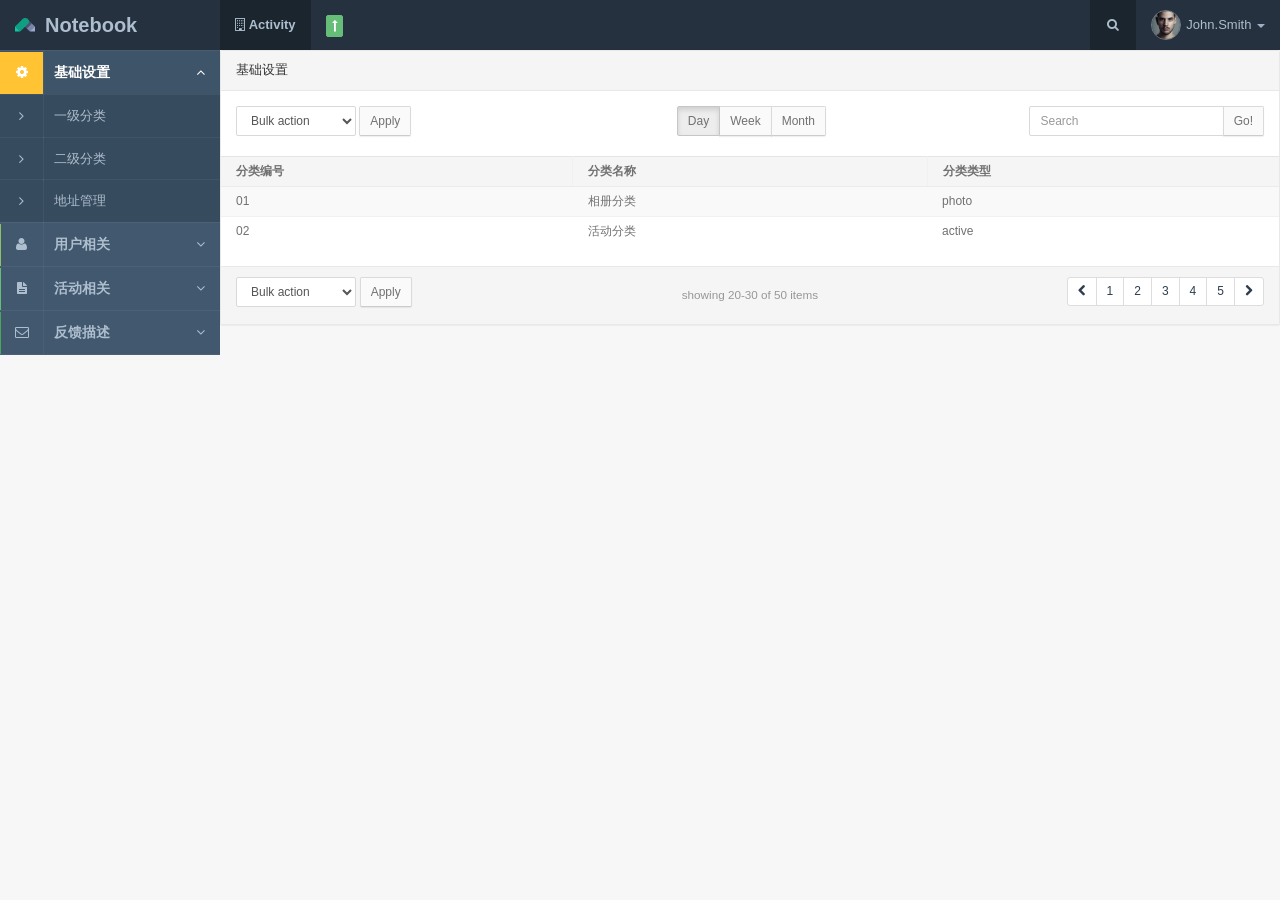
<file: WebContent/active-file/jgy-2017-1-3/index.html>
<!DOCTYPE html>
<html lang="en">
<head>
	<meta charset="UTF-8">
	<title>后台管理系统</title>
	<meta name="viewport" content="width=device-width, initial-scale=1, maximum-scale=1" />
      <link rel="stylesheet" href="css/app.v2.css" type="text/css" />
</head>
<body>
<section class="vbox">
	<header class="bg-dark dk header navbar navbar-fixed-top-xs">
    <div class="navbar-header aside-md"> <a class="btn btn-link visible-xs" data-toggle="class:nav-off-screen" data-target="#nav"> <i class="fa fa-bars"></i> </a> <a href="#" class="navbar-brand" data-toggle="fullscreen"><img src="images/logo.png" class="m-r-sm">Notebook</a> <a class="btn btn-link visible-xs" data-toggle="dropdown" data-target=".nav-user"> <i class="fa fa-cog"></i> </a> </div>
    <ul class="nav navbar-nav hidden-xs">
      <li class="dropdown"> <a href="#" class="dropdown-toggle dker" data-toggle="dropdown"> <i class="fa fa-building-o"></i> <span class="font-bold">Activity</span> </a>
        <section class="dropdown-menu aside-xl on animated fadeInLeft no-borders lt">
          <div class="wrapper lter m-t-n-xs"> <a href="#" class="thumb pull-left m-r"> <img src="images/avatar.jpg" class="img-circle"> </a>
            <div class="clear"> <a href="#"><span class="text-white font-bold">@Mike Mcalidek</a></span> <small class="block">Art Director</small> <a href="#" class="btn btn-xs btn-success m-t-xs">Upgrade</a> </div>
          </div>
          <div class="row m-l-none m-r-none m-b-n-xs text-center">
            <div class="col-xs-4">
              <div class="padder-v"> <span class="m-b-xs h4 block text-white">245</span> <small class="text-muted">Followers</small> </div>
            </div>
            <div class="col-xs-4 dk">
              <div class="padder-v"> <span class="m-b-xs h4 block text-white">55</span> <small class="text-muted">Likes</small> </div>
            </div>
            <div class="col-xs-4">
              <div class="padder-v"> <span class="m-b-xs h4 block text-white">2,035</span> <small class="text-muted">Photos</small> </div>
            </div>
          </div>
        </section>
      </li>
      <li>
        <div class="m-t m-l"> <a href="price.html" class="dropdown-toggle btn btn-xs btn-primary" title="Upgrade"><i class="fa fa-long-arrow-up"></i></a> </div>
      </li>
    </ul>
    <ul class="nav navbar-nav navbar-right hidden-xs nav-user">
      <li class="dropdown hidden-xs"> <a href="#" class="dropdown-toggle dker" data-toggle="dropdown"><i class="fa fa-fw fa-search"></i></a>
        <section class="dropdown-menu aside-xl animated fadeInUp">
          <section class="panel bg-white">
            <form role="search">
              <div class="form-group wrapper m-b-none">
                <div class="input-group">
                  <input type="text" class="form-control" placeholder="Search">
                  <span class="input-group-btn">
                  <button type="submit" class="btn btn-info btn-icon"><i class="fa fa-search"></i></button>
                  </span> </div>
              </div>
            </form>
          </section>
        </section>
      </li>
      <li class="dropdown"> <a href="#" class="dropdown-toggle" data-toggle="dropdown"> <span class="thumb-sm avatar pull-left"> <img src="images/avatar.jpg"> </span> John.Smith <b class="caret"></b> </a>
        <ul class="dropdown-menu animated fadeInRight">
          <span class="arrow top"></span>
          <li> <a href="#" data-toggle="ajaxModal" >Logout</a> </li>
        </ul>
      </li>
    </ul>
  </header>
  <section>
    <section class="hbox stretch"> 
      <aside class="bg-dark lter aside-md hidden-print" id="nav">
        <section class="vbox">
          <section class="w-f scrollable">
            <div class="slim-scroll" data-height="auto" data-disable-fade-out="true" data-distance="0" data-size="5px" data-color="#333333">
              <nav class="nav-primary hidden-xs">
                <ul class="nav">
                  <li class="active"><a href="index.html" class="active"><i class="fa fa-cog icon"><b class="bg-warning"></b></i><span class="pull-right"><i class="fa fa-angle-down text"></i><i class="fa fa-angle-up text-active"></i></span><span>基础设置</span></a>
                    <ul class="nav lt">
                      <li><a href="index.html"><i class="fa fa-angle-right"></i><span>一级分类</span></a></li>
                      <li><a href="basic_active.html"><i class="fa fa-angle-right"></i><span>二级分类</span></a></li>
                      <li><a href="basic_address.html"><i class="fa fa-angle-right"></i><span>地址管理</span></a></li>
                    </ul>
                  </li>
                  <li><a href="#"><i class="fa fa-user icon"><b class="bg-success"></b></i><span class="pull-right"><i class="fa fa-angle-down text"></i><i class="fa fa-angle-up text-active"></i></span><span>用户相关</span></a>
                    <ul class="nav lt">
                      <li><a href="user_information.html"><i class="fa fa-angle-right"></i><span>用户信息</span></a></li>
                    </ul>
                  </li>
                  <li><a href="#pages"><i class="fa fa-file-text icon"><b class="bg-primary"></b></i><span class="pull-right"><i class="fa fa-angle-down text"></i> <i class="fa fa-angle-up text-active"></i> </span><span>活动相关</span> </a>
                    <ul class="nav lt">
                      <li><a href="activities_index.html"><i class="fa fa-angle-right"></i><span>活动相关</span></a></li>
                    </ul>
                  </li>
                  <li><a href=""><i class="fa fa-envelope-o icon"><b class="bg-primary dker"></b> </i><span class="pull-right"><i class="fa fa-angle-down text"></i> <i class="fa fa-angle-up text-active"></i> </span> <span>反馈描述</span></a> 
                    <ul class="nav lt">
                      <li><a href="feedback.html"><i class="fa fa-angle-right"></i><span>反馈相关</span></a></li>
                    </ul>
                  </li>
                </ul>
              </nav>
              <!-- / nav --> </div>              
          </section>
        </section>
      </aside>
      <section id="content">
        <section class="panel panel-default">
           <header class="panel-heading">基础设置</header>
              <div class="row text-sm wrapper">
                <div class="col-sm-5 m-b-xs">
                  <select class="input-sm form-control input-s-sm inline">
                    <option value="0">Bulk action</option>
                    <option value="1">Delete selected</option>
                    <option value="2">Bulk edit</option>
                    <option value="3">Export</option>
                  </select>
                  <button class="btn btn-sm btn-default">Apply</button>
                </div>
                <div class="col-sm-4 m-b-xs">
                  <div class="btn-group" data-toggle="buttons">
                    <label class="btn btn-sm btn-default active">
                      <input type="radio" name="options" id="option1">
                      Day </label>
                    <label class="btn btn-sm btn-default">
                      <input type="radio" name="options" id="option2">
                      Week </label>
                    <label class="btn btn-sm btn-default">
                      <input type="radio" name="options" id="option2">
                      Month </label>
                  </div>
                </div>
                <div class="col-sm-3">
                  <div class="input-group">
                    <input type="text" class="input-sm form-control" placeholder="Search">
                    <span class="input-group-btn">
                    <button class="btn btn-sm btn-default" type="button">Go!</button>
                    </span> </div>
                </div>
              </div>
          <div class="table-responsive">
            <table class="table table-striped b-t b-light text-sm">
              <thead>
                <tr>
                  <th>分类编号</th>
                  <th>分类名称</th>
                  <th>分类类型</th>
                </tr>
              </thead>
              <tbody>
                <tr>
                  <td>01</td>
                  <td>相册分类</td>
                  <td>photo</td>
                </tr>
                <tr>
                  <td>02</td>
                  <td>活动分类</td>
                  <td>active</td>
                </tr>
              </tbody>
            </table>
          </div>
          <footer class="panel-footer">
                <div class="row">
                  <div class="col-sm-4 hidden-xs">
                    <select class="input-sm form-control input-s-sm inline">
                      <option value="0">Bulk action</option>
                      <option value="1">Delete selected</option>
                      <option value="2">Bulk edit</option>
                      <option value="3">Export</option>
                    </select>
                    <button class="btn btn-sm btn-default">Apply</button>
                  </div>
                  <div class="col-sm-4 text-center"> <small class="text-muted inline m-t-sm m-b-sm">showing 20-30 of 50 items</small> </div>
                  <div class="col-sm-4 text-right text-center-xs">
                    <ul class="pagination pagination-sm m-t-none m-b-none">
                      <li><a href="#"><i class="fa fa-chevron-left"></i></a></li>
                      <li><a href="#">1</a></li>
                      <li><a href="#">2</a></li>
                      <li><a href="#">3</a></li>
                      <li><a href="#">4</a></li>
                      <li><a href="#">5</a></li>
                      <li><a href="#"><i class="fa fa-chevron-right"></i></a></li>
                    </ul>
                  </div>
                </div>
              </footer>
        </section>
      </section>
    </section>
  </section>
</section>
	<script src="js/app.v2.js" type="text/javascript"></script>
</body>
</html>
</file>
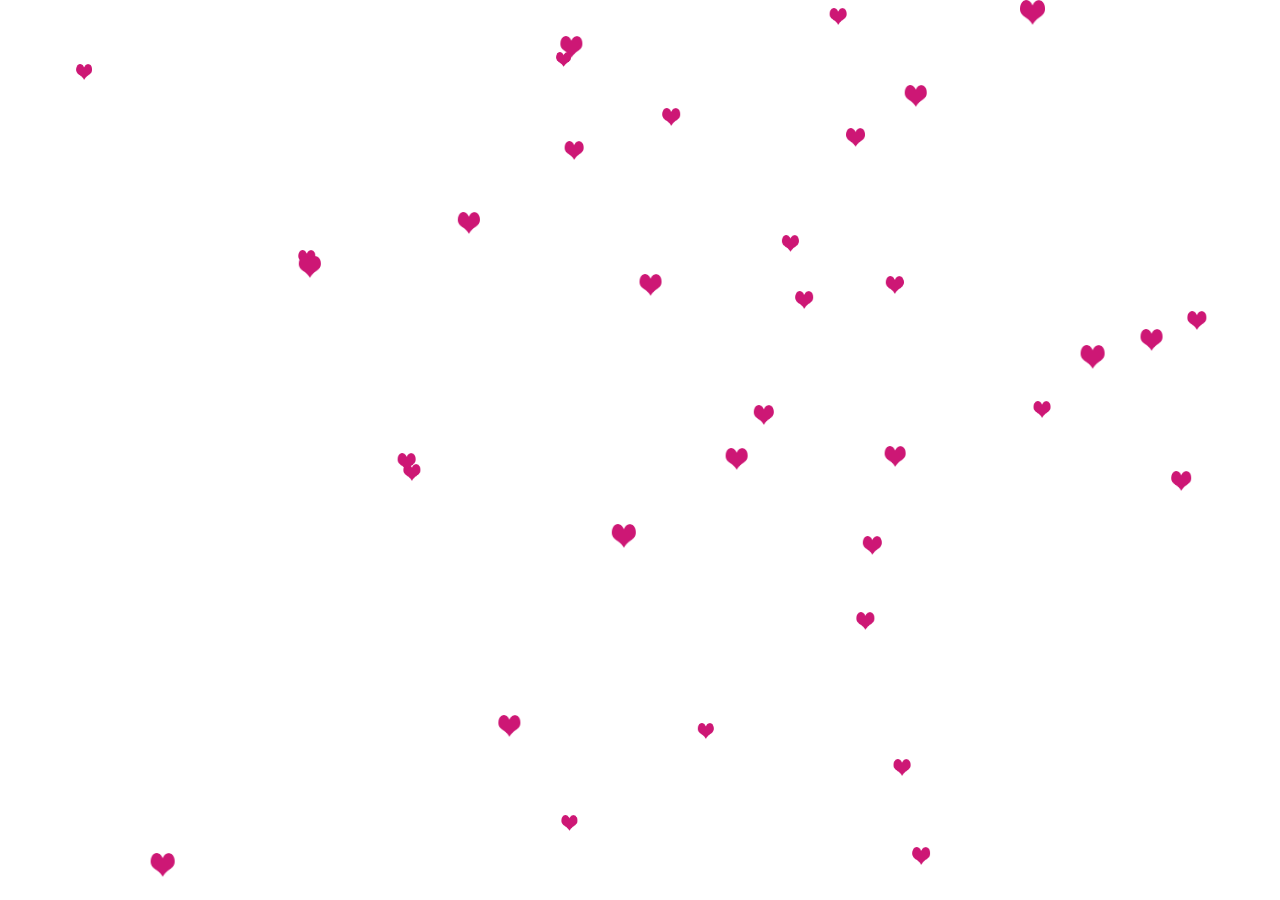
<file: WebContent/WEB-INF/page/blindDate/index.html>
<html>
<head>
<meta charset="utf-8">
    <meta content="yes" name="apple-mobile-web-app-capable">
    <meta content="yes" name="apple-touch-fullscreen">
    <meta content="telephone=no,email=no" name="format-detection">
    <meta name="viewport" content="maximum-scale=1.0,minimum-scale=1.0,user-scalable=0,width=device-width,initial-scale=1.0"/>
</head>
<body>
    <script src='js/snowfall.min.js'></script>
    <script type='text/javascript'>  
            snowFall.snow(document.body, {image : "img/love.png", minSize: 15, maxSize:25});   
            setTimeout(function(){
                   snowFall.snow(document.body, "clear");
            }, 4000);

  </script>
    </body>
</html>
</file>
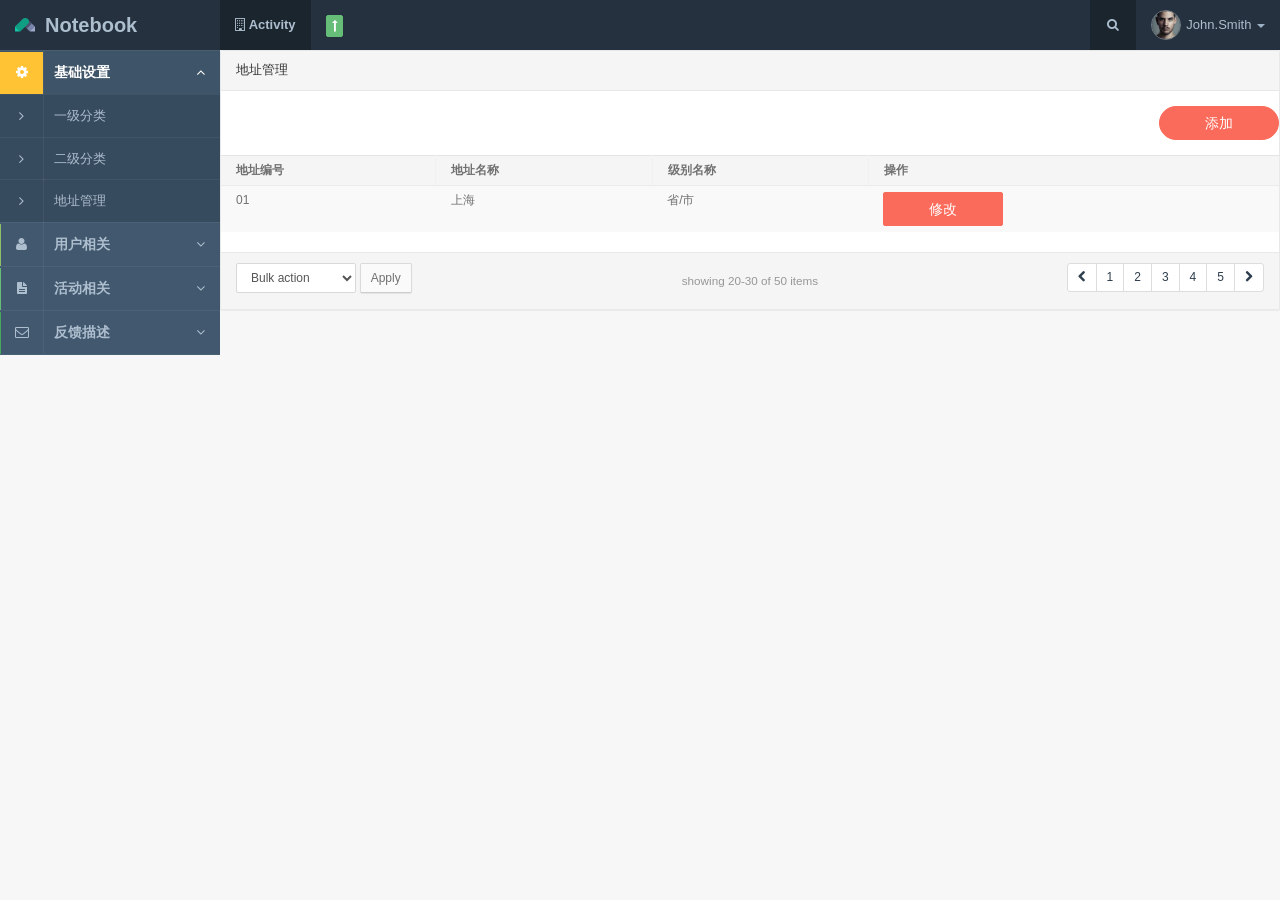
<file: WebContent/active-file/jgy-2017-1-3/basic_address.html>
<!DOCTYPE html>
<html lang="en">
<head>
	<meta charset="UTF-8">
	<title>后台管理系统</title>
	<meta name="viewport" content="width=device-width, initial-scale=1, maximum-scale=1" />
      <link rel="stylesheet" href="css/app.v2.css" type="text/css" />
      <link rel="stylesheet" type="text/css" href="css/fileinput.css">
</head>
<body>
<section class="vbox">
	<header class="bg-dark dk header navbar navbar-fixed-top-xs">
    <div class="navbar-header aside-md"> <a class="btn btn-link visible-xs" data-toggle="class:nav-off-screen" data-target="#nav"> <i class="fa fa-bars"></i> </a> <a href="#" class="navbar-brand" data-toggle="fullscreen"><img src="images/logo.png" class="m-r-sm">Notebook</a> <a class="btn btn-link visible-xs" data-toggle="dropdown" data-target=".nav-user"> <i class="fa fa-cog"></i> </a> </div>
    <ul class="nav navbar-nav hidden-xs">
      <li class="dropdown"> <a href="#" class="dropdown-toggle dker" data-toggle="dropdown"> <i class="fa fa-building-o"></i> <span class="font-bold">Activity</span> </a>
        <section class="dropdown-menu aside-xl on animated fadeInLeft no-borders lt">
          <div class="wrapper lter m-t-n-xs"> <a href="#" class="thumb pull-left m-r"> <img src="images/avatar.jpg" class="img-circle"> </a>
            <div class="clear"> <a href="#"><span class="text-white font-bold">@Mike Mcalidek</a></span> <small class="block">Art Director</small> <a href="#" class="btn btn-xs btn-success m-t-xs">Upgrade</a> </div>
          </div>
          <div class="row m-l-none m-r-none m-b-n-xs text-center">
            <div class="col-xs-4">
              <div class="padder-v"> <span class="m-b-xs h4 block text-white">245</span> <small class="text-muted">Followers</small> </div>
            </div>
            <div class="col-xs-4 dk">
              <div class="padder-v"> <span class="m-b-xs h4 block text-white">55</span> <small class="text-muted">Likes</small> </div>
            </div>
            <div class="col-xs-4">
              <div class="padder-v"> <span class="m-b-xs h4 block text-white">2,035</span> <small class="text-muted">Photos</small> </div>
            </div>
          </div>
        </section>
      </li>
      <li>
        <div class="m-t m-l"> <a href="price.html" class="dropdown-toggle btn btn-xs btn-primary" title="Upgrade"><i class="fa fa-long-arrow-up"></i></a> </div>
      </li>
    </ul>
    <ul class="nav navbar-nav navbar-right hidden-xs nav-user">
      <li class="dropdown hidden-xs"> <a href="#" class="dropdown-toggle dker" data-toggle="dropdown"><i class="fa fa-fw fa-search"></i></a>
        <section class="dropdown-menu aside-xl animated fadeInUp">
          <section class="panel bg-white">
            <form role="search">
              <div class="form-group wrapper m-b-none">
                <div class="input-group">
                  <input type="text" class="form-control" placeholder="Search">
                  <span class="input-group-btn">
                  <button type="submit" class="btn btn-info btn-icon"><i class="fa fa-search"></i></button>
                  </span> </div>
              </div>
            </form>
          </section>
        </section>
      </li>
      <li class="dropdown"> <a href="#" class="dropdown-toggle" data-toggle="dropdown"> <span class="thumb-sm avatar pull-left"> <img src="images/avatar.jpg"> </span> John.Smith <b class="caret"></b> </a>
        <ul class="dropdown-menu animated fadeInRight">
          <span class="arrow top"></span>
          <li> <a href="#" data-toggle="ajaxModal" >Logout</a> </li>
        </ul>
      </li>
    </ul>
  </header>
  <section>
    <section class="hbox stretch"> 
      <aside class="bg-dark lter aside-md hidden-print" id="nav">
        <section class="vbox">
          <section class="w-f scrollable">
            <div class="slim-scroll" data-height="auto" data-disable-fade-out="true" data-distance="0" data-size="5px" data-color="#333333">
              <nav class="nav-primary hidden-xs">
                <ul class="nav">
                  <li class="active"><a href="index.html" class="active"><i class="fa fa-cog icon"><b class="bg-warning"></b></i><span class="pull-right"><i class="fa fa-angle-down text"></i><i class="fa fa-angle-up text-active"></i></span><span>基础设置</span></a>
                    <ul class="nav lt">
                      <li><a href="index.html"><i class="fa fa-angle-right"></i><span>一级分类</span></a></li>
                      <li><a href="basic_active.html"><i class="fa fa-angle-right"></i><span>二级分类</span></a></li>
                      <li><a href="basic_address.html"><i class="fa fa-angle-right"></i><span>地址管理</span></a></li>
                    </ul>
                  </li>
                  <li><a href="#"><i class="fa fa-user icon"><b class="bg-success"></b></i><span class="pull-right"><i class="fa fa-angle-down text"></i><i class="fa fa-angle-up text-active"></i></span><span>用户相关</span></a>
                    <ul class="nav lt">
                      <li><a href="user_information.html"><i class="fa fa-angle-right"></i><span>用户信息</span></a></li>
                    </ul>
                  </li>
                  <li><a href="#pages"><i class="fa fa-file-text icon"><b class="bg-primary"></b></i><span class="pull-right"><i class="fa fa-angle-down text"></i> <i class="fa fa-angle-up text-active"></i> </span><span>活动相关</span> </a>
                    <ul class="nav lt">
                      <li><a href="activities_index.html"><i class="fa fa-angle-right"></i><span>活动相关</span></a></li>
                    </ul>
                  </li>
                  <li><a href=""><i class="fa fa-envelope-o icon"><b class="bg-primary dker"></b> </i> <span class="pull-right"><i class="fa fa-angle-down text"></i> <i class="fa fa-angle-up text-active"></i> </span><span>反馈描述</span></a> 
                    <ul class="nav lt">
                      <li><a href="feedback.html"><i class="fa fa-angle-right"></i><span>反馈相关</span></a></li>
                    </ul>
                  </li>
                </ul>
              </nav>
            </div>              
          </section>
        </section>
      </aside>
      <section id="content">
        <section class="panel panel-default">
           <header class="panel-heading">地址管理</header>
           <div class="row text-sm wrapper">
              <div>
                <a href="#modal-add" data-toggle="modal" class="btn btn-s-md btn-danger btn-rounded" style="float: right;">添加</a>
              </div>
          </div>
          <div class="table-responsive">
            <table class="table table-striped b-t b-light text-sm">
              <thead>
                <tr>
                  <th>地址编号</th>
                  <th>地址名称</th>
                  <th>级别名称</th>
                  <th>操作</th>
                </tr>
              </thead>
              <tbody>
                <tr>
                  <td>01</td>
                  <td>上海</td>
                  <td>省/市</td>
                  <td><a href="#modal-modify" data-toggle="modal" class="btn btn-s-md btn-danger">修改</a></td>
                </tr>
              </tbody>
            </table>
          </div>
          <footer class="panel-footer">
                <div class="row">
                  <div class="col-sm-4 hidden-xs">
                    <select class="input-sm form-control input-s-sm inline">
                      <option value="0">Bulk action</option>
                      <option value="1">Delete selected</option>
                      <option value="2">Bulk edit</option>
                      <option value="3">Export</option>
                    </select>
                    <button class="btn btn-sm btn-default">Apply</button>
                  </div>
                  <div class="col-sm-4 text-center"> <small class="text-muted inline m-t-sm m-b-sm">showing 20-30 of 50 items</small> </div>
                  <div class="col-sm-4 text-right text-center-xs">
                    <ul class="pagination pagination-sm m-t-none m-b-none">
                      <li><a href="#"><i class="fa fa-chevron-left"></i></a></li>
                      <li><a href="#">1</a></li>
                      <li><a href="#">2</a></li>
                      <li><a href="#">3</a></li>
                      <li><a href="#">4</a></li>
                      <li><a href="#">5</a></li>
                      <li><a href="#"><i class="fa fa-chevron-right"></i></a></li>
                    </ul>
                  </div>
                </div>
          </footer>
        </section>
      </section>
    </section>
  </section>
</section>
<script src="js/app.v2.js"></script>
<div class="modal fade" id="modal-modify">
  <div class="modal-dialog">
    <div class="modal-content">
      <div class="modal-header">
        <button type="button" class="close" data-dismiss="modal" aria-hidden="true">&times;</button>
        <h4 class="modal-title">修改</h4>
      </div>
      <div class="modal-body">
        <section class="panel panel-default m-l-n-md m-r-n-md m-b-none">
          <div class="panel-body">
            <form role="form">
              <div class="form-group">
                <label>地址名称</label>
                <input type="text" class="form-control" placeholder="地址名称" value="上海">
              </div>
              <div class="form-group">
                <label>级别名称</label>
                <input type="text" class="form-control" placeholder="级别名称" value="省/市">
              </div>
              <button type="submit" class="btn btn-s-md btn-success" style="display: block;margin: 20px auto 0px;">修改</button>
            </form>
          </div>
        </section>
      </div>
      <div class="modal-footer">
        <button type="button" class="btn btn-s-md btn-success" data-dismiss="modal">Close</button>
      </div>
    </div>
  </div>
</div>
<div class="modal fade" id="modal-add">
  <div class="modal-dialog">
    <div class="modal-content">
      <div class="modal-header">
        <button type="button" class="close" data-dismiss="modal" aria-hidden="true">&times;</button>
        <h4 class="modal-title">添加</h4>
      </div>
      <div class="modal-body">
        <section class="panel panel-default m-l-n-md m-r-n-md m-b-none">
          <div class="panel-body">
            <form role="form">
              <div class="form-group">
                  <label>地址名称</label>
                  <input type="text" class="form-control" placeholder="地址名称">
              </div>
              <div class="form-group">
                  <label>级别名称</label>
                  <input type="text" class="form-control" placeholder="级别名称">
              </div>
              <button type="submit" class="btn btn-s-md btn-success" style="display:block;margin: 20px auto 0">添加</button>
            </form>
          </div>
        </section>
      </div>
      <div class="modal-footer">
        <button type="button" class="btn btn-default btn-success" data-dismiss="modal">Close</button>
      </div>
    </div>
  </div>
</div>
</body>
</html>
</file>
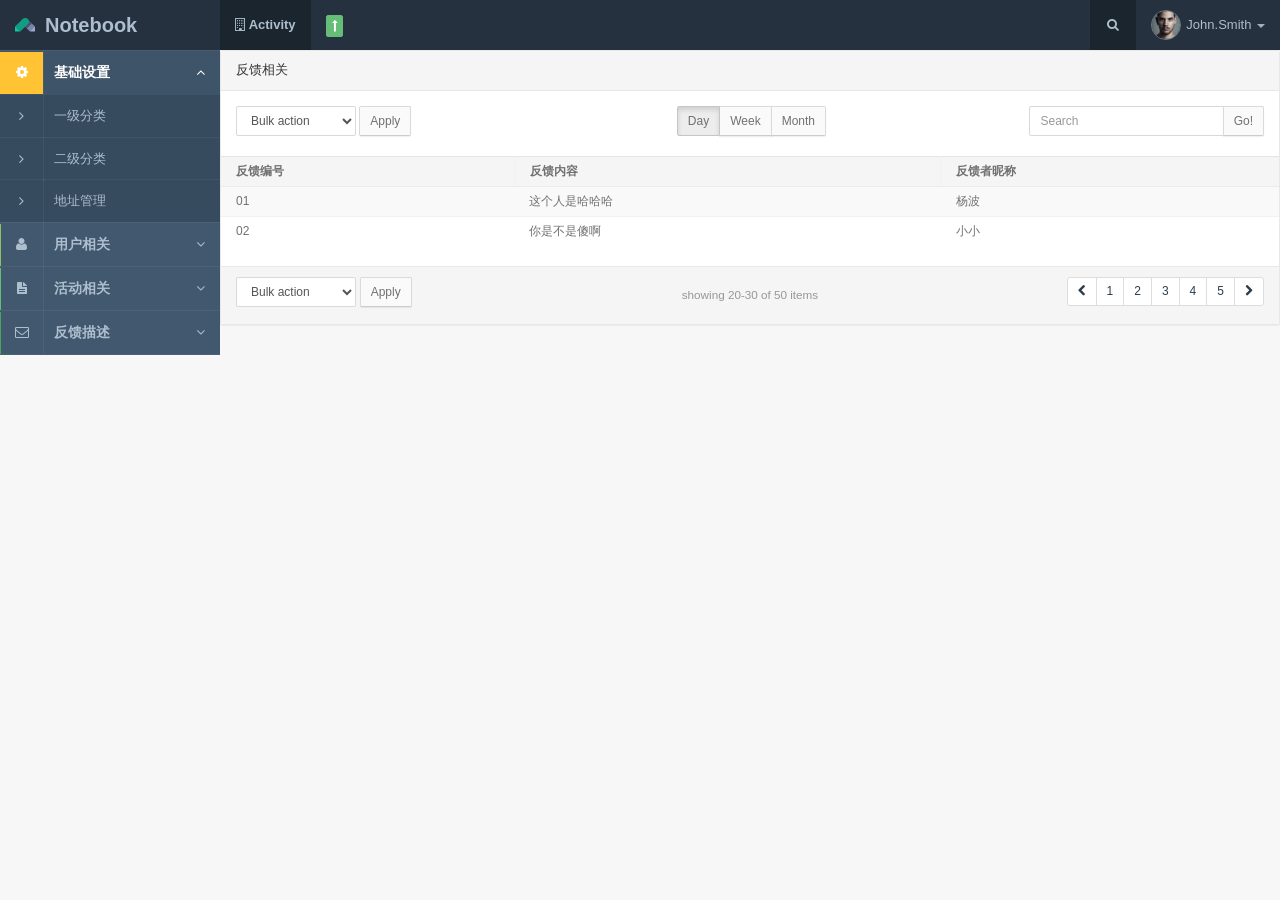
<file: WebContent/active-file/jgy-2017-1-3/feedback.html>
<!DOCTYPE html>
<html lang="en">
<head>
	<meta charset="UTF-8">
	<title>后台管理系统</title>
	<meta name="viewport" content="width=device-width, initial-scale=1, maximum-scale=1" />
      <link rel="stylesheet" href="css/app.v2.css" type="text/css" />
</head>
<body>
<section class="vbox">
	<header class="bg-dark dk header navbar navbar-fixed-top-xs">
    <div class="navbar-header aside-md"> <a class="btn btn-link visible-xs" data-toggle="class:nav-off-screen" data-target="#nav"> <i class="fa fa-bars"></i> </a> <a href="#" class="navbar-brand" data-toggle="fullscreen"><img src="images/logo.png" class="m-r-sm">Notebook</a> <a class="btn btn-link visible-xs" data-toggle="dropdown" data-target=".nav-user"> <i class="fa fa-cog"></i> </a> </div>
    <ul class="nav navbar-nav hidden-xs">
      <li class="dropdown"> <a href="#" class="dropdown-toggle dker" data-toggle="dropdown"> <i class="fa fa-building-o"></i> <span class="font-bold">Activity</span> </a>
        <section class="dropdown-menu aside-xl on animated fadeInLeft no-borders lt">
          <div class="wrapper lter m-t-n-xs"> <a href="#" class="thumb pull-left m-r"> <img src="images/avatar.jpg" class="img-circle"> </a>
            <div class="clear"> <a href="#"><span class="text-white font-bold">@Mike Mcalidek</a></span> <small class="block">Art Director</small> <a href="#" class="btn btn-xs btn-success m-t-xs">Upgrade</a> </div>
          </div>
          <div class="row m-l-none m-r-none m-b-n-xs text-center">
            <div class="col-xs-4">
              <div class="padder-v"> <span class="m-b-xs h4 block text-white">245</span> <small class="text-muted">Followers</small> </div>
            </div>
            <div class="col-xs-4 dk">
              <div class="padder-v"> <span class="m-b-xs h4 block text-white">55</span> <small class="text-muted">Likes</small> </div>
            </div>
            <div class="col-xs-4">
              <div class="padder-v"> <span class="m-b-xs h4 block text-white">2,035</span> <small class="text-muted">Photos</small> </div>
            </div>
          </div>
        </section>
      </li>
      <li>
        <div class="m-t m-l"> <a href="price.html" class="dropdown-toggle btn btn-xs btn-primary" title="Upgrade"><i class="fa fa-long-arrow-up"></i></a> </div>
      </li>
    </ul>
    <ul class="nav navbar-nav navbar-right hidden-xs nav-user">
      <li class="dropdown hidden-xs"> <a href="#" class="dropdown-toggle dker" data-toggle="dropdown"><i class="fa fa-fw fa-search"></i></a>
        <section class="dropdown-menu aside-xl animated fadeInUp">
          <section class="panel bg-white">
            <form role="search">
              <div class="form-group wrapper m-b-none">
                <div class="input-group">
                  <input type="text" class="form-control" placeholder="Search">
                  <span class="input-group-btn">
                  <button type="submit" class="btn btn-info btn-icon"><i class="fa fa-search"></i></button>
                  </span> </div>
              </div>
            </form>
          </section>
        </section>
      </li>
      <li class="dropdown"> <a href="#" class="dropdown-toggle" data-toggle="dropdown"> <span class="thumb-sm avatar pull-left"> <img src="images/avatar.jpg"> </span> John.Smith <b class="caret"></b> </a>
        <ul class="dropdown-menu animated fadeInRight">
          <span class="arrow top"></span>
          <li> <a href="#" data-toggle="ajaxModal" >Logout</a> </li>
        </ul>
      </li>
    </ul>
  </header>
  <section>
    <section class="hbox stretch"> 
      <aside class="bg-dark lter aside-md hidden-print" id="nav">
        <section class="vbox">
          <section class="w-f scrollable">
            <div class="slim-scroll" data-height="auto" data-disable-fade-out="true" data-distance="0" data-size="5px" data-color="#333333">
              <nav class="nav-primary hidden-xs">
                <ul class="nav">
                  <li class="active"><a href="index.html" class="active"><i class="fa fa-cog icon"><b class="bg-warning"></b></i><span class="pull-right"><i class="fa fa-angle-down text"></i><i class="fa fa-angle-up text-active"></i></span><span>基础设置</span></a>
                    <ul class="nav lt">
                      <li><a href="index.html"><i class="fa fa-angle-right"></i><span>一级分类</span></a></li>
                      <li><a href="basic_active.html"><i class="fa fa-angle-right"></i><span>二级分类</span></a></li>
                      <li><a href="basic_address.html"><i class="fa fa-angle-right"></i><span>地址管理</span></a></li>
                    </ul>
                  </li>
                  <li><a href="#"><i class="fa fa-user icon"><b class="bg-success"></b></i><span class="pull-right"><i class="fa fa-angle-down text"></i><i class="fa fa-angle-up text-active"></i></span><span>用户相关</span></a>
                    <ul class="nav lt">
                      <li><a href="user_information.html"><i class="fa fa-angle-right"></i><span>用户信息</span></a></li>
                    </ul>
                  </li>
                  <li><a href="#pages"><i class="fa fa-file-text icon"><b class="bg-primary"></b></i><span class="pull-right"><i class="fa fa-angle-down text"></i> <i class="fa fa-angle-up text-active"></i> </span><span>活动相关</span> </a>
                    <ul class="nav lt">
                      <li><a href="activities_index.html"><i class="fa fa-angle-right"></i><span>活动相关</span></a></li>
                    </ul>
                  </li>
                  <li><a href=""><i class="fa fa-envelope-o icon"><b class="bg-primary dker"></b> </i><span class="pull-right"><i class="fa fa-angle-down text"></i> <i class="fa fa-angle-up text-active"></i> </span> <span>反馈描述</span></a> 
                    <ul class="nav lt">
                      <li><a href="feedback.html"><i class="fa fa-angle-right"></i><span>反馈相关</span></a></li>
                    </ul>
                  </li>
                </ul>
              </nav>
              <!-- / nav --> </div>              
          </section>
        </section>
      </aside>
      <section id="content">
        <section class="panel panel-default">
           <header class="panel-heading">反馈相关</header>
              <div class="row text-sm wrapper">
                <div class="col-sm-5 m-b-xs">
                  <select class="input-sm form-control input-s-sm inline">
                    <option value="0">Bulk action</option>
                    <option value="1">Delete selected</option>
                    <option value="2">Bulk edit</option>
                    <option value="3">Export</option>
                  </select>
                  <button class="btn btn-sm btn-default">Apply</button>
                </div>
                <div class="col-sm-4 m-b-xs">
                  <div class="btn-group" data-toggle="buttons">
                    <label class="btn btn-sm btn-default active">
                      <input type="radio" name="options" id="option1">
                      Day </label>
                    <label class="btn btn-sm btn-default">
                      <input type="radio" name="options" id="option2">
                      Week </label>
                    <label class="btn btn-sm btn-default">
                      <input type="radio" name="options" id="option2">
                      Month </label>
                  </div>
                </div>
                <div class="col-sm-3">
                  <div class="input-group">
                    <input type="text" class="input-sm form-control" placeholder="Search">
                    <span class="input-group-btn">
                    <button class="btn btn-sm btn-default" type="button">Go!</button>
                    </span> </div>
                </div>
              </div>
          <div class="table-responsive">
            <table class="table table-striped b-t b-light text-sm">
              <thead>
                <tr>
                  <th>反馈编号</th>
                  <th>反馈内容</th>
                  <th>反馈者昵称</th>
                </tr>
              </thead>
              <tbody>
                <tr>
                  <td>01</td>
                  <td>这个人是哈哈哈</td>
                  <td>杨波</td>
                </tr>
                <tr>
                  <td>02</td>
                  <td>你是不是傻啊</td>
                  <td>小小</td>
                </tr>
              </tbody>
            </table>
          </div>
          <footer class="panel-footer">
                <div class="row">
                  <div class="col-sm-4 hidden-xs">
                    <select class="input-sm form-control input-s-sm inline">
                      <option value="0">Bulk action</option>
                      <option value="1">Delete selected</option>
                      <option value="2">Bulk edit</option>
                      <option value="3">Export</option>
                    </select>
                    <button class="btn btn-sm btn-default">Apply</button>
                  </div>
                  <div class="col-sm-4 text-center"> <small class="text-muted inline m-t-sm m-b-sm">showing 20-30 of 50 items</small> </div>
                  <div class="col-sm-4 text-right text-center-xs">
                    <ul class="pagination pagination-sm m-t-none m-b-none">
                      <li><a href="#"><i class="fa fa-chevron-left"></i></a></li>
                      <li><a href="#">1</a></li>
                      <li><a href="#">2</a></li>
                      <li><a href="#">3</a></li>
                      <li><a href="#">4</a></li>
                      <li><a href="#">5</a></li>
                      <li><a href="#"><i class="fa fa-chevron-right"></i></a></li>
                    </ul>
                  </div>
                </div>
              </footer>
        </section>
      </section>
    </section>
  </section>
</section>
	<script src="js/app.v2.js" type="text/javascript"></script>
</body>
</html>
</file>
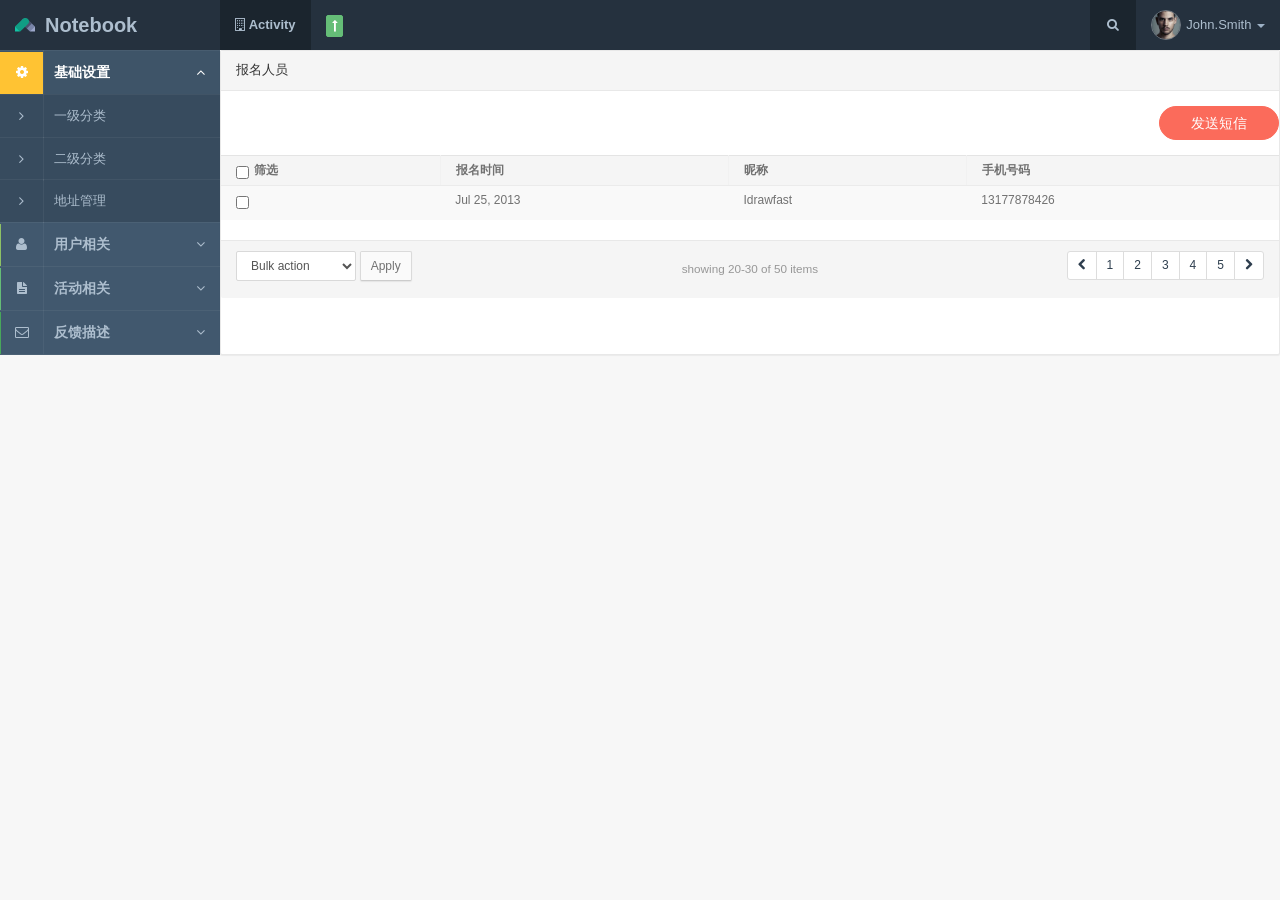
<file: WebContent/active-file/jgy-2017-1-3/registration_officer.html>
<!DOCTYPE html>
<html lang="en">
<head>
	<meta charset="UTF-8">
	<title>后台管理系统</title>
	<meta name="viewport" content="width=device-width, initial-scale=1, maximum-scale=1" />
      <link rel="stylesheet" href="css/app.v2.css" type="text/css" />
</head>
<body>
<section class="vbox">
	<header class="bg-dark dk header navbar navbar-fixed-top-xs">
    <div class="navbar-header aside-md"> <a class="btn btn-link visible-xs" data-toggle="class:nav-off-screen" data-target="#nav"> <i class="fa fa-bars"></i> </a> <a href="#" class="navbar-brand" data-toggle="fullscreen"><img src="images/logo.png" class="m-r-sm">Notebook</a> <a class="btn btn-link visible-xs" data-toggle="dropdown" data-target=".nav-user"> <i class="fa fa-cog"></i> </a> </div>
    <ul class="nav navbar-nav hidden-xs">
      <li class="dropdown"> <a href="#" class="dropdown-toggle dker" data-toggle="dropdown"> <i class="fa fa-building-o"></i> <span class="font-bold">Activity</span> </a>
        <section class="dropdown-menu aside-xl on animated fadeInLeft no-borders lt">
          <div class="wrapper lter m-t-n-xs"> <a href="#" class="thumb pull-left m-r"> <img src="images/avatar.jpg" class="img-circle"> </a>
            <div class="clear"> <a href="#"><span class="text-white font-bold">@Mike Mcalidek</a></span> <small class="block">Art Director</small> <a href="#" class="btn btn-xs btn-success m-t-xs">Upgrade</a> </div>
          </div>
          <div class="row m-l-none m-r-none m-b-n-xs text-center">
            <div class="col-xs-4">
              <div class="padder-v"> <span class="m-b-xs h4 block text-white">245</span> <small class="text-muted">Followers</small> </div>
            </div>
            <div class="col-xs-4 dk">
              <div class="padder-v"> <span class="m-b-xs h4 block text-white">55</span> <small class="text-muted">Likes</small> </div>
            </div>
            <div class="col-xs-4">
              <div class="padder-v"> <span class="m-b-xs h4 block text-white">2,035</span> <small class="text-muted">Photos</small> </div>
            </div>
          </div>
        </section>
      </li>
      <li>
        <div class="m-t m-l"> <a href="price.html" class="dropdown-toggle btn btn-xs btn-primary" title="Upgrade"><i class="fa fa-long-arrow-up"></i></a> </div>
      </li>
    </ul>
    <ul class="nav navbar-nav navbar-right hidden-xs nav-user">
      <li class="dropdown hidden-xs"> <a href="#" class="dropdown-toggle dker" data-toggle="dropdown"><i class="fa fa-fw fa-search"></i></a>
        <section class="dropdown-menu aside-xl animated fadeInUp">
          <section class="panel bg-white">
            <form role="search">
              <div class="form-group wrapper m-b-none">
                <div class="input-group">
                  <input type="text" class="form-control" placeholder="Search">
                  <span class="input-group-btn">
                  <button type="submit" class="btn btn-info btn-icon"><i class="fa fa-search"></i></button>
                  </span> </div>
              </div>
            </form>
          </section>
        </section>
      </li>
      <li class="dropdown"> <a href="#" class="dropdown-toggle" data-toggle="dropdown"> <span class="thumb-sm avatar pull-left"> <img src="images/avatar.jpg"> </span> John.Smith <b class="caret"></b> </a>
        <ul class="dropdown-menu animated fadeInRight">
          <span class="arrow top"></span>
          <li> <a href="#" data-toggle="ajaxModal" >Logout</a> </li>
        </ul>
      </li>
    </ul>
  </header>
  <section>
    <section class="hbox stretch"> 
      <aside class="bg-dark lter aside-md hidden-print" id="nav">
        <section class="vbox">
          <section class="w-f scrollable">
            <div class="slim-scroll" data-height="auto" data-disable-fade-out="true" data-distance="0" data-size="5px" data-color="#333333">
              <nav class="nav-primary hidden-xs">
                <ul class="nav">
                  <li class="active"><a href="index.html" class="active"><i class="fa fa-cog icon"><b class="bg-warning"></b></i><span class="pull-right"><i class="fa fa-angle-down text"></i><i class="fa fa-angle-up text-active"></i></span><span>基础设置</span></a>
                    <ul class="nav lt">
                      <li><a href="index.html"><i class="fa fa-angle-right"></i><span>一级分类</span></a></li>
                      <li><a href="basic_active.html"><i class="fa fa-angle-right"></i><span>二级分类</span></a></li>
                      <li><a href="basic_address.html"><i class="fa fa-angle-right"></i><span>地址管理</span></a></li>
                    </ul>
                  </li>
                  <li><a href="#"><i class="fa fa-user icon"><b class="bg-success"></b></i><span class="pull-right"><i class="fa fa-angle-down text"></i><i class="fa fa-angle-up text-active"></i></span><span>用户相关</span></a>
                    <ul class="nav lt">
                      <li><a href="user_information.html"><i class="fa fa-angle-right"></i><span>用户信息</span></a></li>
                    </ul>
                  </li>
                  <li><a href="#pages"><i class="fa fa-file-text icon"><b class="bg-primary"></b></i><span class="pull-right"><i class="fa fa-angle-down text"></i> <i class="fa fa-angle-up text-active"></i> </span><span>活动相关</span> </a>
                    <ul class="nav lt">
                      <li><a href="activities_index.html"><i class="fa fa-angle-right"></i><span>活动相关</span></a></li>
                    </ul>
                  </li>
                  <li><a href=""><i class="fa fa-envelope-o icon"><b class="bg-primary dker"></b> </i><span class="pull-right"><i class="fa fa-angle-down text"></i> <i class="fa fa-angle-up text-active"></i> </span> <span>反馈描述</span></a> 
                    <ul class="nav lt">
                      <li><a href="feedback.html"><i class="fa fa-angle-right"></i><span>反馈相关</span></a></li>
                    </ul>
                  </li>
                </ul>
              </nav>
              <!-- / nav --> </div>              
          </section>
        </section>
      </aside>
      <section class="panel panel-default">
              <header class="panel-heading"> 报名人员 </header>
              <div class="row text-sm wrapper">
                <a href="#modal-sendMsg" data-toggle="modal" class="btn btn-s-md btn-danger btn-rounded" style="float: right;">发送短信</a>
              </div>
              <div class="table-responsive">
                <table class="table table-striped b-t b-light text-sm">
                  <thead>
                    <tr>
                      <th><input type="checkbox" style="vertical-align: middle;margin-right: 5px;">筛选 </th>
                      <th>报名时间</th>
                      <th>昵称</th>
                      <th>手机号码</th>
                    </tr>
                  </thead>
                  <tbody>
                    <tr>
                      <td><input type="checkbox" name="post[]" value="2"></td>
                      <td>Jul 25, 2013</td>
                      <td>Idrawfast</td>
                      <td>13177878426</td>
                    </tr>
                  </tbody>
                </table>
              </div>
              <footer class="panel-footer">
                <div class="row">
                  <div class="col-sm-4 hidden-xs">
                    <select class="input-sm form-control input-s-sm inline">
                      <option value="0">Bulk action</option>
                      <option value="1">Delete selected</option>
                      <option value="2">Bulk edit</option>
                      <option value="3">Export</option>
                    </select>
                    <button class="btn btn-sm btn-default">Apply</button>
                  </div>
                  <div class="col-sm-4 text-center"> <small class="text-muted inline m-t-sm m-b-sm">showing 20-30 of 50 items</small> </div>
                  <div class="col-sm-4 text-right text-center-xs">
                    <ul class="pagination pagination-sm m-t-none m-b-none">
                      <li><a href="#"><i class="fa fa-chevron-left"></i></a></li>
                      <li><a href="#">1</a></li>
                      <li><a href="#">2</a></li>
                      <li><a href="#">3</a></li>
                      <li><a href="#">4</a></li>
                      <li><a href="#">5</a></li>
                      <li><a href="#"><i class="fa fa-chevron-right"></i></a></li>
                    </ul>
                  </div>
                </div>
              </footer>
            </section>
    </section>
  </section>
</section>
<script src="js/app.v2.js" type="text/javascript"></script>
<div class="modal fade" id="modal-sendMsg">
  <div class="modal-dialog">
    <div class="modal-content">
      <div class="modal-header">
        <button type="button" class="close" data-dismiss="modal" aria-hidden="true">&times;</button>
        <h4 class="modal-title">发送短信内容</h4>
      </div>
      <div class="modal-body">
        <section class="panel panel-default m-l-n-md m-r-n-md m-b-none">
          <div class="panel-body">
            <form role="form">
              <div class="form-group">
                <label>短信内容</label>
                <textarea placeholder="请输入发送的短信内容" class="form-control"></textarea>
              </div>
              <button type="submit" class="btn btn-s-md btn-success" style="display: block;margin: 20px auto 0px;">发送</button>
            </form>
          </div>
        </section>
      </div>
      <div class="modal-footer">
        <button type="button" class="btn btn-s-md btn-success" data-dismiss="modal">Close</button>
      </div>
    </div>
  </div>
</div>
</body>
</html>
</file>
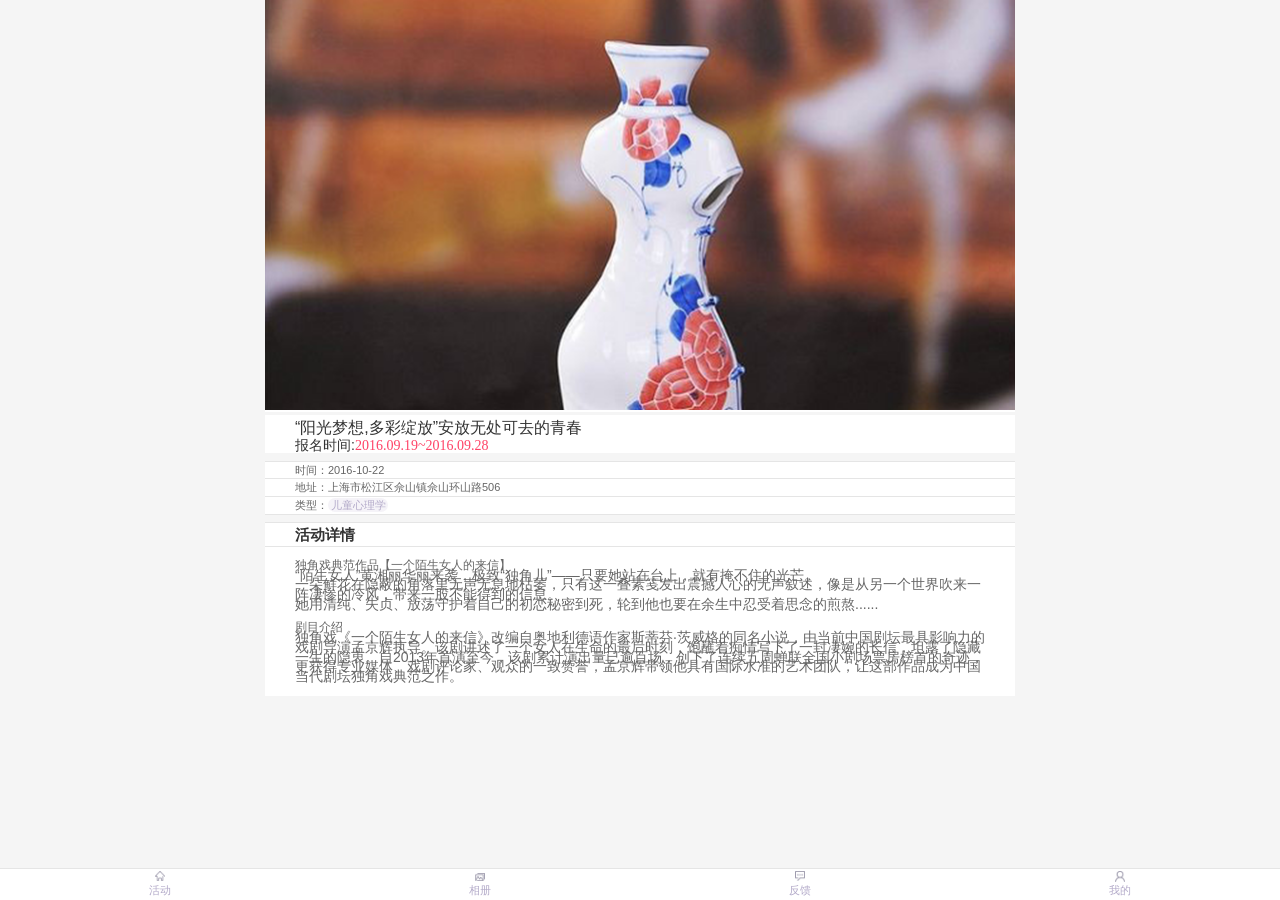
<file: WebContent/active-file/jgy_front/activity_detail.html>
<!DOCTYPE html>
<html lang="en">
<head>
	<meta charset="UTF-8">
	<title>巾帼园</title>
	<meta content="yes" name="apple-mobile-web-app-capable">
    <meta content="yes" name="apple-touch-fullscreen">
    <meta content="telephone=no,email=no" name="format-detection">
    <meta name="viewport" content="maximum-scale=1.0,minimum-scale=1.0,user-scalable=0,width=device-width,initial-scale=1.0"/>
    <script src="http://g.tbcdn.cn/mtb/lib-flexible/0.3.4/??flexible_css.js,flexible.js"></script>
    <link rel="stylesheet" type="text/css" href="css/reset.css">
    <link rel="stylesheet" type="text/css" href="css/jgy.css">
</head>
<body>
	<div class="activity-banner"><img src="img/activity_banner.png" /></div>
	<div class="activity-title">
		<h1>“阳光梦想,多彩绽放”安放无处可去的青春</h1>
		<p><b>报名时间:</b><span>2016.09.19</span><span>~</span><span>2016.09.28</span></p>
	</div>
	<ul class="inform activity-inform">
		<li><p>时间：2016-10-22</p></li>
		<li><p>地址：上海市松江区佘山镇佘山环山路506</p></li>
		<li><p>类型：<span>儿童心理学</span></p></li>
	</ul>
	<h1 class="title activity-detail-title">活动详情</h1>
	<div class="activity-detail-content">
		<h3>独角戏典范作品【一个陌生女人的来信】</h3>
		<p>“陌生女人”黄湘丽华丽来袭，极致“独角儿”——只要她站在台上，就有掩不住的光芒。</p>
		<p>一朵鲜花在隐蔽的角落里无声无息地枯萎，只有这一叠素笺发出震撼人心的无声叙述，像是从另一个世界吹来一阵凄惨的冷风，带来一股不能得到的信息。</p>
		<p>她用清纯、失贞、放荡守护着自己的初恋秘密到死，轮到他也要在余生中忍受着思念的煎熬......</p>
		<h3>剧目介绍</h3>
		<p>独角戏《一个陌生女人的来信》改编自奥地利德语作家斯蒂芬·茨威格的同名小说，由当前中国剧坛最具影响力的戏剧导演孟京辉执导。该剧讲述了一个女人在生命的最后时刻，饱蘸着痴情写下了一封凄婉的长信，坦露了隐藏一生的隐衷。自2013年首演至今，该剧累计演出量已逾百场，创下了连续五周蝉联全国小剧场票房榜首的奇迹，更获得专业媒体、戏剧评论家、观众的一致赞誉，孟京辉带领他具有国际水准的艺术团队，让这部作品成为中国当代剧坛独角戏典范之作。 </p>
	</div>
	<div class="blank"></div>
	<footer>
		<dl>
			<dt><img src="img/home.png" /></dt>
			<dd>活动</dd>
		</dl>
		<dl>
			<dt><img src="img/ablum.png" /></dt>
			<dd>相册</dd>
		</dl>
		<dl>
			<dt><img src="img/comments.png" /></dt>
			<dd>反馈</dd>
		</dl>
		<dl>
			<dt><img src="img/data.png" /></dt>
			<dd>我的</dd>
		</dl>
	</footer>
</body>
</html>
</file>
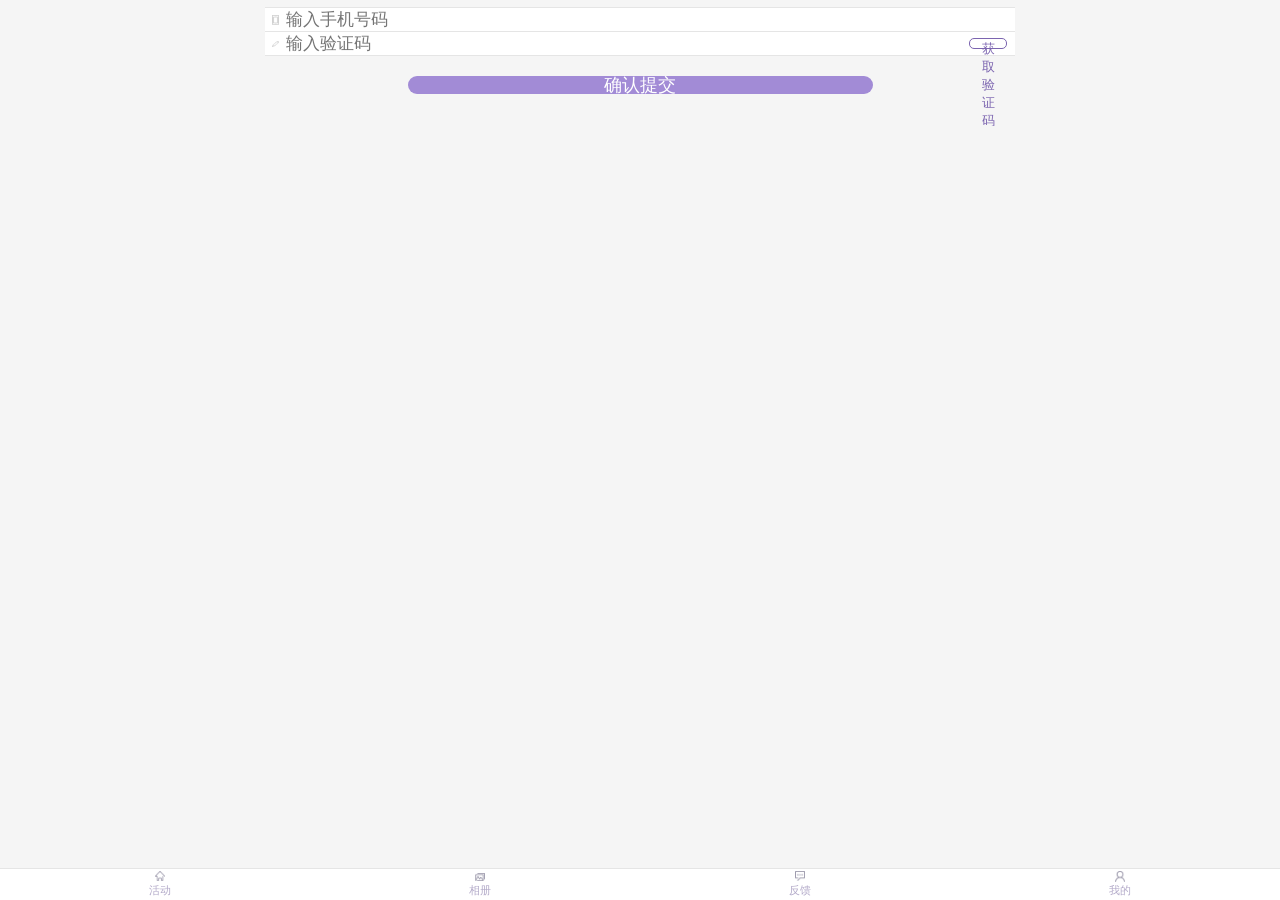
<file: WebContent/active-file/jgy_front/binding_phone.html>
<!DOCTYPE html>
<html lang="en">
<head>
	<meta charset="UTF-8">
	<title>巾帼园</title>
	<meta content="yes" name="apple-mobile-web-app-capable">
    <meta content="yes" name="apple-touch-fullscreen">
    <meta content="telephone=no,email=no" name="format-detection">
    <meta name="viewport" content="maximum-scale=1.0,minimum-scale=1.0,user-scalable=0,width=device-width,initial-scale=1.0"/>
    <script src="http://g.tbcdn.cn/mtb/lib-flexible/0.3.4/??flexible_css.js,flexible.js"></script>
    <link rel="stylesheet" type="text/css" href="css/reset.css">
    <link rel="stylesheet" type="text/css" href="css/jgy.css">
</head>
<body>
	<form class="bind-form">
		<div class="form-control">
			<label><img src="img/phone.png" /></label>
			<input placeholder="输入手机号码" type="tel" />
		</div>
		<div class="form-control">
			<label><img src="img/Pencil.png" /></label>
			<input placeholder="输入验证码" type="text" />
			<button class="yzm">获取验证码</button>
		</div>
		<a class="btn">确认提交</a>
	</form>
	<div class="blank"></div>
	<footer>
		<dl>
			<dt><img src="img/home.png" /></dt>
			<dd>活动</dd>
		</dl>
		<dl>
			<dt><img src="img/ablum.png" /></dt>
			<dd>相册</dd>
		</dl>
		<dl>
			<dt><img src="img/comments.png" /></dt>
			<dd>反馈</dd>
		</dl>
		<dl>
			<dt><img src="img/data.png" /></dt>
			<dd>我的</dd>
		</dl>
	</footer>
	
</body>
</html>
</file>
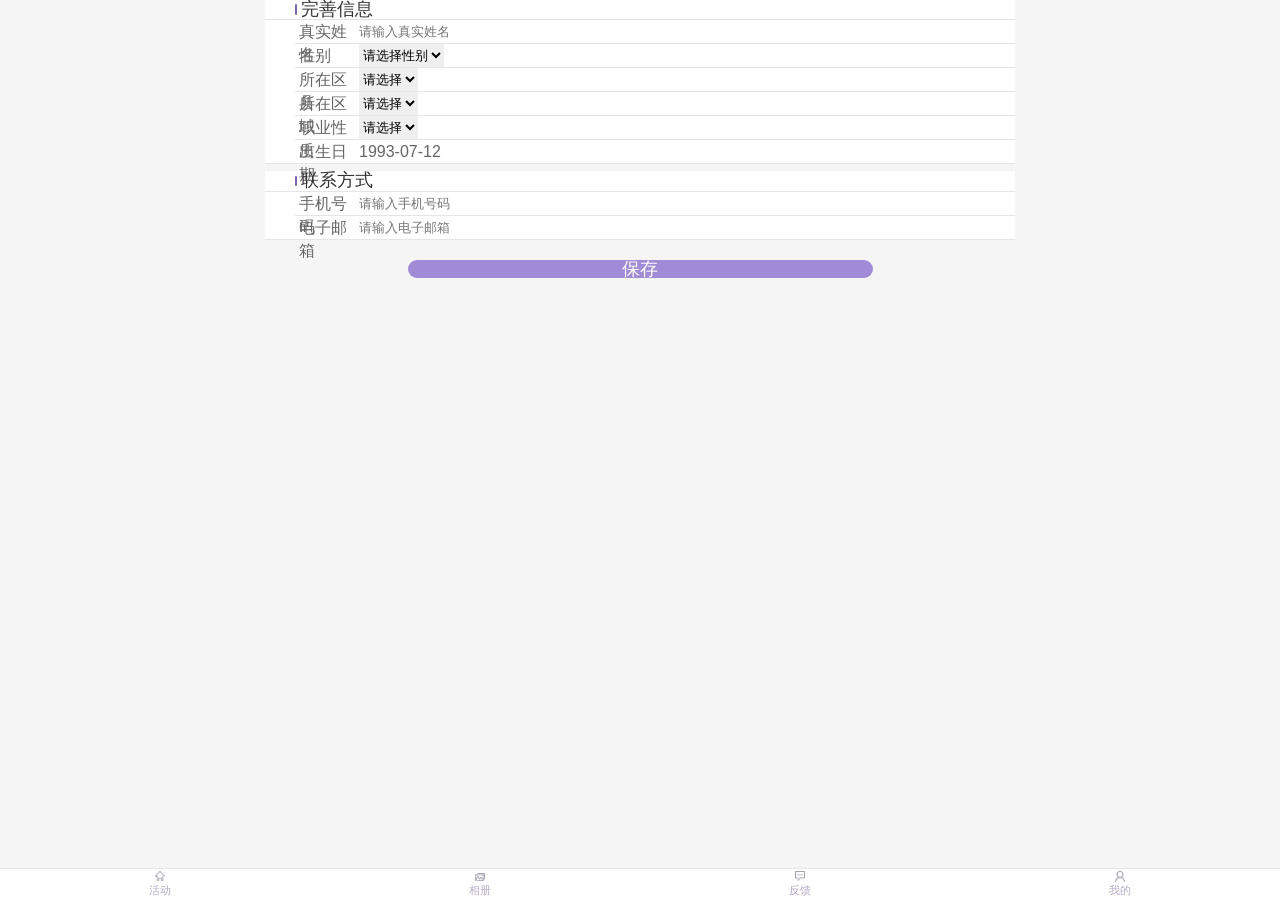
<file: WebContent/active-file/jgy_front/complete_information.html>
<!DOCTYPE html>
<html lang="en">
<head>
	<meta charset="UTF-8">
	<title>巾帼园</title>
	<meta content="yes" name="apple-mobile-web-app-capable">
    <meta content="yes" name="apple-touch-fullscreen">
    <meta content="telephone=no,email=no" name="format-detection">
    <meta name="viewport" content="maximum-scale=1.0,minimum-scale=1.0,user-scalable=0,width=device-width,initial-scale=1.0"/>
    <script src="http://g.tbcdn.cn/mtb/lib-flexible/0.3.4/??flexible_css.js,flexible.js"></script>
    <link rel="stylesheet" type="text/css" href="css/reset.css">
    <link rel="stylesheet" type="text/css" href="css/jgy.css">
</head>
<body>
	<h1 class="title"><span></span>完善信息</h1>
	<ul class="inform">
		<li><label>真实姓名</label><input type="text" placeholder="请输入真实姓名" /></li>
		<li><label>性别</label><select><option>请选择性别</option><option>男</option><option>女</option></select></li>
		<li><label>所在区县</label><select><option>请选择</option></select></li>
		<li><label>所在区域</label><select><option>请选择</option></select></li>
		<li><label>职业性质</label><select><option>请选择</option></select></li>
		<li><label>出生日期</label><p>1993-07-12</p></li>
	</ul>
	<h1 class="title"><span></span>联系方式</h1>
	<ul class="inform">
		<li><label>手机号码</label><input type="text" placeholder="请输入手机号码" /></li>
		<li><label>电子邮箱</label><input type="text" placeholder="请输入电子邮箱" /></li>
	</ul>
	<a class="btn">保存</a>
	<div class="blank"></div>
	<footer>
		<dl>
			<dt><img src="img/home.png" /></dt>
			<dd>活动</dd>
		</dl>
		<dl>
			<dt><img src="img/ablum.png" /></dt>
			<dd>相册</dd>
		</dl>
		<dl>
			<dt><img src="img/comments.png" /></dt>
			<dd>反馈</dd>
		</dl>
		<dl>
			<dt><img src="img/data.png" /></dt>
			<dd>我的</dd>
		</dl>
	</footer>
</body>
</html>
</file>
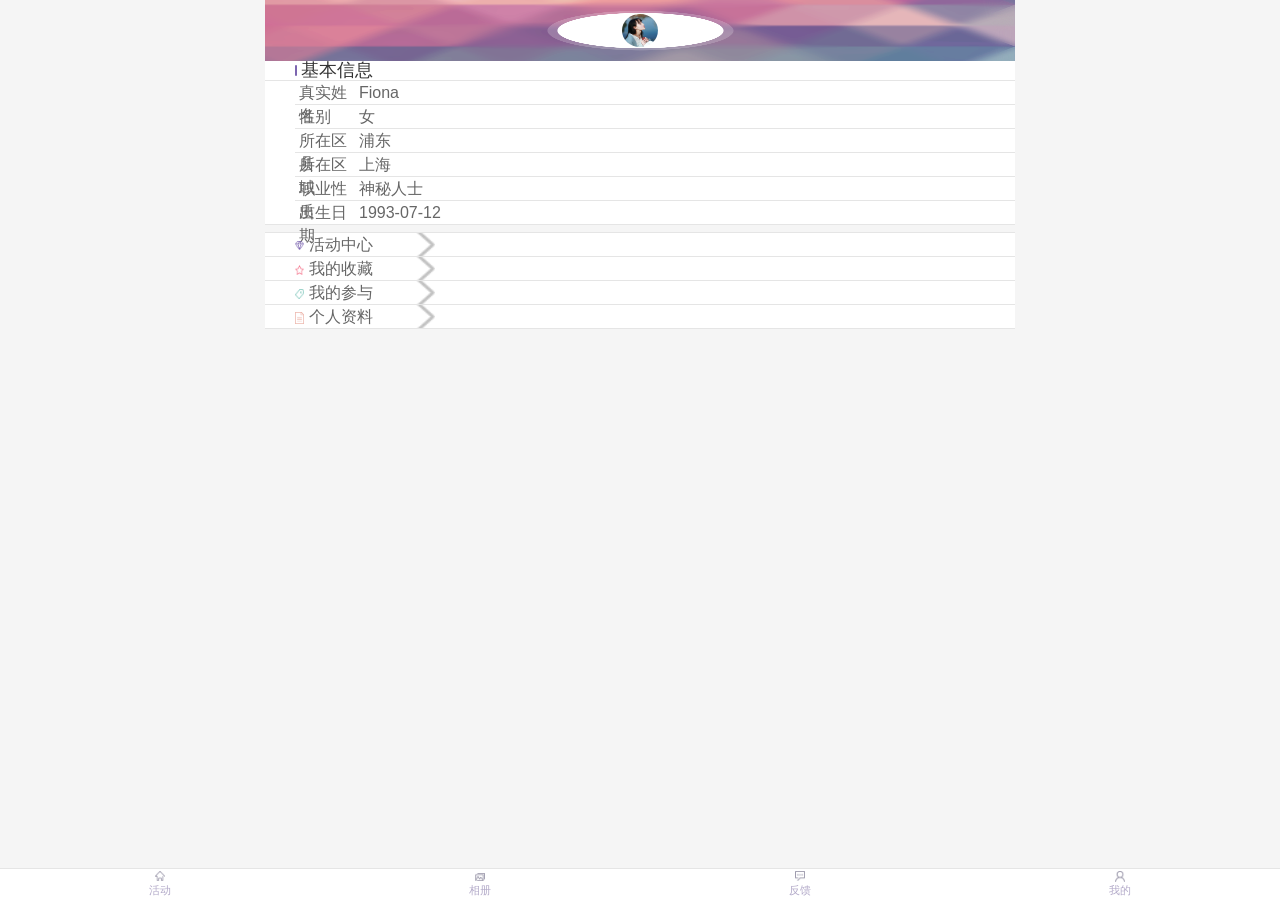
<file: WebContent/active-file/jgy_front/information.html>
<!DOCTYPE html>
<html lang="en">
<head>
	<meta charset="UTF-8">
	<title>巾帼园</title>
	<meta content="yes" name="apple-mobile-web-app-capable">
    <meta content="yes" name="apple-touch-fullscreen">
    <meta content="telephone=no,email=no" name="format-detection">
    <meta name="viewport" content="maximum-scale=1.0,minimum-scale=1.0,user-scalable=0,width=device-width,initial-scale=1.0"/>
    <script src="http://g.tbcdn.cn/mtb/lib-flexible/0.3.4/??flexible_css.js,flexible.js"></script>
    <link rel="stylesheet" type="text/css" href="css/reset.css">
    <link rel="stylesheet" type="text/css" href="css/jgy.css">
</head>
<body>
	<header class="inform-banner">
		<div><img src="img/head_icon.png" /></div>
	</header>
	<h1 class="title"><span></span>基本信息</h1>
	<ul class="inform">
		<li><label>真实姓名</label><p>Fiona</p></li>
		<li><label>性别</label><p>女</p></li>
		<li><label>所在区县</label><p>浦东</p></li>
		<li><label>所在区域</label><p>上海</p></li>
		<li><label>职业性质</label><p>神秘人士</p></li>
		<li><label>出生日期</label><p>1993-07-12</p></li>
	</ul>
	<ul class="inform inform-click">
		<li><b><img src="img/Shape.png" /></b><p>活动中心</p></li>
		<li><b><img src="img/star.png" /></b><p>我的收藏</p></li>
		<li><b><img src="img/label.png" /></b><p>我的参与</p></li>
		<li><b><img src="img/paper.png" /></b><p>个人资料</p></li>
	</ul>
	<footer>
		<dl>
			<dt><img src="img/home.png" /></dt>
			<dd>活动</dd>
		</dl>
		<dl>
			<dt><img src="img/ablum.png" /></dt>
			<dd>相册</dd>
		</dl>
		<dl>
			<dt><img src="img/comments.png" /></dt>
			<dd>反馈</dd>
		</dl>
		<dl>
			<dt><img src="img/data.png" /></dt>
			<dd>我的</dd>
		</dl>
	</footer>
</body>
</html>
</file>
<file: WebContent/active-file/jgy-2017-1-3/css/app.v2.css>
article, aside, details, figcaption, figure, footer, header, hgroup, main, nav, section, summary {
	display:block;
}
audio, canvas, video {
	display:inline-block;
}
audio:not([controls]) {
display:none;
height:0;
}
[hidden], template {
display:none;
}
html {
	font-family:sans-serif;
	-webkit-text-size-adjust:100%;
	-ms-text-size-adjust:100%;
}
body {
	margin:0;
}
a {
	background:transparent;
}
a:focus {
	outline:thin dotted;
}
a:active, a:hover {
	outline:0;
}
h1 {
	margin:0.67em 0;
	font-size:2em;
}
abbr[title] {
	border-bottom:1px dotted;
}
b, strong {
	font-weight:bold;
}
dfn {
	font-style:italic;
}
hr {
	height:0;
	-moz-box-sizing:content-box;
	box-sizing:content-box;
}
mark {
	color:#000;
	background:#ff0;
}
code, kbd, pre, samp {
	font-family:monospace, serif;
	font-size:1em;
}
pre {
	white-space:pre-wrap;
}
q {
	quotes:"\201C" "\201D" "\2018" "\2019";
}
small {
	font-size:80%;
}
sub, sup {
	position:relative;
	font-size:75%;
	line-height:0;
	vertical-align:baseline;
}
sup {
	top:-0.5em;
}
sub {
	bottom:-0.25em;
}
img {
	border:0;
}
svg:not(:root) {
overflow:hidden;
}
figure {
	margin:0;
}
fieldset {
	padding:0.35em 0.625em 0.75em;
	margin:0 2px;
	border:1px solid #c0c0c0;
}
legend {
	padding:0;
	border:0;
}
button, input, select, textarea {
	margin:0;
	font-family:inherit;
	font-size:100%;
}
button, input {
	line-height:normal;
}
button, select {
	text-transform:none;
}
button, html input[type="button"], input[type="reset"], input[type="submit"] {
	cursor:pointer;
	-webkit-appearance:button;
}
button[disabled], html input[disabled] {
	cursor:default;
}
input[type="checkbox"], input[type="radio"] {
	padding:0;
	box-sizing:border-box;
}
input[type="search"] {
	-webkit-box-sizing:content-box;
	-moz-box-sizing:content-box;
	box-sizing:content-box;
	-webkit-appearance:textfield;
}
input[type="search"]::-webkit-search-cancel-button, input[type="search"]::-webkit-search-decoration {
-webkit-appearance:none;
}
button::-moz-focus-inner, input::-moz-focus-inner {
padding:0;
border:0;
}
textarea {
	overflow:auto;
	vertical-align:top;
}
table {
	border-collapse:collapse;
	border-spacing:0;
}
@media print {
* {
	color:#000 !important;
	text-shadow:none !important;
	background:transparent !important;
	box-shadow:none !important;
}
a, a:visited {
	text-decoration:underline;
}
a[href]:after {
	content:" (" attr(href) ")";
}
abbr[title]:after {
	content:" (" attr(title) ")";
}
a[href^="javascript:"]:after, a[href^="#"]:after {
content:"";
}
pre, blockquote {
	border:1px solid #999;
	page-break-inside:avoid;
}
thead {
	display:table-header-group;
}
tr, img {
	page-break-inside:avoid;
}
img {
	max-width:100% !important;
}
@page {
margin:2cm .5cm;
}
p, h2, h3 {
	orphans:3;
	widows:3;
}
h2, h3 {
	page-break-after:avoid;
}
select {
	background:#fff !important;
}
.navbar {
	display:none;
}
.table td, .table th {
	background-color:#fff !important;
}
.btn>.caret, .dropup>.btn>.caret {
	border-top-color:#000 !important;
}
.label {
	border:1px solid #000;
}
.table {
	border-collapse:collapse !important;
}
.table-bordered th, .table-bordered td {
	border:1px solid #ddd !important;
}
}
*, *:before, *:after {
	-webkit-box-sizing:border-box;
	-moz-box-sizing:border-box;
	box-sizing:border-box;
}
html {
	font-size:62.5%;
	-webkit-tap-highlight-color:rgba(0, 0, 0, 0);
}
body {
	font-family:"Helvetica Neue", Helvetica, Arial, sans-serif;
	font-size:14px;
	line-height:1.428571429;
	color:#333333;
	background-color:#ffffff;
}
input, button, select, textarea {
	font-family:inherit;
	font-size:inherit;
	line-height:inherit;
}
a {
	color:#428bca;
	text-decoration:none;
}
a:hover, a:focus {
	color:#2a6496;
	text-decoration:underline;
}
a:focus {
	outline:thin dotted #333;
	outline:5px auto -webkit-focus-ring-color;
	outline-offset:-2px;
}
img {
	vertical-align:middle;
}
.img-responsive {
	display:block;
	height:auto;
	max-width:100%;
}
.img-rounded {
	border-radius:6px;
}
.img-thumbnail {
	display:inline-block;
	height:auto;
	max-width:100%;
	padding:4px;
	line-height:1.428571429;
	background-color:#ffffff;
	border:1px solid #dddddd;
	border-radius:4px;
	-webkit-transition:all 0.2s ease-in-out;
	transition:all 0.2s ease-in-out;
}
.img-circle {
	border-radius:50%;
}
hr {
	margin-top:20px;
	margin-bottom:20px;
	border:0;
	border-top:1px solid #eeeeee;
}
.sr-only {
	position:absolute;
	width:1px;
	height:1px;
	padding:0;
	margin:-1px;
	overflow:hidden;
	clip:rect(0,0,0,0);
	border:0;
}
p {
	margin:0 0 10px;
}
.lead {
	margin-bottom:20px;
	font-size:16px;
	font-weight:200;
	line-height:1.4;
}
@media (min-width: 768px) {
.lead {
font-size:21px;
}
}
small, .small {
	font-size:85%;
}
cite {
	font-style:normal;
}
.text-muted {
	color:#999999;
}
.text-primary {
	color:#428bca;
}
.text-primary:hover {
	color:#3071a9;
}
.text-warning {
	color:#c09853;
}
.text-warning:hover {
	color:#a47e3c;
}
.text-danger {
	color:#b94a48;
}
.text-danger:hover {
	color:#953b39;
}
.text-success {
	color:#468847;
}
.text-success:hover {
	color:#356635;
}
.text-info {
	color:#3a87ad;
}
.text-info:hover {
	color:#2d6987;
}
.text-left {
	text-align:left;
}
.text-right {
	text-align:right;
}
.text-center {
	text-align:center;
}
h1, h2, h3, h4, h5, h6, .h1, .h2, .h3, .h4, .h5, .h6 {
	font-family:"Helvetica Neue", Helvetica, Arial, sans-serif;
	font-weight:500;
	line-height:1.1;
	color:inherit;
}
h1 small, h2 small, h3 small, h4 small, h5 small, h6 small, .h1 small, .h2 small, .h3 small, .h4 small, .h5 small, .h6 small, h1 .small, h2 .small, h3 .small, h4 .small, h5 .small, h6 .small, .h1 .small, .h2 .small, .h3 .small, .h4 .small, .h5 .small, .h6 .small {
	font-weight:normal;
	line-height:1;
	color:#999999;
}
h1, h2, h3 {
	margin-top:20px;
	margin-bottom:10px;
}
h1 small, h2 small, h3 small, h1 .small, h2 .small, h3 .small {
	font-size:65%;
}
h4, h5, h6 {
	margin-top:10px;
	margin-bottom:10px;
}
h4 small, h5 small, h6 small, h4 .small, h5 .small, h6 .small {
	font-size:75%;
}
h1, .h1 {
	font-size:36px;
}
h2, .h2 {
	font-size:30px;
}
h3, .h3 {
	font-size:24px;
}
h4, .h4 {
	font-size:18px;
}
h5, .h5 {
	font-size:14px;
}
h6, .h6 {
	font-size:12px;
}
.page-header {
	padding-bottom:9px;
	margin:40px 0 20px;
	border-bottom:1px solid #eeeeee;
}
ul, ol {
	margin-top:0;
	margin-bottom:10px;
}
ul ul, ol ul, ul ol, ol ol {
	margin-bottom:0;
}
.list-unstyled {
	padding-left:0;
	list-style:none;
}
.list-inline {
	padding-left:0;
	list-style:none;
}
.list-inline>li {
	display:inline-block;
	padding-right:5px;
	padding-left:5px;
}
.list-inline>li:first-child {
	padding-left:0;
}
dl {
	margin-bottom:20px;
}
dt, dd {
	line-height:1.428571429;
}
dt {
	font-weight:bold;
}
dd {
	margin-left:0;
}
@media (min-width: 768px) {
.dl-horizontal dt {
float:left;
width:160px;
overflow:hidden;
clear:left;
text-align:right;
text-overflow:ellipsis;
white-space:nowrap;
}
.dl-horizontal dd {
margin-left:180px;
}
.dl-horizontal dd:before, .dl-horizontal dd:after {
display:table;
content:" ";
}
.dl-horizontal dd:after {
clear:both;
}
.dl-horizontal dd:before, .dl-horizontal dd:after {
display:table;
content:" ";
}
.dl-horizontal dd:after {
clear:both;
}
}
abbr[title], abbr[data-original-title] {
	cursor:help;
	border-bottom:1px dotted #999999;
}
abbr.initialism {
	font-size:90%;
	text-transform:uppercase;
}
blockquote {
	padding:10px 20px;
	margin:0 0 20px;
	border-left:5px solid #eeeeee;
}
blockquote p {
	font-size:17.5px;
	font-weight:300;
	line-height:1.25;
}
blockquote p:last-child {
	margin-bottom:0;
}
blockquote small {
	display:block;
	line-height:1.428571429;
	color:#999999;
}
blockquote small:before {
	content:'\2014 \00A0';
}
blockquote.pull-right {
	padding-right:15px;
	padding-left:0;
	border-right:5px solid #eeeeee;
	border-left:0;
}
blockquote.pull-right p, blockquote.pull-right small, blockquote.pull-right .small {
	text-align:right;
}
blockquote.pull-right small:before, blockquote.pull-right .small:before {
	content:'';
}
blockquote.pull-right small:after, blockquote.pull-right .small:after {
	content:'\00A0 \2014';
}
blockquote:before, blockquote:after {
	content:"";
}
address {
	margin-bottom:20px;
	font-style:normal;
	line-height:1.428571429;
}
code, kbd, pre, samp {
	font-family:Monaco, Menlo, Consolas, "Courier New", monospace;
}
code {
	padding:2px 4px;
	font-size:90%;
	color:#c7254e;
	white-space:nowrap;
	background-color:#f9f2f4;
	border-radius:4px;
}
pre {
	display:block;
	padding:9.5px;
	margin:0 0 10px;
	font-size:13px;
	line-height:1.428571429;
	color:#333333;
	word-break:break-all;
	word-wrap:break-word;
	background-color:#f5f5f5;
	border:1px solid #cccccc;
	border-radius:4px;
}
pre code {
	padding:0;
	font-size:inherit;
	color:inherit;
	white-space:pre-wrap;
	background-color:transparent;
	border-radius:0;
}
.pre-scrollable {
	max-height:340px;
	overflow-y:scroll;
}
.container {
	padding-right:15px;
	padding-left:15px;
	margin-right:auto;
	margin-left:auto;
}
.container:before, .container:after {
	display:table;
	content:" ";
}
.container:after {
	clear:both;
}
.container:before, .container:after {
	display:table;
	content:" ";
}
.container:after {
	clear:both;
}
.row {
	margin-right:-15px;
	margin-left:-15px;
}
.row:before, .row:after {
	display:table;
	content:" ";
}
.row:after {
	clear:both;
}
.row:before, .row:after {
	display:table;
	content:" ";
}
.row:after {
	clear:both;
}
.col-xs-1, .col-sm-1, .col-md-1, .col-lg-1, .col-xs-2, .col-sm-2, .col-md-2, .col-lg-2, .col-xs-3, .col-sm-3, .col-md-3, .col-lg-3, .col-xs-4, .col-sm-4, .col-md-4, .col-lg-4, .col-xs-5, .col-sm-5, .col-md-5, .col-lg-5, .col-xs-6, .col-sm-6, .col-md-6, .col-lg-6, .col-xs-7, .col-sm-7, .col-md-7, .col-lg-7, .col-xs-8, .col-sm-8, .col-md-8, .col-lg-8, .col-xs-9, .col-sm-9, .col-md-9, .col-lg-9, .col-xs-10, .col-sm-10, .col-md-10, .col-lg-10, .col-xs-11, .col-sm-11, .col-md-11, .col-lg-11, .col-xs-12, .col-sm-12, .col-md-12, .col-lg-12 {
	position:relative;
	min-height:1px;
	padding-right:15px;
	padding-left:15px;
}
.col-xs-1, .col-xs-2, .col-xs-3, .col-xs-4, .col-xs-5, .col-xs-6, .col-xs-7, .col-xs-8, .col-xs-9, .col-xs-10, .col-xs-11 {
	float:left;
}
.col-xs-12 {
	width:100%;
}
.col-xs-11 {
	width:91.66666666666666%;
}
.col-xs-10 {
	width:83.33333333333334%;
}
.col-xs-9 {
	width:75%;
}
.col-xs-8 {
	width:66.66666666666666%;
}
.col-xs-7 {
	width:58.333333333333336%;
}
.col-xs-6 {
	width:50%;
}
.col-xs-5 {
	width:41.66666666666667%;
}
.col-xs-4 {
	width:33.33333333333333%;
}
.col-xs-3 {
	width:25%;
}
.col-xs-2 {
	width:16.666666666666664%;
}
.col-xs-1 {
	width:8.333333333333332%;
}
.col-xs-pull-12 {
	right:100%;
}
.col-xs-pull-11 {
	right:91.66666666666666%;
}
.col-xs-pull-10 {
	right:83.33333333333334%;
}
.col-xs-pull-9 {
	right:75%;
}
.col-xs-pull-8 {
	right:66.66666666666666%;
}
.col-xs-pull-7 {
	right:58.333333333333336%;
}
.col-xs-pull-6 {
	right:50%;
}
.col-xs-pull-5 {
	right:41.66666666666667%;
}
.col-xs-pull-4 {
	right:33.33333333333333%;
}
.col-xs-pull-3 {
	right:25%;
}
.col-xs-pull-2 {
	right:16.666666666666664%;
}
.col-xs-pull-1 {
	right:8.333333333333332%;
}
.col-xs-pull-0 {
	right:0;
}
.col-xs-push-12 {
	left:100%;
}
.col-xs-push-11 {
	left:91.66666666666666%;
}
.col-xs-push-10 {
	left:83.33333333333334%;
}
.col-xs-push-9 {
	left:75%;
}
.col-xs-push-8 {
	left:66.66666666666666%;
}
.col-xs-push-7 {
	left:58.333333333333336%;
}
.col-xs-push-6 {
	left:50%;
}
.col-xs-push-5 {
	left:41.66666666666667%;
}
.col-xs-push-4 {
	left:33.33333333333333%;
}
.col-xs-push-3 {
	left:25%;
}
.col-xs-push-2 {
	left:16.666666666666664%;
}
.col-xs-push-1 {
	left:8.333333333333332%;
}
.col-xs-push-0 {
	left:0;
}
.col-xs-offset-12 {
	margin-left:100%;
}
.col-xs-offset-11 {
	margin-left:91.66666666666666%;
}
.col-xs-offset-10 {
	margin-left:83.33333333333334%;
}
.col-xs-offset-9 {
	margin-left:75%;
}
.col-xs-offset-8 {
	margin-left:66.66666666666666%;
}
.col-xs-offset-7 {
	margin-left:58.333333333333336%;
}
.col-xs-offset-6 {
	margin-left:50%;
}
.col-xs-offset-5 {
	margin-left:41.66666666666667%;
}
.col-xs-offset-4 {
	margin-left:33.33333333333333%;
}
.col-xs-offset-3 {
	margin-left:25%;
}
.col-xs-offset-2 {
	margin-left:16.666666666666664%;
}
.col-xs-offset-1 {
	margin-left:8.333333333333332%;
}
.col-xs-offset-0 {
	margin-left:0;
}
@media (min-width: 768px) {
.container {
width:750px;
}
.col-sm-1, .col-sm-2, .col-sm-3, .col-sm-4, .col-sm-5, .col-sm-6, .col-sm-7, .col-sm-8, .col-sm-9, .col-sm-10, .col-sm-11 {
float:left;
}
.col-sm-12 {
width:100%;
}
.col-sm-11 {
width:91.66666666666666%;
}
.col-sm-10 {
width:83.33333333333334%;
}
.col-sm-9 {
width:75%;
}
.col-sm-8 {
width:66.66666666666666%;
}
.col-sm-7 {
width:58.333333333333336%;
}
.col-sm-6 {
width:50%;
}
.col-sm-5 {
width:41.66666666666667%;
}
.col-sm-4 {
width:33.33333333333333%;
}
.col-sm-3 {
width:25%;
}
.col-sm-2 {
width:16.666666666666664%;
}
.col-sm-1 {
width:8.333333333333332%;
}
.col-sm-pull-12 {
right:100%;
}
.col-sm-pull-11 {
right:91.66666666666666%;
}
.col-sm-pull-10 {
right:83.33333333333334%;
}
.col-sm-pull-9 {
right:75%;
}
.col-sm-pull-8 {
right:66.66666666666666%;
}
.col-sm-pull-7 {
right:58.333333333333336%;
}
.col-sm-pull-6 {
right:50%;
}
.col-sm-pull-5 {
right:41.66666666666667%;
}
.col-sm-pull-4 {
right:33.33333333333333%;
}
.col-sm-pull-3 {
right:25%;
}
.col-sm-pull-2 {
right:16.666666666666664%;
}
.col-sm-pull-1 {
right:8.333333333333332%;
}
.col-sm-pull-0 {
right:0;
}
.col-sm-push-12 {
left:100%;
}
.col-sm-push-11 {
left:91.66666666666666%;
}
.col-sm-push-10 {
left:83.33333333333334%;
}
.col-sm-push-9 {
left:75%;
}
.col-sm-push-8 {
left:66.66666666666666%;
}
.col-sm-push-7 {
left:58.333333333333336%;
}
.col-sm-push-6 {
left:50%;
}
.col-sm-push-5 {
left:41.66666666666667%;
}
.col-sm-push-4 {
left:33.33333333333333%;
}
.col-sm-push-3 {
left:25%;
}
.col-sm-push-2 {
left:16.666666666666664%;
}
.col-sm-push-1 {
left:8.333333333333332%;
}
.col-sm-push-0 {
left:0;
}
.col-sm-offset-12 {
margin-left:100%;
}
.col-sm-offset-11 {
margin-left:91.66666666666666%;
}
.col-sm-offset-10 {
margin-left:83.33333333333334%;
}
.col-sm-offset-9 {
margin-left:75%;
}
.col-sm-offset-8 {
margin-left:66.66666666666666%;
}
.col-sm-offset-7 {
margin-left:58.333333333333336%;
}
.col-sm-offset-6 {
margin-left:50%;
}
.col-sm-offset-5 {
margin-left:41.66666666666667%;
}
.col-sm-offset-4 {
margin-left:33.33333333333333%;
}
.col-sm-offset-3 {
margin-left:25%;
}
.col-sm-offset-2 {
margin-left:16.666666666666664%;
}
.col-sm-offset-1 {
margin-left:8.333333333333332%;
}
.col-sm-offset-0 {
margin-left:0;
}
}
@media (min-width: 992px) {
.container {
width:970px;
}
.col-md-1, .col-md-2, .col-md-3, .col-md-4, .col-md-5, .col-md-6, .col-md-7, .col-md-8, .col-md-9, .col-md-10, .col-md-11 {
float:left;
}
.col-md-12 {
width:100%;
}
.col-md-11 {
width:91.66666666666666%;
}
.col-md-10 {
width:83.33333333333334%;
}
.col-md-9 {
width:75%;
}
.col-md-8 {
width:66.66666666666666%;
}
.col-md-7 {
width:58.333333333333336%;
}
.col-md-6 {
width:50%;
}
.col-md-5 {
width:41.66666666666667%;
}
.col-md-4 {
width:33.33333333333333%;
}
.col-md-3 {
width:25%;
}
.col-md-2 {
width:16.666666666666664%;
}
.col-md-1 {
width:8.333333333333332%;
}
.col-md-pull-12 {
right:100%;
}
.col-md-pull-11 {
right:91.66666666666666%;
}
.col-md-pull-10 {
right:83.33333333333334%;
}
.col-md-pull-9 {
right:75%;
}
.col-md-pull-8 {
right:66.66666666666666%;
}
.col-md-pull-7 {
right:58.333333333333336%;
}
.col-md-pull-6 {
right:50%;
}
.col-md-pull-5 {
right:41.66666666666667%;
}
.col-md-pull-4 {
right:33.33333333333333%;
}
.col-md-pull-3 {
right:25%;
}
.col-md-pull-2 {
right:16.666666666666664%;
}
.col-md-pull-1 {
right:8.333333333333332%;
}
.col-md-pull-0 {
right:0;
}
.col-md-push-12 {
left:100%;
}
.col-md-push-11 {
left:91.66666666666666%;
}
.col-md-push-10 {
left:83.33333333333334%;
}
.col-md-push-9 {
left:75%;
}
.col-md-push-8 {
left:66.66666666666666%;
}
.col-md-push-7 {
left:58.333333333333336%;
}
.col-md-push-6 {
left:50%;
}
.col-md-push-5 {
left:41.66666666666667%;
}
.col-md-push-4 {
left:33.33333333333333%;
}
.col-md-push-3 {
left:25%;
}
.col-md-push-2 {
left:16.666666666666664%;
}
.col-md-push-1 {
left:8.333333333333332%;
}
.col-md-push-0 {
left:0;
}
.col-md-offset-12 {
margin-left:100%;
}
.col-md-offset-11 {
margin-left:91.66666666666666%;
}
.col-md-offset-10 {
margin-left:83.33333333333334%;
}
.col-md-offset-9 {
margin-left:75%;
}
.col-md-offset-8 {
margin-left:66.66666666666666%;
}
.col-md-offset-7 {
margin-left:58.333333333333336%;
}
.col-md-offset-6 {
margin-left:50%;
}
.col-md-offset-5 {
margin-left:41.66666666666667%;
}
.col-md-offset-4 {
margin-left:33.33333333333333%;
}
.col-md-offset-3 {
margin-left:25%;
}
.col-md-offset-2 {
margin-left:16.666666666666664%;
}
.col-md-offset-1 {
margin-left:8.333333333333332%;
}
.col-md-offset-0 {
margin-left:0;
}
}
@media (min-width: 1200px) {
.container {
width:1170px;
}
.col-lg-1, .col-lg-2, .col-lg-3, .col-lg-4, .col-lg-5, .col-lg-6, .col-lg-7, .col-lg-8, .col-lg-9, .col-lg-10, .col-lg-11 {
float:left;
}
.col-lg-12 {
width:100%;
}
.col-lg-11 {
width:91.66666666666666%;
}
.col-lg-10 {
width:83.33333333333334%;
}
.col-lg-9 {
width:75%;
}
.col-lg-8 {
width:66.66666666666666%;
}
.col-lg-7 {
width:58.333333333333336%;
}
.col-lg-6 {
width:50%;
}
.col-lg-5 {
width:41.66666666666667%;
}
.col-lg-4 {
width:33.33333333333333%;
}
.col-lg-3 {
width:25%;
}
.col-lg-2 {
width:16.666666666666664%;
}
.col-lg-1 {
width:8.333333333333332%;
}
.col-lg-pull-12 {
right:100%;
}
.col-lg-pull-11 {
right:91.66666666666666%;
}
.col-lg-pull-10 {
right:83.33333333333334%;
}
.col-lg-pull-9 {
right:75%;
}
.col-lg-pull-8 {
right:66.66666666666666%;
}
.col-lg-pull-7 {
right:58.333333333333336%;
}
.col-lg-pull-6 {
right:50%;
}
.col-lg-pull-5 {
right:41.66666666666667%;
}
.col-lg-pull-4 {
right:33.33333333333333%;
}
.col-lg-pull-3 {
right:25%;
}
.col-lg-pull-2 {
right:16.666666666666664%;
}
.col-lg-pull-1 {
right:8.333333333333332%;
}
.col-lg-pull-0 {
right:0;
}
.col-lg-push-12 {
left:100%;
}
.col-lg-push-11 {
left:91.66666666666666%;
}
.col-lg-push-10 {
left:83.33333333333334%;
}
.col-lg-push-9 {
left:75%;
}
.col-lg-push-8 {
left:66.66666666666666%;
}
.col-lg-push-7 {
left:58.333333333333336%;
}
.col-lg-push-6 {
left:50%;
}
.col-lg-push-5 {
left:41.66666666666667%;
}
.col-lg-push-4 {
left:33.33333333333333%;
}
.col-lg-push-3 {
left:25%;
}
.col-lg-push-2 {
left:16.666666666666664%;
}
.col-lg-push-1 {
left:8.333333333333332%;
}
.col-lg-push-0 {
left:0;
}
.col-lg-offset-12 {
margin-left:100%;
}
.col-lg-offset-11 {
margin-left:91.66666666666666%;
}
.col-lg-offset-10 {
margin-left:83.33333333333334%;
}
.col-lg-offset-9 {
margin-left:75%;
}
.col-lg-offset-8 {
margin-left:66.66666666666666%;
}
.col-lg-offset-7 {
margin-left:58.333333333333336%;
}
.col-lg-offset-6 {
margin-left:50%;
}
.col-lg-offset-5 {
margin-left:41.66666666666667%;
}
.col-lg-offset-4 {
margin-left:33.33333333333333%;
}
.col-lg-offset-3 {
margin-left:25%;
}
.col-lg-offset-2 {
margin-left:16.666666666666664%;
}
.col-lg-offset-1 {
margin-left:8.333333333333332%;
}
.col-lg-offset-0 {
margin-left:0;
}
}
table {
	max-width:100%;
	background-color:transparent;
}
th {
	text-align:left;
}
.table {
	width:100%;
	margin-bottom:20px;
}
.table>thead>tr>th, .table>tbody>tr>th, .table>tfoot>tr>th, .table>thead>tr>td, .table>tbody>tr>td, .table>tfoot>tr>td {
	padding:8px;
	line-height:1.428571429;
	vertical-align:top;
	border-top:1px solid #dddddd;
}
.table>thead>tr>th {
	vertical-align:bottom;
	border-bottom:2px solid #dddddd;
}
.table>caption+thead>tr:first-child>th, .table>colgroup+thead>tr:first-child>th, .table>thead:first-child>tr:first-child>th, .table>caption+thead>tr:first-child>td, .table>colgroup+thead>tr:first-child>td, .table>thead:first-child>tr:first-child>td {
	border-top:0;
}
.table>tbody+tbody {
	border-top:2px solid #dddddd;
}
.table .table {
	background-color:#ffffff;
}
.table-condensed>thead>tr>th, .table-condensed>tbody>tr>th, .table-condensed>tfoot>tr>th, .table-condensed>thead>tr>td, .table-condensed>tbody>tr>td, .table-condensed>tfoot>tr>td {
	padding:5px;
}
.table-bordered {
	border:1px solid #dddddd;
}
.table-bordered>thead>tr>th, .table-bordered>tbody>tr>th, .table-bordered>tfoot>tr>th, .table-bordered>thead>tr>td, .table-bordered>tbody>tr>td, .table-bordered>tfoot>tr>td {
	border:1px solid #dddddd;
}
.table-bordered>thead>tr>th, .table-bordered>thead>tr>td {
	border-bottom-width:2px;
}
.table-striped>tbody>tr:nth-child(odd)>td, .table-striped>tbody>tr:nth-child(odd)>th {
background-color:#f9f9f9;
}
.table-hover>tbody>tr:hover>td, .table-hover>tbody>tr:hover>th {
	background-color:#f5f5f5;
}
table col[class*="col-"] {
display:table-column;
float:none;
}
table td[class*="col-"], table th[class*="col-"] {
display:table-cell;
float:none;
}
.table>thead>tr>td.active, .table>tbody>tr>td.active, .table>tfoot>tr>td.active, .table>thead>tr>th.active, .table>tbody>tr>th.active, .table>tfoot>tr>th.active, .table>thead>tr.active>td, .table>tbody>tr.active>td, .table>tfoot>tr.active>td, .table>thead>tr.active>th, .table>tbody>tr.active>th, .table>tfoot>tr.active>th {
	background-color:#f5f5f5;
}
.table>thead>tr>td.success, .table>tbody>tr>td.success, .table>tfoot>tr>td.success, .table>thead>tr>th.success, .table>tbody>tr>th.success, .table>tfoot>tr>th.success, .table>thead>tr.success>td, .table>tbody>tr.success>td, .table>tfoot>tr.success>td, .table>thead>tr.success>th, .table>tbody>tr.success>th, .table>tfoot>tr.success>th {
	background-color:#dff0d8;
}
.table-hover>tbody>tr>td.success:hover, .table-hover>tbody>tr>th.success:hover, .table-hover>tbody>tr.success:hover>td, .table-hover>tbody>tr.success:hover>th {
	background-color:#d0e9c6;
}
.table>thead>tr>td.danger, .table>tbody>tr>td.danger, .table>tfoot>tr>td.danger, .table>thead>tr>th.danger, .table>tbody>tr>th.danger, .table>tfoot>tr>th.danger, .table>thead>tr.danger>td, .table>tbody>tr.danger>td, .table>tfoot>tr.danger>td, .table>thead>tr.danger>th, .table>tbody>tr.danger>th, .table>tfoot>tr.danger>th {
	background-color:#f2dede;
}
.table-hover>tbody>tr>td.danger:hover, .table-hover>tbody>tr>th.danger:hover, .table-hover>tbody>tr.danger:hover>td, .table-hover>tbody>tr.danger:hover>th {
	background-color:#ebcccc;
}
.table>thead>tr>td.warning, .table>tbody>tr>td.warning, .table>tfoot>tr>td.warning, .table>thead>tr>th.warning, .table>tbody>tr>th.warning, .table>tfoot>tr>th.warning, .table>thead>tr.warning>td, .table>tbody>tr.warning>td, .table>tfoot>tr.warning>td, .table>thead>tr.warning>th, .table>tbody>tr.warning>th, .table>tfoot>tr.warning>th {
	background-color:#fcf8e3;
}
.table-hover>tbody>tr>td.warning:hover, .table-hover>tbody>tr>th.warning:hover, .table-hover>tbody>tr.warning:hover>td, .table-hover>tbody>tr.warning:hover>th {
	background-color:#faf2cc;
}
@media (max-width: 767px) {
.table-responsive {
width:100%;
margin-bottom:15px;
overflow-x:scroll;
overflow-y:hidden;
border:1px solid #dddddd;
-ms-overflow-style:-ms-autohiding-scrollbar;
-webkit-overflow-scrolling:touch;
}
.table-responsive>.table {
margin-bottom:0;
}
.table-responsive>.table>thead>tr>th, .table-responsive>.table>tbody>tr>th, .table-responsive>.table>tfoot>tr>th, .table-responsive>.table>thead>tr>td, .table-responsive>.table>tbody>tr>td, .table-responsive>.table>tfoot>tr>td {
white-space:nowrap;
}
.table-responsive>.table-bordered {
border:0;
}
.table-responsive>.table-bordered>thead>tr>th:first-child, .table-responsive>.table-bordered>tbody>tr>th:first-child, .table-responsive>.table-bordered>tfoot>tr>th:first-child, .table-responsive>.table-bordered>thead>tr>td:first-child, .table-responsive>.table-bordered>tbody>tr>td:first-child, .table-responsive>.table-bordered>tfoot>tr>td:first-child {
border-left:0;
}
.table-responsive>.table-bordered>thead>tr>th:last-child, .table-responsive>.table-bordered>tbody>tr>th:last-child, .table-responsive>.table-bordered>tfoot>tr>th:last-child, .table-responsive>.table-bordered>thead>tr>td:last-child, .table-responsive>.table-bordered>tbody>tr>td:last-child, .table-responsive>.table-bordered>tfoot>tr>td:last-child {
border-right:0;
}
.table-responsive>.table-bordered>tbody>tr:last-child>th, .table-responsive>.table-bordered>tfoot>tr:last-child>th, .table-responsive>.table-bordered>tbody>tr:last-child>td, .table-responsive>.table-bordered>tfoot>tr:last-child>td {
border-bottom:0;
}
}
fieldset {
	padding:0;
	margin:0;
	border:0;
}
legend {
	display:block;
	width:100%;
	padding:0;
	margin-bottom:20px;
	font-size:21px;
	line-height:inherit;
	color:#333333;
	border:0;
	border-bottom:1px solid #e5e5e5;
}
label {
	display:inline-block;
	margin-bottom:5px;
	font-weight:bold;
}
input[type="search"] {
	-webkit-box-sizing:border-box;
	-moz-box-sizing:border-box;
	box-sizing:border-box;
}
input[type="radio"], input[type="checkbox"] {
	margin:4px 0 0;
	margin-top:1px \9;
	line-height:normal;
}
input[type="file"] {
	display:block;
}
select[multiple], select[size] {
	height:auto;
}
select optgroup {
	font-family:inherit;
	font-size:inherit;
	font-style:inherit;
}
input[type="file"]:focus, input[type="radio"]:focus, input[type="checkbox"]:focus {
	outline:thin dotted #333;
	outline:5px auto -webkit-focus-ring-color;
	outline-offset:-2px;
}
input[type="number"]::-webkit-outer-spin-button, input[type="number"]::-webkit-inner-spin-button {
height:auto;
}
output {
	display:block;
	padding-top:7px;
	font-size:14px;
	line-height:1.428571429;
	color:#555555;
	vertical-align:middle;
}
.form-control {
	display:block;
	width:100%;
	height:34px;
	padding:6px 12px;
	font-size:14px;
	line-height:1.428571429;
	color:#555555;
	vertical-align:middle;
	background-color:#ffffff;
	background-image:none;
	border:1px solid #cccccc;
	border-radius:4px;
	-webkit-box-shadow:inset 0 1px 1px rgba(0, 0, 0, 0.075);
	box-shadow:inset 0 1px 1px rgba(0, 0, 0, 0.075);
	-webkit-transition:border-color ease-in-out 0.15s, box-shadow ease-in-out 0.15s;
	transition:border-color ease-in-out 0.15s, box-shadow ease-in-out 0.15s;
}
.form-control:focus {
	border-color:#66afe9;
	outline:0;
	-webkit-box-shadow:inset 0 1px 1px rgba(0, 0, 0, 0.075), 0 0 8px rgba(102, 175, 233, 0.6);
	box-shadow:inset 0 1px 1px rgba(0, 0, 0, 0.075), 0 0 8px rgba(102, 175, 233, 0.6);
}
.form-control:-moz-placeholder {
color:#999999;
}
.form-control::-moz-placeholder {
color:#999999;
}
.form-control:-ms-input-placeholder {
color:#999999;
}
.form-control::-webkit-input-placeholder {
color:#999999;
}
.form-control[disabled], .form-control[readonly], fieldset[disabled] .form-control {
	cursor:not-allowed;
	background-color:#eeeeee;
}
textarea.form-control {
	height:auto;
}
.form-group {
	margin-bottom:15px;
}
.radio, .checkbox {
	display:block;
	min-height:20px;
	padding-left:20px;
	margin-top:10px;
	margin-bottom:10px;
	vertical-align:middle;
}
.radio label, .checkbox label {
	display:inline;
	margin-bottom:0;
	font-weight:normal;
	cursor:pointer;
}
.radio input[type="radio"], .radio-inline input[type="radio"], .checkbox input[type="checkbox"], .checkbox-inline input[type="checkbox"] {
	float:left;
	margin-left:-20px;
}
.radio+.radio, .checkbox+.checkbox {
	margin-top:-5px;
}
.radio-inline, .checkbox-inline {
	display:inline-block;
	padding-left:20px;
	margin-bottom:0;
	font-weight:normal;
	vertical-align:middle;
	cursor:pointer;
}
.radio-inline+.radio-inline, .checkbox-inline+.checkbox-inline {
	margin-top:0;
	margin-left:10px;
}
input[type="radio"][disabled], input[type="checkbox"][disabled], .radio[disabled], .radio-inline[disabled], .checkbox[disabled], .checkbox-inline[disabled], fieldset[disabled] input[type="radio"], fieldset[disabled] input[type="checkbox"], fieldset[disabled] .radio, fieldset[disabled] .radio-inline, fieldset[disabled] .checkbox, fieldset[disabled] .checkbox-inline {
	cursor:not-allowed;
}
.input-sm {
	height:30px;
	padding:5px 10px;
	font-size:12px;
	line-height:1.5;
	border-radius:3px;
}
select.input-sm {
	height:30px;
	line-height:30px;
}
textarea.input-sm {
	height:auto;
}
.input-lg {
	height:45px;
	padding:10px 16px;
	font-size:18px;
	line-height:1.33;
	border-radius:6px;
}
select.input-lg {
	height:45px;
	line-height:45px;
}
textarea.input-lg {
	height:auto;
}
.has-warning .help-block, .has-warning .control-label, .has-warning .radio, .has-warning .checkbox, .has-warning .radio-inline, .has-warning .checkbox-inline {
	color:#c09853;
}
.has-warning .form-control {
	border-color:#c09853;
	-webkit-box-shadow:inset 0 1px 1px rgba(0, 0, 0, 0.075);
	box-shadow:inset 0 1px 1px rgba(0, 0, 0, 0.075);
}
.has-warning .form-control:focus {
	border-color:#a47e3c;
	-webkit-box-shadow:inset 0 1px 1px rgba(0, 0, 0, 0.075), 0 0 6px #dbc59e;
	box-shadow:inset 0 1px 1px rgba(0, 0, 0, 0.075), 0 0 6px #dbc59e;
}
.has-warning .input-group-addon {
	color:#c09853;
	background-color:#fcf8e3;
	border-color:#c09853;
}
.has-error .help-block, .has-error .control-label, .has-error .radio, .has-error .checkbox, .has-error .radio-inline, .has-error .checkbox-inline {
	color:#b94a48;
}
.has-error .form-control {
	border-color:#b94a48;
	-webkit-box-shadow:inset 0 1px 1px rgba(0, 0, 0, 0.075);
	box-shadow:inset 0 1px 1px rgba(0, 0, 0, 0.075);
}
.has-error .form-control:focus {
	border-color:#953b39;
	-webkit-box-shadow:inset 0 1px 1px rgba(0, 0, 0, 0.075), 0 0 6px #d59392;
	box-shadow:inset 0 1px 1px rgba(0, 0, 0, 0.075), 0 0 6px #d59392;
}
.has-error .input-group-addon {
	color:#b94a48;
	background-color:#f2dede;
	border-color:#b94a48;
}
.has-success .help-block, .has-success .control-label, .has-success .radio, .has-success .checkbox, .has-success .radio-inline, .has-success .checkbox-inline {
	color:#468847;
}
.has-success .form-control {
	border-color:#468847;
	-webkit-box-shadow:inset 0 1px 1px rgba(0, 0, 0, 0.075);
	box-shadow:inset 0 1px 1px rgba(0, 0, 0, 0.075);
}
.has-success .form-control:focus {
	border-color:#356635;
	-webkit-box-shadow:inset 0 1px 1px rgba(0, 0, 0, 0.075), 0 0 6px #7aba7b;
	box-shadow:inset 0 1px 1px rgba(0, 0, 0, 0.075), 0 0 6px #7aba7b;
}
.has-success .input-group-addon {
	color:#468847;
	background-color:#dff0d8;
	border-color:#468847;
}
.form-control-static {
	margin-bottom:0;
}
.help-block {
	display:block;
	margin-top:5px;
	margin-bottom:10px;
	color:#737373;
}
@media (min-width: 768px) {
.form-inline .form-group {
display:inline-block;
margin-bottom:0;
vertical-align:middle;
}
.form-inline .form-control {
display:inline-block;
}
.form-inline .radio, .form-inline .checkbox {
display:inline-block;
padding-left:0;
margin-top:0;
margin-bottom:0;
}
.form-inline .radio input[type="radio"], .form-inline .checkbox input[type="checkbox"] {
float:none;
margin-left:0;
}
}
.form-horizontal .control-label, .form-horizontal .radio, .form-horizontal .checkbox, .form-horizontal .radio-inline, .form-horizontal .checkbox-inline {
	padding-top:7px;
	margin-top:0;
	margin-bottom:0;
}
.form-horizontal .form-group {
	margin-right:-15px;
	margin-left:-15px;
}
.form-horizontal .form-group:before, .form-horizontal .form-group:after {
	display:table;
	content:" ";
}
.form-horizontal .form-group:after {
	clear:both;
}
.form-horizontal .form-group:before, .form-horizontal .form-group:after {
	display:table;
	content:" ";
}
.form-horizontal .form-group:after {
	clear:both;
}
.form-horizontal .form-control-static {
	padding-top:7px;
}
@media (min-width: 768px) {
.form-horizontal .control-label {
text-align:right;
}
}
.btn {
	display:inline-block;
	padding:6px 12px;
	margin-bottom:0;
	font-size:14px;
	font-weight:normal;
	line-height:1.428571429;
	text-align:center;
	white-space:nowrap;
	vertical-align:middle;
	cursor:pointer;
	background-image:none;
	border:1px solid transparent;
	border-radius:4px;
	-webkit-user-select:none;
	-moz-user-select:none;
	-ms-user-select:none;
	-o-user-select:none;
	user-select:none;
}
.btn:focus {
	outline:thin dotted #333;
	outline:5px auto -webkit-focus-ring-color;
	outline-offset:-2px;
}
.btn:hover, .btn:focus {
	color:#333333;
	text-decoration:none;
}
.btn:active, .btn.active {
	background-image:none;
	outline:0;
	-webkit-box-shadow:inset 0 3px 5px rgba(0, 0, 0, 0.125);
	box-shadow:inset 0 3px 5px rgba(0, 0, 0, 0.125);
}
.btn.disabled, .btn[disabled], fieldset[disabled] .btn {
	pointer-events:none;
	cursor:not-allowed;
	opacity:0.65;
	filter:alpha(opacity=65);
	-webkit-box-shadow:none;
	box-shadow:none;
}
.btn-default {
	color:#333333;
	background-color:#ffffff;
	border-color:#cccccc;
}
.btn-default:hover, .btn-default:focus, .btn-default:active, .btn-default.active, .open .dropdown-toggle.btn-default {
	color:#333333;
	background-color:#ebebeb;
	border-color:#adadad;
}
.btn-default:active, .btn-default.active, .open .dropdown-toggle.btn-default {
	background-image:none;
}
.btn-default.disabled, .btn-default[disabled], fieldset[disabled] .btn-default, .btn-default.disabled:hover, .btn-default[disabled]:hover, fieldset[disabled] .btn-default:hover, .btn-default.disabled:focus, .btn-default[disabled]:focus, fieldset[disabled] .btn-default:focus, .btn-default.disabled:active, .btn-default[disabled]:active, fieldset[disabled] .btn-default:active, .btn-default.disabled.active, .btn-default[disabled].active, fieldset[disabled] .btn-default.active {
	background-color:#ffffff;
	border-color:#cccccc;
}
.btn-primary {
	color:#ffffff;
	background-color:#428bca;
	border-color:#357ebd;
}
.btn-primary:hover, .btn-primary:focus, .btn-primary:active, .btn-primary.active, .open .dropdown-toggle.btn-primary {
	color:#ffffff;
	background-color:#3276b1;
	border-color:#285e8e;
}
.btn-primary:active, .btn-primary.active, .open .dropdown-toggle.btn-primary {
	background-image:none;
}
.btn-primary.disabled, .btn-primary[disabled], fieldset[disabled] .btn-primary, .btn-primary.disabled:hover, .btn-primary[disabled]:hover, fieldset[disabled] .btn-primary:hover, .btn-primary.disabled:focus, .btn-primary[disabled]:focus, fieldset[disabled] .btn-primary:focus, .btn-primary.disabled:active, .btn-primary[disabled]:active, fieldset[disabled] .btn-primary:active, .btn-primary.disabled.active, .btn-primary[disabled].active, fieldset[disabled] .btn-primary.active {
	background-color:#428bca;
	border-color:#357ebd;
}
.btn-warning {
	color:#ffffff;
	background-color:#f0ad4e;
	border-color:#eea236;
}
.btn-warning:hover, .btn-warning:focus, .btn-warning:active, .btn-warning.active, .open .dropdown-toggle.btn-warning {
	color:#ffffff;
	background-color:#ed9c28;
	border-color:#d58512;
}
.btn-warning:active, .btn-warning.active, .open .dropdown-toggle.btn-warning {
	background-image:none;
}
.btn-warning.disabled, .btn-warning[disabled], fieldset[disabled] .btn-warning, .btn-warning.disabled:hover, .btn-warning[disabled]:hover, fieldset[disabled] .btn-warning:hover, .btn-warning.disabled:focus, .btn-warning[disabled]:focus, fieldset[disabled] .btn-warning:focus, .btn-warning.disabled:active, .btn-warning[disabled]:active, fieldset[disabled] .btn-warning:active, .btn-warning.disabled.active, .btn-warning[disabled].active, fieldset[disabled] .btn-warning.active {
	background-color:#f0ad4e;
	border-color:#eea236;
}
.btn-danger {
	color:#ffffff;
	background-color:#d9534f;
	border-color:#d43f3a;
}
.btn-danger:hover, .btn-danger:focus, .btn-danger:active, .btn-danger.active, .open .dropdown-toggle.btn-danger {
	color:#ffffff;
	background-color:#d2322d;
	border-color:#ac2925;
}
.btn-danger:active, .btn-danger.active, .open .dropdown-toggle.btn-danger {
	background-image:none;
}
.btn-danger.disabled, .btn-danger[disabled], fieldset[disabled] .btn-danger, .btn-danger.disabled:hover, .btn-danger[disabled]:hover, fieldset[disabled] .btn-danger:hover, .btn-danger.disabled:focus, .btn-danger[disabled]:focus, fieldset[disabled] .btn-danger:focus, .btn-danger.disabled:active, .btn-danger[disabled]:active, fieldset[disabled] .btn-danger:active, .btn-danger.disabled.active, .btn-danger[disabled].active, fieldset[disabled] .btn-danger.active {
	background-color:#d9534f;
	border-color:#d43f3a;
}
.btn-success {
	color:#ffffff;
	background-color:#5cb85c;
	border-color:#4cae4c;
}
.btn-success:hover, .btn-success:focus, .btn-success:active, .btn-success.active, .open .dropdown-toggle.btn-success {
	color:#ffffff;
	background-color:#47a447;
	border-color:#398439;
}
.btn-success:active, .btn-success.active, .open .dropdown-toggle.btn-success {
	background-image:none;
}
.btn-success.disabled, .btn-success[disabled], fieldset[disabled] .btn-success, .btn-success.disabled:hover, .btn-success[disabled]:hover, fieldset[disabled] .btn-success:hover, .btn-success.disabled:focus, .btn-success[disabled]:focus, fieldset[disabled] .btn-success:focus, .btn-success.disabled:active, .btn-success[disabled]:active, fieldset[disabled] .btn-success:active, .btn-success.disabled.active, .btn-success[disabled].active, fieldset[disabled] .btn-success.active {
	background-color:#5cb85c;
	border-color:#4cae4c;
}
.btn-info {
	color:#ffffff;
	background-color:#5bc0de;
	border-color:#46b8da;
}
.btn-info:hover, .btn-info:focus, .btn-info:active, .btn-info.active, .open .dropdown-toggle.btn-info {
	color:#ffffff;
	background-color:#39b3d7;
	border-color:#269abc;
}
.btn-info:active, .btn-info.active, .open .dropdown-toggle.btn-info {
	background-image:none;
}
.btn-info.disabled, .btn-info[disabled], fieldset[disabled] .btn-info, .btn-info.disabled:hover, .btn-info[disabled]:hover, fieldset[disabled] .btn-info:hover, .btn-info.disabled:focus, .btn-info[disabled]:focus, fieldset[disabled] .btn-info:focus, .btn-info.disabled:active, .btn-info[disabled]:active, fieldset[disabled] .btn-info:active, .btn-info.disabled.active, .btn-info[disabled].active, fieldset[disabled] .btn-info.active {
	background-color:#5bc0de;
	border-color:#46b8da;
}
.btn-link {
	font-weight:normal;
	color:#428bca;
	cursor:pointer;
	border-radius:0;
}
.btn-link, .btn-link:active, .btn-link[disabled], fieldset[disabled] .btn-link {
	background-color:transparent;
	-webkit-box-shadow:none;
	box-shadow:none;
}
.btn-link, .btn-link:hover, .btn-link:focus, .btn-link:active {
	border-color:transparent;
}
.btn-link:hover, .btn-link:focus {
	color:#2a6496;
	text-decoration:underline;
	background-color:transparent;
}
.btn-link[disabled]:hover, fieldset[disabled] .btn-link:hover, .btn-link[disabled]:focus, fieldset[disabled] .btn-link:focus {
	color:#999999;
	text-decoration:none;
}
.btn-lg {
	padding:10px 16px;
	font-size:18px;
	line-height:1.33;
	border-radius:6px;
}
.btn-sm, .btn-xs {
	padding:5px 10px;
	font-size:12px;
	line-height:1.5;
	border-radius:3px;
}
.btn-xs {
	padding:1px 5px;
}
.btn-block {
	display:block;
	width:100%;
	padding-right:0;
	padding-left:0;
}
.btn-block+.btn-block {
	margin-top:5px;
}
input[type="submit"].btn-block, input[type="reset"].btn-block, input[type="button"].btn-block {
	width:100%;
}
.fade {
	opacity:0;
	-webkit-transition:opacity 0.15s linear;
	transition:opacity 0.15s linear;
}
.fade.in {
	opacity:1;
}
.collapse {
	display:none;
}
.collapse.in {
	display:block;
}
.collapsing {
	position:relative;
	height:0;
	overflow:hidden;
	-webkit-transition:height 0.35s ease;
	transition:height 0.35s ease;
}
@font-face {
font-family:'Glyphicons Halflings';
src:url('../fonts/glyphicons-halflings-regular.eot');
src:url('../fonts/glyphicons-halflings-regular.eot?#iefix') format('embedded-opentype'), url('../fonts/glyphicons-halflings-regular.woff') format('woff'), url('../fonts/glyphicons-halflings-regular.ttf') format('truetype'), url('../fonts/glyphicons-halflings-regular.svg#glyphicons_halflingsregular') format('svg');
}
.glyphicon {
	position:relative;
	top:1px;
	display:inline-block;
	font-family:'Glyphicons Halflings';
	-webkit-font-smoothing:antialiased;
	font-style:normal;
	font-weight:normal;
	line-height:1;
	-moz-osx-font-smoothing:grayscale;
}
.glyphicon:empty {
	width:1em;
}
.glyphicon-asterisk:before {
	content:"\2a";
}
.glyphicon-plus:before {
	content:"\2b";
}
.glyphicon-euro:before {
	content:"\20ac";
}
.glyphicon-minus:before {
	content:"\2212";
}
.glyphicon-cloud:before {
	content:"\2601";
}
.glyphicon-envelope:before {
	content:"\2709";
}
.glyphicon-pencil:before {
	content:"\270f";
}
.glyphicon-glass:before {
	content:"\e001";
}
.glyphicon-music:before {
	content:"\e002";
}
.glyphicon-search:before {
	content:"\e003";
}
.glyphicon-heart:before {
	content:"\e005";
}
.glyphicon-star:before {
	content:"\e006";
}
.glyphicon-star-empty:before {
	content:"\e007";
}
.glyphicon-user:before {
	content:"\e008";
}
.glyphicon-film:before {
	content:"\e009";
}
.glyphicon-th-large:before {
	content:"\e010";
}
.glyphicon-th:before {
	content:"\e011";
}
.glyphicon-th-list:before {
	content:"\e012";
}
.glyphicon-ok:before {
	content:"\e013";
}
.glyphicon-remove:before {
	content:"\e014";
}
.glyphicon-zoom-in:before {
	content:"\e015";
}
.glyphicon-zoom-out:before {
	content:"\e016";
}
.glyphicon-off:before {
	content:"\e017";
}
.glyphicon-signal:before {
	content:"\e018";
}
.glyphicon-cog:before {
	content:"\e019";
}
.glyphicon-trash:before {
	content:"\e020";
}
.glyphicon-home:before {
	content:"\e021";
}
.glyphicon-file:before {
	content:"\e022";
}
.glyphicon-time:before {
	content:"\e023";
}
.glyphicon-road:before {
	content:"\e024";
}
.glyphicon-download-alt:before {
	content:"\e025";
}
.glyphicon-download:before {
	content:"\e026";
}
.glyphicon-upload:before {
	content:"\e027";
}
.glyphicon-inbox:before {
	content:"\e028";
}
.glyphicon-play-circle:before {
	content:"\e029";
}
.glyphicon-repeat:before {
	content:"\e030";
}
.glyphicon-refresh:before {
	content:"\e031";
}
.glyphicon-list-alt:before {
	content:"\e032";
}
.glyphicon-lock:before {
	content:"\e033";
}
.glyphicon-flag:before {
	content:"\e034";
}
.glyphicon-headphones:before {
	content:"\e035";
}
.glyphicon-volume-off:before {
	content:"\e036";
}
.glyphicon-volume-down:before {
	content:"\e037";
}
.glyphicon-volume-up:before {
	content:"\e038";
}
.glyphicon-qrcode:before {
	content:"\e039";
}
.glyphicon-barcode:before {
	content:"\e040";
}
.glyphicon-tag:before {
	content:"\e041";
}
.glyphicon-tags:before {
	content:"\e042";
}
.glyphicon-book:before {
	content:"\e043";
}
.glyphicon-bookmark:before {
	content:"\e044";
}
.glyphicon-print:before {
	content:"\e045";
}
.glyphicon-camera:before {
	content:"\e046";
}
.glyphicon-font:before {
	content:"\e047";
}
.glyphicon-bold:before {
	content:"\e048";
}
.glyphicon-italic:before {
	content:"\e049";
}
.glyphicon-text-height:before {
	content:"\e050";
}
.glyphicon-text-width:before {
	content:"\e051";
}
.glyphicon-align-left:before {
	content:"\e052";
}
.glyphicon-align-center:before {
	content:"\e053";
}
.glyphicon-align-right:before {
	content:"\e054";
}
.glyphicon-align-justify:before {
	content:"\e055";
}
.glyphicon-list:before {
	content:"\e056";
}
.glyphicon-indent-left:before {
	content:"\e057";
}
.glyphicon-indent-right:before {
	content:"\e058";
}
.glyphicon-facetime-video:before {
	content:"\e059";
}
.glyphicon-picture:before {
	content:"\e060";
}
.glyphicon-map-marker:before {
	content:"\e062";
}
.glyphicon-adjust:before {
	content:"\e063";
}
.glyphicon-tint:before {
	content:"\e064";
}
.glyphicon-edit:before {
	content:"\e065";
}
.glyphicon-share:before {
	content:"\e066";
}
.glyphicon-check:before {
	content:"\e067";
}
.glyphicon-move:before {
	content:"\e068";
}
.glyphicon-step-backward:before {
	content:"\e069";
}
.glyphicon-fast-backward:before {
	content:"\e070";
}
.glyphicon-backward:before {
	content:"\e071";
}
.glyphicon-play:before {
	content:"\e072";
}
.glyphicon-pause:before {
	content:"\e073";
}
.glyphicon-stop:before {
	content:"\e074";
}
.glyphicon-forward:before {
	content:"\e075";
}
.glyphicon-fast-forward:before {
	content:"\e076";
}
.glyphicon-step-forward:before {
	content:"\e077";
}
.glyphicon-eject:before {
	content:"\e078";
}
.glyphicon-chevron-left:before {
	content:"\e079";
}
.glyphicon-chevron-right:before {
	content:"\e080";
}
.glyphicon-plus-sign:before {
	content:"\e081";
}
.glyphicon-minus-sign:before {
	content:"\e082";
}
.glyphicon-remove-sign:before {
	content:"\e083";
}
.glyphicon-ok-sign:before {
	content:"\e084";
}
.glyphicon-question-sign:before {
	content:"\e085";
}
.glyphicon-info-sign:before {
	content:"\e086";
}
.glyphicon-screenshot:before {
	content:"\e087";
}
.glyphicon-remove-circle:before {
	content:"\e088";
}
.glyphicon-ok-circle:before {
	content:"\e089";
}
.glyphicon-ban-circle:before {
	content:"\e090";
}
.glyphicon-arrow-left:before {
	content:"\e091";
}
.glyphicon-arrow-right:before {
	content:"\e092";
}
.glyphicon-arrow-up:before {
	content:"\e093";
}
.glyphicon-arrow-down:before {
	content:"\e094";
}
.glyphicon-share-alt:before {
	content:"\e095";
}
.glyphicon-resize-full:before {
	content:"\e096";
}
.glyphicon-resize-small:before {
	content:"\e097";
}
.glyphicon-exclamation-sign:before {
	content:"\e101";
}
.glyphicon-gift:before {
	content:"\e102";
}
.glyphicon-leaf:before {
	content:"\e103";
}
.glyphicon-fire:before {
	content:"\e104";
}
.glyphicon-eye-open:before {
	content:"\e105";
}
.glyphicon-eye-close:before {
	content:"\e106";
}
.glyphicon-warning-sign:before {
	content:"\e107";
}
.glyphicon-plane:before {
	content:"\e108";
}
.glyphicon-calendar:before {
	content:"\e109";
}
.glyphicon-random:before {
	content:"\e110";
}
.glyphicon-comment:before {
	content:"\e111";
}
.glyphicon-magnet:before {
	content:"\e112";
}
.glyphicon-chevron-up:before {
	content:"\e113";
}
.glyphicon-chevron-down:before {
	content:"\e114";
}
.glyphicon-retweet:before {
	content:"\e115";
}
.glyphicon-shopping-cart:before {
	content:"\e116";
}
.glyphicon-folder-close:before {
	content:"\e117";
}
.glyphicon-folder-open:before {
	content:"\e118";
}
.glyphicon-resize-vertical:before {
	content:"\e119";
}
.glyphicon-resize-horizontal:before {
	content:"\e120";
}
.glyphicon-hdd:before {
	content:"\e121";
}
.glyphicon-bullhorn:before {
	content:"\e122";
}
.glyphicon-bell:before {
	content:"\e123";
}
.glyphicon-certificate:before {
	content:"\e124";
}
.glyphicon-thumbs-up:before {
	content:"\e125";
}
.glyphicon-thumbs-down:before {
	content:"\e126";
}
.glyphicon-hand-right:before {
	content:"\e127";
}
.glyphicon-hand-left:before {
	content:"\e128";
}
.glyphicon-hand-up:before {
	content:"\e129";
}
.glyphicon-hand-down:before {
	content:"\e130";
}
.glyphicon-circle-arrow-right:before {
	content:"\e131";
}
.glyphicon-circle-arrow-left:before {
	content:"\e132";
}
.glyphicon-circle-arrow-up:before {
	content:"\e133";
}
.glyphicon-circle-arrow-down:before {
	content:"\e134";
}
.glyphicon-globe:before {
	content:"\e135";
}
.glyphicon-wrench:before {
	content:"\e136";
}
.glyphicon-tasks:before {
	content:"\e137";
}
.glyphicon-filter:before {
	content:"\e138";
}
.glyphicon-briefcase:before {
	content:"\e139";
}
.glyphicon-fullscreen:before {
	content:"\e140";
}
.glyphicon-dashboard:before {
	content:"\e141";
}
.glyphicon-paperclip:before {
	content:"\e142";
}
.glyphicon-heart-empty:before {
	content:"\e143";
}
.glyphicon-link:before {
	content:"\e144";
}
.glyphicon-phone:before {
	content:"\e145";
}
.glyphicon-pushpin:before {
	content:"\e146";
}
.glyphicon-usd:before {
	content:"\e148";
}
.glyphicon-gbp:before {
	content:"\e149";
}
.glyphicon-sort:before {
	content:"\e150";
}
.glyphicon-sort-by-alphabet:before {
	content:"\e151";
}
.glyphicon-sort-by-alphabet-alt:before {
	content:"\e152";
}
.glyphicon-sort-by-order:before {
	content:"\e153";
}
.glyphicon-sort-by-order-alt:before {
	content:"\e154";
}
.glyphicon-sort-by-attributes:before {
	content:"\e155";
}
.glyphicon-sort-by-attributes-alt:before {
	content:"\e156";
}
.glyphicon-unchecked:before {
	content:"\e157";
}
.glyphicon-expand:before {
	content:"\e158";
}
.glyphicon-collapse-down:before {
	content:"\e159";
}
.glyphicon-collapse-up:before {
	content:"\e160";
}
.glyphicon-log-in:before {
	content:"\e161";
}
.glyphicon-flash:before {
	content:"\e162";
}
.glyphicon-log-out:before {
	content:"\e163";
}
.glyphicon-new-window:before {
	content:"\e164";
}
.glyphicon-record:before {
	content:"\e165";
}
.glyphicon-save:before {
	content:"\e166";
}
.glyphicon-open:before {
	content:"\e167";
}
.glyphicon-saved:before {
	content:"\e168";
}
.glyphicon-import:before {
	content:"\e169";
}
.glyphicon-export:before {
	content:"\e170";
}
.glyphicon-send:before {
	content:"\e171";
}
.glyphicon-floppy-disk:before {
	content:"\e172";
}
.glyphicon-floppy-saved:before {
	content:"\e173";
}
.glyphicon-floppy-remove:before {
	content:"\e174";
}
.glyphicon-floppy-save:before {
	content:"\e175";
}
.glyphicon-floppy-open:before {
	content:"\e176";
}
.glyphicon-credit-card:before {
	content:"\e177";
}
.glyphicon-transfer:before {
	content:"\e178";
}
.glyphicon-cutlery:before {
	content:"\e179";
}
.glyphicon-header:before {
	content:"\e180";
}
.glyphicon-compressed:before {
	content:"\e181";
}
.glyphicon-earphone:before {
	content:"\e182";
}
.glyphicon-phone-alt:before {
	content:"\e183";
}
.glyphicon-tower:before {
	content:"\e184";
}
.glyphicon-stats:before {
	content:"\e185";
}
.glyphicon-sd-video:before {
	content:"\e186";
}
.glyphicon-hd-video:before {
	content:"\e187";
}
.glyphicon-subtitles:before {
	content:"\e188";
}
.glyphicon-sound-stereo:before {
	content:"\e189";
}
.glyphicon-sound-dolby:before {
	content:"\e190";
}
.glyphicon-sound-5-1:before {
	content:"\e191";
}
.glyphicon-sound-6-1:before {
	content:"\e192";
}
.glyphicon-sound-7-1:before {
	content:"\e193";
}
.glyphicon-copyright-mark:before {
	content:"\e194";
}
.glyphicon-registration-mark:before {
	content:"\e195";
}
.glyphicon-cloud-download:before {
	content:"\e197";
}
.glyphicon-cloud-upload:before {
	content:"\e198";
}
.glyphicon-tree-conifer:before {
	content:"\e199";
}
.glyphicon-tree-deciduous:before {
	content:"\e200";
}
.caret {
	display:inline-block;
	width:0;
	height:0;
	margin-left:2px;
	vertical-align:middle;
	border-top:4px solid #000000;
	border-right:4px solid transparent;
	border-bottom:0 dotted;
	border-left:4px solid transparent;
}
.dropdown {
	position:relative;
}
.dropdown-toggle:focus {
	outline:0;
}
.dropdown-menu {
	position:absolute;
	top:100%;
	left:0;
	z-index:2000;
	display:none;
	float:left;
	min-width:160px;
	padding:5px 0;
	margin:2px 0 0;
	font-size:14px;
	list-style:none;
	background-color:#ffffff;
	border:1px solid #cccccc;
	border:1px solid rgba(0, 0, 0, 0.15);
	border-radius:4px;
	-webkit-box-shadow:0 6px 12px rgba(0, 0, 0, 0.175);
	box-shadow:0 6px 12px rgba(0, 0, 0, 0.175);
	background-clip:padding-box;
}
.dropdown-menu.pull-right {
	right:0;
	left:auto;
}
.dropdown-menu .divider {
	height:1px;
	margin:9px 0;
	overflow:hidden;
	background-color:#e5e5e5;
}
.dropdown-menu>li>a {
	display:block;
	padding:3px 20px;
	clear:both;
	font-weight:normal;
	line-height:1.428571429;
	color:#333333;
	white-space:nowrap;
}
.dropdown-menu>li>a:hover, .dropdown-menu>li>a:focus {
	color:#262626;
	text-decoration:none;
	background-color:#f5f5f5;
}
.dropdown-menu>.active>a, .dropdown-menu>.active>a:hover, .dropdown-menu>.active>a:focus {
	color:#ffffff;
	text-decoration:none;
	background-color:#428bca;
	outline:0;
}
.dropdown-menu>.disabled>a, .dropdown-menu>.disabled>a:hover, .dropdown-menu>.disabled>a:focus {
	color:#999999;
}
.dropdown-menu>.disabled>a:hover, .dropdown-menu>.disabled>a:focus {
	text-decoration:none;
	cursor:not-allowed;
	background-color:transparent;
	background-image:none;
filter:progid:DXImageTransform.Microsoft.gradient(enabled=false);
}
.open>.dropdown-menu {
	display:block;
}
.open>a {
	outline:0;
}
.dropdown-header {
	display:block;
	padding:3px 20px;
	font-size:12px;
	line-height:1.428571429;
	color:#999999;
}
.dropdown-backdrop {
	position:fixed;
	top:0;
	right:0;
	bottom:0;
	left:0;
	z-index:990;
}
.pull-right>.dropdown-menu {
	right:0;
	left:auto;
}
.dropup .caret, .navbar-fixed-bottom .dropdown .caret {
	border-top:0 dotted;
	border-bottom:4px solid #000000;
	content:"";
}
.dropup .dropdown-menu, .navbar-fixed-bottom .dropdown .dropdown-menu {
	top:auto;
	bottom:100%;
	margin-bottom:1px;
}
@media (min-width: 768px) {
.navbar-right .dropdown-menu {
right:0;
left:auto;
}
}
.btn-default .caret {
	border-top-color:#333333;
}
.btn-primary .caret, .btn-success .caret, .btn-warning .caret, .btn-danger .caret, .btn-info .caret {
	border-top-color:#fff;
}
.dropup .btn-default .caret {
	border-bottom-color:#333333;
}
.dropup .btn-primary .caret, .dropup .btn-success .caret, .dropup .btn-warning .caret, .dropup .btn-danger .caret, .dropup .btn-info .caret {
	border-bottom-color:#fff;
}
.btn-group, .btn-group-vertical {
	position:relative;
	display:inline-block;
	vertical-align:middle;
}
.btn-group>.btn, .btn-group-vertical>.btn {
	position:relative;
	float:left;
}
.btn-group>.btn:hover, .btn-group-vertical>.btn:hover, .btn-group>.btn:focus, .btn-group-vertical>.btn:focus, .btn-group>.btn:active, .btn-group-vertical>.btn:active, .btn-group>.btn.active, .btn-group-vertical>.btn.active {
	z-index:2;
}
.btn-group>.btn:focus, .btn-group-vertical>.btn:focus {
	outline:none;
}
.btn-group .btn+.btn, .btn-group .btn+.btn-group, .btn-group .btn-group+.btn, .btn-group .btn-group+.btn-group {
	margin-left:-1px;
}
.btn-toolbar:before, .btn-toolbar:after {
	display:table;
	content:" ";
}
.btn-toolbar:after {
	clear:both;
}
.btn-toolbar:before, .btn-toolbar:after {
	display:table;
	content:" ";
}
.btn-toolbar:after {
	clear:both;
}
.btn-toolbar .btn-group {
	float:left;
}
.btn-toolbar>.btn+.btn, .btn-toolbar>.btn-group+.btn, .btn-toolbar>.btn+.btn-group, .btn-toolbar>.btn-group+.btn-group {
	margin-left:5px;
}
.btn-group>.btn:not(:first-child):not(:last-child):not(.dropdown-toggle) {
border-radius:0;
}
.btn-group>.btn:first-child {
	margin-left:0;
}
.btn-group>.btn:first-child:not(:last-child):not(.dropdown-toggle) {
border-top-right-radius:0;
border-bottom-right-radius:0;
}
.btn-group>.btn:last-child:not(:first-child), .btn-group>.dropdown-toggle:not(:first-child) {
border-bottom-left-radius:0;
border-top-left-radius:0;
}
.btn-group>.btn-group {
	float:left;
}
.btn-group>.btn-group:not(:first-child):not(:last-child)>.btn {
border-radius:0;
}
.btn-group>.btn-group:first-child>.btn:last-child, .btn-group>.btn-group:first-child>.dropdown-toggle {
	border-top-right-radius:0;
	border-bottom-right-radius:0;
}
.btn-group>.btn-group:last-child>.btn:first-child {
	border-bottom-left-radius:0;
	border-top-left-radius:0;
}
.btn-group .dropdown-toggle:active, .btn-group.open .dropdown-toggle {
	outline:0;
}
.btn-group-xs>.btn {
	padding:5px 10px;
	padding:1px 5px;
	font-size:12px;
	line-height:1.5;
	border-radius:3px;
}
.btn-group-sm>.btn {
	padding:5px 10px;
	font-size:12px;
	line-height:1.5;
	border-radius:3px;
}
.btn-group-lg>.btn {
	padding:10px 16px;
	font-size:18px;
	line-height:1.33;
	border-radius:6px;
}
.btn-group>.btn+.dropdown-toggle {
	padding-right:8px;
	padding-left:8px;
}
.btn-group>.btn-lg+.dropdown-toggle {
	padding-right:12px;
	padding-left:12px;
}
.btn-group.open .dropdown-toggle {
	-webkit-box-shadow:inset 0 3px 5px rgba(0, 0, 0, 0.125);
	box-shadow:inset 0 3px 5px rgba(0, 0, 0, 0.125);
}
.btn-group.open .dropdown-toggle.btn-link {
	-webkit-box-shadow:none;
	box-shadow:none;
}
.btn .caret {
	margin-left:0;
}
.btn-lg .caret {
	border-width:5px 5px 0;
	border-bottom-width:0;
}
.dropup .btn-lg .caret {
	border-width:0 5px 5px;
}
.btn-group-vertical>.btn, .btn-group-vertical>.btn-group {
	display:block;
	float:none;
	width:100%;
	max-width:100%;
}
.btn-group-vertical>.btn-group:before, .btn-group-vertical>.btn-group:after {
	display:table;
	content:" ";
}
.btn-group-vertical>.btn-group:after {
	clear:both;
}
.btn-group-vertical>.btn-group:before, .btn-group-vertical>.btn-group:after {
	display:table;
	content:" ";
}
.btn-group-vertical>.btn-group:after {
	clear:both;
}
.btn-group-vertical>.btn-group>.btn {
	float:none;
}
.btn-group-vertical>.btn+.btn, .btn-group-vertical>.btn+.btn-group, .btn-group-vertical>.btn-group+.btn, .btn-group-vertical>.btn-group+.btn-group {
	margin-top:-1px;
	margin-left:0;
}
.btn-group-vertical>.btn:not(:first-child):not(:last-child) {
border-radius:0;
}
.btn-group-vertical>.btn:first-child:not(:last-child) {
border-top-right-radius:4px;
border-bottom-right-radius:0;
border-bottom-left-radius:0;
}
.btn-group-vertical>.btn:last-child:not(:first-child) {
border-top-right-radius:0;
border-bottom-left-radius:4px;
border-top-left-radius:0;
}
.btn-group-vertical>.btn-group:not(:first-child):not(:last-child)>.btn {
border-radius:0;
}
.btn-group-vertical>.btn-group:first-child>.btn:last-child, .btn-group-vertical>.btn-group:first-child>.dropdown-toggle {
	border-bottom-right-radius:0;
	border-bottom-left-radius:0;
}
.btn-group-vertical>.btn-group:last-child>.btn:first-child {
	border-top-right-radius:0;
	border-top-left-radius:0;
}
.btn-group-justified {
	display:table;
	width:100%;
	border-collapse:separate;
	table-layout:fixed;
}
.btn-group-justified .btn {
	display:table-cell;
	float:none;
	width:1%;
}
[data-toggle="buttons"]>.btn>input[type="radio"], [data-toggle="buttons"]>.btn>input[type="checkbox"] {
display:none;
}
.input-group {
	position:relative;
	display:table;
	border-collapse:separate;
}
.input-group.col {
	float:none;
	padding-right:0;
	padding-left:0;
}
.input-group .form-control {
	width:100%;
	margin-bottom:0;
}
.input-group-lg>.form-control, .input-group-lg>.input-group-addon, .input-group-lg>.input-group-btn>.btn {
	height:45px;
	padding:10px 16px;
	font-size:18px;
	line-height:1.33;
	border-radius:6px;
}
select.input-group-lg>.form-control, select.input-group-lg>.input-group-addon, select.input-group-lg>.input-group-btn>.btn {
	height:45px;
	line-height:45px;
}
textarea.input-group-lg>.form-control, textarea.input-group-lg>.input-group-addon, textarea.input-group-lg>.input-group-btn>.btn {
	height:auto;
}
.input-group-sm>.form-control, .input-group-sm>.input-group-addon, .input-group-sm>.input-group-btn>.btn {
	height:30px;
	padding:5px 10px;
	font-size:12px;
	line-height:1.5;
	border-radius:3px;
}
select.input-group-sm>.form-control, select.input-group-sm>.input-group-addon, select.input-group-sm>.input-group-btn>.btn {
	height:30px;
	line-height:30px;
}
textarea.input-group-sm>.form-control, textarea.input-group-sm>.input-group-addon, textarea.input-group-sm>.input-group-btn>.btn {
	height:auto;
}
.input-group-addon, .input-group-btn, .input-group .form-control {
	display:table-cell;
}
.input-group-addon:not(:first-child):not(:last-child), .input-group-btn:not(:first-child):not(:last-child), .input-group .form-control:not(:first-child):not(:last-child) {
border-radius:0;
}
.input-group-addon, .input-group-btn {
	width:1%;
	white-space:nowrap;
	vertical-align:middle;
}
.input-group-addon {
	padding:6px 12px;
	font-size:14px;
	font-weight:normal;
	line-height:1;
	color:#555555;
	text-align:center;
	background-color:#eeeeee;
	border:1px solid #cccccc;
	border-radius:4px;
}
.input-group-addon.input-sm {
	padding:5px 10px;
	font-size:12px;
	border-radius:3px;
}
.input-group-addon.input-lg {
	padding:10px 16px;
	font-size:18px;
	border-radius:6px;
}
.input-group-addon input[type="radio"], .input-group-addon input[type="checkbox"] {
	margin-top:0;
}
.input-group .form-control:first-child, .input-group-addon:first-child, .input-group-btn:first-child>.btn, .input-group-btn:first-child>.dropdown-toggle, .input-group-btn:last-child>.btn:not(:last-child):not(.dropdown-toggle) {
border-top-right-radius:0;
border-bottom-right-radius:0;
}
.input-group-addon:first-child {
	border-right:0;
}
.input-group .form-control:last-child, .input-group-addon:last-child, .input-group-btn:last-child>.btn, .input-group-btn:last-child>.dropdown-toggle, .input-group-btn:first-child>.btn:not(:first-child) {
border-bottom-left-radius:0;
border-top-left-radius:0;
}
.input-group-addon:last-child {
	border-left:0;
}
.input-group-btn {
	position:relative;
	white-space:nowrap;
}
.input-group-btn:first-child>.btn {
	margin-right:-1px;
}
.input-group-btn:last-child>.btn {
	margin-left:-1px;
}
.input-group-btn>.btn {
	position:relative;
}
.input-group-btn>.btn+.btn {
	margin-left:-4px;
}
.input-group-btn>.btn:hover, .input-group-btn>.btn:active {
	z-index:2;
}
.nav {
	padding-left:0;
	margin-bottom:0;
	list-style:none;
}
.nav:before, .nav:after {
	display:table;
	content:" ";
}
.nav:after {
	clear:both;
}
.nav:before, .nav:after {
	display:table;
	content:" ";
}
.nav:after {
	clear:both;
}
.nav>li {
	position:relative;
	display:block;
}
.nav>li>a {
	position:relative;
	display:block;
	padding:10px 15px;
}
.nav>li>a:hover, .nav>li>a:focus {
	text-decoration:none;
	background-color:#eeeeee;
}
.nav>li.disabled>a {
	color:#999999;
}
.nav>li.disabled>a:hover, .nav>li.disabled>a:focus {
	color:#999999;
	text-decoration:none;
	cursor:not-allowed;
	background-color:transparent;
}
.nav .open>a, .nav .open>a:hover, .nav .open>a:focus {
	background-color:#eeeeee;
	border-color:#428bca;
}
.nav .open>a .caret, .nav .open>a:hover .caret, .nav .open>a:focus .caret {
	border-top-color:#2a6496;
	border-bottom-color:#2a6496;
}
.nav .nav-divider {
	height:1px;
	margin:9px 0;
	overflow:hidden;
	background-color:#e5e5e5;
}
.nav>li>a>img {
	max-width:none;
}
.nav-tabs {
	border-bottom:1px solid #dddddd;
}
.nav-tabs>li {
	float:left;
	margin-bottom:-1px;
}
.nav-tabs>li>a {
	margin-right:2px;
	line-height:1.428571429;
	border:1px solid transparent;
	border-radius:4px 4px 0 0;
}
.nav-tabs>li>a:hover {
	border-color:#eeeeee #eeeeee #dddddd;
}
.nav-tabs>li.active>a, .nav-tabs>li.active>a:hover, .nav-tabs>li.active>a:focus {
	color:#555555;
	cursor:default;
	background-color:#ffffff;
	border:1px solid #dddddd;
	border-bottom-color:transparent;
}
.nav-tabs.nav-justified {
	width:100%;
	border-bottom:0;
}
.nav-tabs.nav-justified>li {
	float:none;
}
.nav-tabs.nav-justified>li>a {
	margin-bottom:5px;
	text-align:center;
}
.nav-tabs.nav-justified>.dropdown .dropdown-menu {
	top:auto;
	left:auto;
}
@media (min-width: 768px) {
.nav-tabs.nav-justified > li {
display:table-cell;
width:1%;
}
.nav-tabs.nav-justified>li>a {
margin-bottom:0;
}
}
.nav-tabs.nav-justified>li>a {
	margin-right:0;
	border-radius:4px;
}
.nav-tabs.nav-justified>.active>a, .nav-tabs.nav-justified>.active>a:hover, .nav-tabs.nav-justified>.active>a:focus {
	border:1px solid #dddddd;
}
@media (min-width: 768px) {
.nav-tabs.nav-justified > li > a {
border-bottom:1px solid #dddddd;
border-radius:4px 4px 0 0;
}
.nav-tabs.nav-justified>.active>a, .nav-tabs.nav-justified>.active>a:hover, .nav-tabs.nav-justified>.active>a:focus {
border-bottom-color:#ffffff;
}
}
.nav-pills>li {
	float:left;
}
.nav-pills>li>a {
	border-radius:4px;
}
.nav-pills>li+li {
	margin-left:2px;
}
.nav-pills>li.active>a, .nav-pills>li.active>a:hover, .nav-pills>li.active>a:focus {
	color:#ffffff;
	background-color:#428bca;
}
.nav-pills>li.active>a .caret, .nav-pills>li.active>a:hover .caret, .nav-pills>li.active>a:focus .caret {
	border-top-color:#ffffff;
	border-bottom-color:#ffffff;
}
.nav-stacked>li {
	float:none;
}
.nav-stacked>li+li {
	margin-top:2px;
	margin-left:0;
}
.nav-justified {
	width:100%;
}
.nav-justified>li {
	float:none;
}
.nav-justified>li>a {
	margin-bottom:5px;
	text-align:center;
}
.nav-justified>.dropdown .dropdown-menu {
	top:auto;
	left:auto;
}
@media (min-width: 768px) {
.nav-justified > li {
display:table-cell;
width:1%;
}
.nav-justified>li>a {
margin-bottom:0;
}
}
.nav-tabs-justified {
	border-bottom:0;
}
.nav-tabs-justified>li>a {
	margin-right:0;
	border-radius:4px;
}
.nav-tabs-justified>.active>a, .nav-tabs-justified>.active>a:hover, .nav-tabs-justified>.active>a:focus {
	border:1px solid #dddddd;
}
@media (min-width: 768px) {
.nav-tabs-justified > li > a {
border-bottom:1px solid #dddddd;
border-radius:4px 4px 0 0;
}
.nav-tabs-justified>.active>a, .nav-tabs-justified>.active>a:hover, .nav-tabs-justified>.active>a:focus {
border-bottom-color:#ffffff;
}
}
.tab-content>.tab-pane {
	display:none;
}
.tab-content>.active {
	display:block;
}
.nav .caret {
	border-top-color:#428bca;
	border-bottom-color:#428bca;
}
.nav a:hover .caret {
	border-top-color:#2a6496;
	border-bottom-color:#2a6496;
}
.nav-tabs .dropdown-menu {
	margin-top:-1px;
	border-top-right-radius:0;
	border-top-left-radius:0;
}
.navbar {
	position:relative;
	min-height:50px;
	margin-bottom:20px;
	border:1px solid transparent;
}
.navbar:before, .navbar:after {
	display:table;
	content:" ";
}
.navbar:after {
	clear:both;
}
.navbar:before, .navbar:after {
	display:table;
	content:" ";
}
.navbar:after {
	clear:both;
}
@media (min-width: 768px) {
.navbar {
border-radius:4px;
}
}
.navbar-header:before, .navbar-header:after {
	display:table;
	content:" ";
}
.navbar-header:after {
	clear:both;
}
.navbar-header:before, .navbar-header:after {
	display:table;
	content:" ";
}
.navbar-header:after {
	clear:both;
}
@media (min-width: 768px) {
.navbar-header {
float:left;
}
}
.navbar-collapse {
	max-height:340px;
	padding-right:15px;
	padding-left:15px;
	overflow-x:visible;
	border-top:1px solid transparent;
	box-shadow:inset 0 1px 0 rgba(255, 255, 255, 0.1);
	-webkit-overflow-scrolling:touch;
}
.navbar-collapse:before, .navbar-collapse:after {
	display:table;
	content:" ";
}
.navbar-collapse:after {
	clear:both;
}
.navbar-collapse:before, .navbar-collapse:after {
	display:table;
	content:" ";
}
.navbar-collapse:after {
	clear:both;
}
.navbar-collapse.in {
	overflow-y:auto;
}
@media (min-width: 768px) {
.navbar-collapse {
width:auto;
border-top:0;
box-shadow:none;
}
.navbar-collapse.collapse {
display:block !important;
height:auto !important;
padding-bottom:0;
overflow:visible !important;
}
.navbar-collapse.in {
overflow-y:auto;
}
.navbar-collapse .navbar-nav.navbar-left:first-child {
margin-left:-15px;
}
.navbar-collapse .navbar-nav.navbar-right:last-child {
margin-right:-15px;
}
.navbar-collapse .navbar-text:last-child {
margin-right:0;
}
}
.container>.navbar-header, .container>.navbar-collapse {
	margin-right:-15px;
	margin-left:-15px;
}
@media (min-width: 768px) {
.container > .navbar-header, .container > .navbar-collapse {
margin-right:0;
margin-left:0;
}
}
.navbar-static-top {
	z-index:1000;
	border-width:0 0 1px;
}
@media (min-width: 768px) {
.navbar-static-top {
border-radius:0;
}
}
.navbar-fixed-top, .navbar-fixed-bottom {
	position:fixed;
	right:0;
	left:0;
	z-index:1030;
}
@media (min-width: 768px) {
.navbar-fixed-top, .navbar-fixed-bottom {
border-radius:0;
}
}
.navbar-fixed-top {
	top:0;
	border-width:0 0 1px;
}
.navbar-fixed-bottom {
	bottom:0;
	margin-bottom:0;
	border-width:1px 0 0;
}
.navbar-brand {
	float:left;
	padding:15px 15px;
	font-size:18px;
	line-height:20px;
}
.navbar-brand:hover, .navbar-brand:focus {
	text-decoration:none;
}
@media (min-width: 768px) {
.navbar > .container .navbar-brand {
margin-left:-15px;
}
}
.navbar-toggle {
	position:relative;
	float:right;
	padding:9px 10px;
	margin-top:8px;
	margin-right:15px;
	margin-bottom:8px;
	background-color:transparent;
	border:1px solid transparent;
	border-radius:4px;
}
.navbar-toggle .icon-bar {
	display:block;
	width:22px;
	height:2px;
	border-radius:1px;
}
.navbar-toggle .icon-bar+.icon-bar {
	margin-top:4px;
}
@media (min-width: 768px) {
.navbar-toggle {
display:none;
}
}
.navbar-nav {
	margin:7.5px -15px;
}
.navbar-nav>li>a {
	padding-top:10px;
	padding-bottom:10px;
	line-height:20px;
}
@media (max-width: 767px) {
.navbar-nav .open .dropdown-menu {
position:static;
float:none;
width:auto;
margin-top:0;
background-color:transparent;
border:0;
box-shadow:none;
}
.navbar-nav .open .dropdown-menu>li>a, .navbar-nav .open .dropdown-menu .dropdown-header {
padding:5px 15px 5px 25px;
}
.navbar-nav .open .dropdown-menu>li>a {
line-height:20px;
}
.navbar-nav .open .dropdown-menu>li>a:hover, .navbar-nav .open .dropdown-menu>li>a:focus {
background-image:none;
}
}
@media (min-width: 768px) {
.navbar-nav {
float:left;
margin:0;
}
.navbar-nav>li {
float:left;
}
.navbar-nav>li>a {
padding-top:15px;
padding-bottom:15px;
}
}
@media (min-width: 768px) {
.navbar-left {
float:left !important;
}
.navbar-right {
float:right !important;
}
}
.navbar-form {
	padding:10px 15px;
	margin-top:8px;
	margin-right:-15px;
	margin-bottom:8px;
	margin-left:-15px;
	border-top:1px solid transparent;
	border-bottom:1px solid transparent;
	-webkit-box-shadow:inset 0 1px 0 rgba(255, 255, 255, 0.1), 0 1px 0 rgba(255, 255, 255, 0.1);
	box-shadow:inset 0 1px 0 rgba(255, 255, 255, 0.1), 0 1px 0 rgba(255, 255, 255, 0.1);
}
@media (min-width: 768px) {
.navbar-form .form-group {
display:inline-block;
margin-bottom:0;
vertical-align:middle;
}
.navbar-form .form-control {
display:inline-block;
}
.navbar-form .radio, .navbar-form .checkbox {
display:inline-block;
padding-left:0;
margin-top:0;
margin-bottom:0;
}
.navbar-form .radio input[type="radio"], .navbar-form .checkbox input[type="checkbox"] {
float:none;
margin-left:0;
}
}
@media (max-width: 767px) {
.navbar-form .form-group {
margin-bottom:5px;
}
}
@media (min-width: 768px) {
.navbar-form {
width:auto;
padding-top:0;
padding-bottom:0;
margin-right:0;
margin-left:0;
border:0;
-webkit-box-shadow:none;
box-shadow:none;
}
}
.navbar-nav>li>.dropdown-menu {
	margin-top:0;
	border-top-right-radius:0;
	border-top-left-radius:0;
}
.navbar-fixed-bottom .navbar-nav>li>.dropdown-menu {
	border-bottom-right-radius:0;
	border-bottom-left-radius:0;
}
.navbar-nav.pull-right>li>.dropdown-menu, .navbar-nav>li>.dropdown-menu.pull-right {
	right:0;
	left:auto;
}
.navbar-btn {
	margin-top:8px;
	margin-bottom:8px;
}
.navbar-text {
	float:left;
	margin-top:15px;
	margin-bottom:15px;
}
@media (min-width: 768px) {
.navbar-text {
margin-right:15px;
margin-left:15px;
}
}
.navbar-default {
	background-color:#f8f8f8;
	border-color:#e7e7e7;
}
.navbar-default .navbar-brand {
	color:#777777;
}
.navbar-default .navbar-brand:hover, .navbar-default .navbar-brand:focus {
	color:#5e5e5e;
	background-color:transparent;
}
.navbar-default .navbar-text {
	color:#777777;
}
.navbar-default .navbar-nav>li>a {
	color:#777777;
}
.navbar-default .navbar-nav>li>a:hover, .navbar-default .navbar-nav>li>a:focus {
	color:#333333;
	background-color:transparent;
}
.navbar-default .navbar-nav>.active>a, .navbar-default .navbar-nav>.active>a:hover, .navbar-default .navbar-nav>.active>a:focus {
	color:#555555;
	background-color:#e7e7e7;
}
.navbar-default .navbar-nav>.disabled>a, .navbar-default .navbar-nav>.disabled>a:hover, .navbar-default .navbar-nav>.disabled>a:focus {
	color:#cccccc;
	background-color:transparent;
}
.navbar-default .navbar-toggle {
	border-color:#dddddd;
}
.navbar-default .navbar-toggle:hover, .navbar-default .navbar-toggle:focus {
	background-color:#dddddd;
}
.navbar-default .navbar-toggle .icon-bar {
	background-color:#cccccc;
}
.navbar-default .navbar-collapse, .navbar-default .navbar-form {
	border-color:#e7e7e7;
}
.navbar-default .navbar-nav>.dropdown>a:hover .caret, .navbar-default .navbar-nav>.dropdown>a:focus .caret {
	border-top-color:#333333;
	border-bottom-color:#333333;
}
.navbar-default .navbar-nav>.open>a, .navbar-default .navbar-nav>.open>a:hover, .navbar-default .navbar-nav>.open>a:focus {
	color:#555555;
	background-color:#e7e7e7;
}
.navbar-default .navbar-nav>.open>a .caret, .navbar-default .navbar-nav>.open>a:hover .caret, .navbar-default .navbar-nav>.open>a:focus .caret {
	border-top-color:#555555;
	border-bottom-color:#555555;
}
.navbar-default .navbar-nav>.dropdown>a .caret {
	border-top-color:#777777;
	border-bottom-color:#777777;
}
@media (max-width: 767px) {
.navbar-default .navbar-nav .open .dropdown-menu > li > a {
color:#777777;
}
.navbar-default .navbar-nav .open .dropdown-menu>li>a:hover, .navbar-default .navbar-nav .open .dropdown-menu>li>a:focus {
color:#333333;
background-color:transparent;
}
.navbar-default .navbar-nav .open .dropdown-menu>.active>a, .navbar-default .navbar-nav .open .dropdown-menu>.active>a:hover, .navbar-default .navbar-nav .open .dropdown-menu>.active>a:focus {
color:#555555;
background-color:#e7e7e7;
}
.navbar-default .navbar-nav .open .dropdown-menu>.disabled>a, .navbar-default .navbar-nav .open .dropdown-menu>.disabled>a:hover, .navbar-default .navbar-nav .open .dropdown-menu>.disabled>a:focus {
color:#cccccc;
background-color:transparent;
}
}
.navbar-default .navbar-link {
	color:#777777;
}
.navbar-default .navbar-link:hover {
	color:#333333;
}
.navbar-inverse {
	background-color:#222222;
	border-color:#080808;
}
.navbar-inverse .navbar-brand {
	color:#999999;
}
.navbar-inverse .navbar-brand:hover, .navbar-inverse .navbar-brand:focus {
	color:#ffffff;
	background-color:transparent;
}
.navbar-inverse .navbar-text {
	color:#999999;
}
.navbar-inverse .navbar-nav>li>a {
	color:#999999;
}
.navbar-inverse .navbar-nav>li>a:hover, .navbar-inverse .navbar-nav>li>a:focus {
	color:#ffffff;
	background-color:transparent;
}
.navbar-inverse .navbar-nav>.active>a, .navbar-inverse .navbar-nav>.active>a:hover, .navbar-inverse .navbar-nav>.active>a:focus {
	color:#ffffff;
	background-color:#080808;
}
.navbar-inverse .navbar-nav>.disabled>a, .navbar-inverse .navbar-nav>.disabled>a:hover, .navbar-inverse .navbar-nav>.disabled>a:focus {
	color:#444444;
	background-color:transparent;
}
.navbar-inverse .navbar-toggle {
	border-color:#333333;
}
.navbar-inverse .navbar-toggle:hover, .navbar-inverse .navbar-toggle:focus {
	background-color:#333333;
}
.navbar-inverse .navbar-toggle .icon-bar {
	background-color:#ffffff;
}
.navbar-inverse .navbar-collapse, .navbar-inverse .navbar-form {
	border-color:#101010;
}
.navbar-inverse .navbar-nav>.open>a, .navbar-inverse .navbar-nav>.open>a:hover, .navbar-inverse .navbar-nav>.open>a:focus {
	color:#ffffff;
	background-color:#080808;
}
.navbar-inverse .navbar-nav>.dropdown>a:hover .caret {
	border-top-color:#ffffff;
	border-bottom-color:#ffffff;
}
.navbar-inverse .navbar-nav>.dropdown>a .caret {
	border-top-color:#999999;
	border-bottom-color:#999999;
}
.navbar-inverse .navbar-nav>.open>a .caret, .navbar-inverse .navbar-nav>.open>a:hover .caret, .navbar-inverse .navbar-nav>.open>a:focus .caret {
	border-top-color:#ffffff;
	border-bottom-color:#ffffff;
}
@media (max-width: 767px) {
.navbar-inverse .navbar-nav .open .dropdown-menu > .dropdown-header {
border-color:#080808;
}
.navbar-inverse .navbar-nav .open .dropdown-menu>li>a {
color:#999999;
}
.navbar-inverse .navbar-nav .open .dropdown-menu>li>a:hover, .navbar-inverse .navbar-nav .open .dropdown-menu>li>a:focus {
color:#ffffff;
background-color:transparent;
}
.navbar-inverse .navbar-nav .open .dropdown-menu>.active>a, .navbar-inverse .navbar-nav .open .dropdown-menu>.active>a:hover, .navbar-inverse .navbar-nav .open .dropdown-menu>.active>a:focus {
color:#ffffff;
background-color:#080808;
}
.navbar-inverse .navbar-nav .open .dropdown-menu>.disabled>a, .navbar-inverse .navbar-nav .open .dropdown-menu>.disabled>a:hover, .navbar-inverse .navbar-nav .open .dropdown-menu>.disabled>a:focus {
color:#444444;
background-color:transparent;
}
}
.navbar-inverse .navbar-link {
	color:#999999;
}
.navbar-inverse .navbar-link:hover {
	color:#ffffff;
}
.breadcrumb {
	padding:8px 15px;
	margin-bottom:20px;
	list-style:none;
	background-color:#f5f5f5;
	border-radius:4px;
}
.breadcrumb>li {
	display:inline-block;
}
.breadcrumb>li+li:before {
	padding:0 5px;
	color:#cccccc;
	content:"/\00a0";
}
.breadcrumb>.active {
	color:#999999;
}
.pagination {
	display:inline-block;
	padding-left:0;
	margin:20px 0;
	border-radius:4px;
}
.pagination>li {
	display:inline;
}
.pagination>li>a, .pagination>li>span {
	position:relative;
	float:left;
	padding:6px 12px;
	margin-left:-1px;
	line-height:1.428571429;
	text-decoration:none;
	background-color:#ffffff;
	border:1px solid #dddddd;
}
.pagination>li:first-child>a, .pagination>li:first-child>span {
	margin-left:0;
	border-bottom-left-radius:4px;
	border-top-left-radius:4px;
}
.pagination>li:last-child>a, .pagination>li:last-child>span {
	border-top-right-radius:4px;
	border-bottom-right-radius:4px;
}
.pagination>li>a:hover, .pagination>li>span:hover, .pagination>li>a:focus, .pagination>li>span:focus {
	background-color:#eeeeee;
}
.pagination>.active>a, .pagination>.active>span, .pagination>.active>a:hover, .pagination>.active>span:hover, .pagination>.active>a:focus, .pagination>.active>span:focus {
	z-index:2;
	color:#ffffff;
	cursor:default;
	background-color:#428bca;
	border-color:#428bca;
}
.pagination>.disabled>span, .pagination>.disabled>span:hover, .pagination>.disabled>span:focus, .pagination>.disabled>a, .pagination>.disabled>a:hover, .pagination>.disabled>a:focus {
	color:#999999;
	cursor:not-allowed;
	background-color:#ffffff;
	border-color:#dddddd;
}
.pagination-lg>li>a, .pagination-lg>li>span {
	padding:10px 16px;
	font-size:18px;
}
.pagination-lg>li:first-child>a, .pagination-lg>li:first-child>span {
	border-bottom-left-radius:6px;
	border-top-left-radius:6px;
}
.pagination-lg>li:last-child>a, .pagination-lg>li:last-child>span {
	border-top-right-radius:6px;
	border-bottom-right-radius:6px;
}
.pagination-sm>li>a, .pagination-sm>li>span {
	padding:5px 10px;
	font-size:12px;
}
.pagination-sm>li:first-child>a, .pagination-sm>li:first-child>span {
	border-bottom-left-radius:3px;
	border-top-left-radius:3px;
}
.pagination-sm>li:last-child>a, .pagination-sm>li:last-child>span {
	border-top-right-radius:3px;
	border-bottom-right-radius:3px;
}
.pager {
	padding-left:0;
	margin:20px 0;
	text-align:center;
	list-style:none;
}
.pager:before, .pager:after {
	display:table;
	content:" ";
}
.pager:after {
	clear:both;
}
.pager:before, .pager:after {
	display:table;
	content:" ";
}
.pager:after {
	clear:both;
}
.pager li {
	display:inline;
}
.pager li>a, .pager li>span {
	display:inline-block;
	padding:5px 14px;
	background-color:#ffffff;
	border:1px solid #dddddd;
	border-radius:15px;
}
.pager li>a:hover, .pager li>a:focus {
	text-decoration:none;
	background-color:#eeeeee;
}
.pager .next>a, .pager .next>span {
	float:right;
}
.pager .previous>a, .pager .previous>span {
	float:left;
}
.pager .disabled>a, .pager .disabled>a:hover, .pager .disabled>a:focus, .pager .disabled>span {
	color:#999999;
	cursor:not-allowed;
	background-color:#ffffff;
}
.label {
	display:inline;
	padding:.2em .6em .3em;
	font-size:75%;
	font-weight:bold;
	line-height:1;
	color:#ffffff;
	text-align:center;
	white-space:nowrap;
	vertical-align:baseline;
	border-radius:.25em;
}
.label[href]:hover, .label[href]:focus {
	color:#ffffff;
	text-decoration:none;
	cursor:pointer;
}
.label:empty {
	display:none;
}
.label-default {
	background-color:#999999;
}
.label-default[href]:hover, .label-default[href]:focus {
	background-color:#808080;
}
.label-primary {
	background-color:#428bca;
}
.label-primary[href]:hover, .label-primary[href]:focus {
	background-color:#3071a9;
}
.label-success {
	background-color:#5cb85c;
}
.label-success[href]:hover, .label-success[href]:focus {
	background-color:#449d44;
}
.label-info {
	background-color:#5bc0de;
}
.label-info[href]:hover, .label-info[href]:focus {
	background-color:#31b0d5;
}
.label-warning {
	background-color:#f0ad4e;
}
.label-warning[href]:hover, .label-warning[href]:focus {
	background-color:#ec971f;
}
.label-danger {
	background-color:#d9534f;
}
.label-danger[href]:hover, .label-danger[href]:focus {
	background-color:#c9302c;
}
.badge {
	display:inline-block;
	min-width:10px;
	padding:3px 7px;
	font-size:12px;
	font-weight:bold;
	line-height:1;
	color:#ffffff;
	text-align:center;
	white-space:nowrap;
	vertical-align:baseline;
	background-color:#999999;
	border-radius:10px;
}
.badge:empty {
	display:none;
}
a.badge:hover, a.badge:focus {
	color:#ffffff;
	text-decoration:none;
	cursor:pointer;
}
.btn .badge {
	position:relative;
	top:-1px;
}
a.list-group-item.active>.badge, .nav-pills>.active>a>.badge {
	color:#428bca;
	background-color:#ffffff;
}
.nav-pills>li>a>.badge {
	margin-left:3px;
}
.jumbotron {
	padding:30px;
	margin-bottom:30px;
	font-size:21px;
	font-weight:200;
	line-height:2.1428571435;
	color:inherit;
	background-color:#eeeeee;
}
.jumbotron h1 {
	line-height:1;
	color:inherit;
}
.jumbotron p {
	line-height:1.4;
}
.container .jumbotron {
	border-radius:6px;
}
@media screen and (min-width: 768px) {
.jumbotron {
padding-top:48px;
padding-bottom:48px;
}
.container .jumbotron {
padding-right:60px;
padding-left:60px;
}
.jumbotron h1 {
font-size:63px;
}
}
.thumbnail {
	display:inline-block;
	display:block;
	height:auto;
	max-width:100%;
	padding:4px;
	margin-bottom:20px;
	line-height:1.428571429;
	background-color:#ffffff;
	border:1px solid #dddddd;
	border-radius:4px;
	-webkit-transition:all 0.2s ease-in-out;
	transition:all 0.2s ease-in-out;
}
.thumbnail>img {
	display:block;
	height:auto;
	max-width:100%;
	margin-right:auto;
	margin-left:auto;
}
a.thumbnail:hover, a.thumbnail:focus, a.thumbnail.active {
	border-color:#428bca;
}
.thumbnail .caption {
	padding:9px;
	color:#333333;
}
.alert {
	padding:15px;
	margin-bottom:20px;
	border:1px solid transparent;
	border-radius:4px;
}
.alert h4 {
	margin-top:0;
	color:inherit;
}
.alert .alert-link {
	font-weight:bold;
}
.alert>p, .alert>ul {
	margin-bottom:0;
}
.alert>p+p {
	margin-top:5px;
}
.alert-dismissable {
	padding-right:35px;
}
.alert-dismissable .close {
	position:relative;
	top:-2px;
	right:-21px;
	color:inherit;
}
.alert-success {
	color:#468847;
	background-color:#dff0d8;
	border-color:#d6e9c6;
}
.alert-success hr {
	border-top-color:#c9e2b3;
}
.alert-success .alert-link {
	color:#356635;
}
.alert-info {
	color:#3a87ad;
	background-color:#d9edf7;
	border-color:#bce8f1;
}
.alert-info hr {
	border-top-color:#a6e1ec;
}
.alert-info .alert-link {
	color:#2d6987;
}
.alert-warning {
	color:#c09853;
	background-color:#fcf8e3;
	border-color:#faebcc;
}
.alert-warning hr {
	border-top-color:#f7e1b5;
}
.alert-warning .alert-link {
	color:#a47e3c;
}
.alert-danger {
	color:#b94a48;
	background-color:#f2dede;
	border-color:#ebccd1;
}
.alert-danger hr {
	border-top-color:#e4b9c0;
}
.alert-danger .alert-link {
	color:#953b39;
}
@-webkit-keyframes progress-bar-stripes {
from {
background-position:40px 0;
}
to {
	background-position:0 0;
}
}
@-moz-keyframes progress-bar-stripes {
from {
background-position:40px 0;
}
to {
	background-position:0 0;
}
}
@-o-keyframes progress-bar-stripes {
from {
background-position:0 0;
}
to {
	background-position:40px 0;
}
}
@keyframes progress-bar-stripes {
from {
background-position:40px 0;
}
to {
	background-position:0 0;
}
}
.progress {
	height:20px;
	margin-bottom:20px;
	overflow:hidden;
	background-color:#f5f5f5;
	border-radius:4px;
	-webkit-box-shadow:inset 0 1px 2px rgba(0, 0, 0, 0.1);
	box-shadow:inset 0 1px 2px rgba(0, 0, 0, 0.1);
}
.progress-bar {
	float:left;
	width:0;
	height:100%;
	font-size:12px;
	line-height:20px;
	color:#ffffff;
	text-align:center;
	background-color:#428bca;
	-webkit-box-shadow:inset 0 -1px 0 rgba(0, 0, 0, 0.15);
	box-shadow:inset 0 -1px 0 rgba(0, 0, 0, 0.15);
	-webkit-transition:width 0.6s ease;
	transition:width 0.6s ease;
}
.progress-striped .progress-bar {
	background-image:-webkit-gradient(linear, 0 100%, 100% 0, color-stop(0.25, rgba(255, 255, 255, 0.15)), color-stop(0.25, transparent), color-stop(0.5, transparent), color-stop(0.5, rgba(255, 255, 255, 0.15)), color-stop(0.75, rgba(255, 255, 255, 0.15)), color-stop(0.75, transparent), to(transparent));
	background-image:-webkit-linear-gradient(45deg, rgba(255, 255, 255, 0.15) 25%, transparent 25%, transparent 50%, rgba(255, 255, 255, 0.15) 50%, rgba(255, 255, 255, 0.15) 75%, transparent 75%, transparent);
	background-image:-moz-linear-gradient(45deg, rgba(255, 255, 255, 0.15) 25%, transparent 25%, transparent 50%, rgba(255, 255, 255, 0.15) 50%, rgba(255, 255, 255, 0.15) 75%, transparent 75%, transparent);
	background-image:linear-gradient(45deg, rgba(255, 255, 255, 0.15) 25%, transparent 25%, transparent 50%, rgba(255, 255, 255, 0.15) 50%, rgba(255, 255, 255, 0.15) 75%, transparent 75%, transparent);
	background-size:40px 40px;
}
.progress.active .progress-bar {
	-webkit-animation:progress-bar-stripes 2s linear infinite;
	animation:progress-bar-stripes 2s linear infinite;
}
.progress-bar-success {
	background-color:#5cb85c;
}
.progress-striped .progress-bar-success {
	background-image:-webkit-gradient(linear, 0 100%, 100% 0, color-stop(0.25, rgba(255, 255, 255, 0.15)), color-stop(0.25, transparent), color-stop(0.5, transparent), color-stop(0.5, rgba(255, 255, 255, 0.15)), color-stop(0.75, rgba(255, 255, 255, 0.15)), color-stop(0.75, transparent), to(transparent));
	background-image:-webkit-linear-gradient(45deg, rgba(255, 255, 255, 0.15) 25%, transparent 25%, transparent 50%, rgba(255, 255, 255, 0.15) 50%, rgba(255, 255, 255, 0.15) 75%, transparent 75%, transparent);
	background-image:-moz-linear-gradient(45deg, rgba(255, 255, 255, 0.15) 25%, transparent 25%, transparent 50%, rgba(255, 255, 255, 0.15) 50%, rgba(255, 255, 255, 0.15) 75%, transparent 75%, transparent);
	background-image:linear-gradient(45deg, rgba(255, 255, 255, 0.15) 25%, transparent 25%, transparent 50%, rgba(255, 255, 255, 0.15) 50%, rgba(255, 255, 255, 0.15) 75%, transparent 75%, transparent);
}
.progress-bar-info {
	background-color:#5bc0de;
}
.progress-striped .progress-bar-info {
	background-image:-webkit-gradient(linear, 0 100%, 100% 0, color-stop(0.25, rgba(255, 255, 255, 0.15)), color-stop(0.25, transparent), color-stop(0.5, transparent), color-stop(0.5, rgba(255, 255, 255, 0.15)), color-stop(0.75, rgba(255, 255, 255, 0.15)), color-stop(0.75, transparent), to(transparent));
	background-image:-webkit-linear-gradient(45deg, rgba(255, 255, 255, 0.15) 25%, transparent 25%, transparent 50%, rgba(255, 255, 255, 0.15) 50%, rgba(255, 255, 255, 0.15) 75%, transparent 75%, transparent);
	background-image:-moz-linear-gradient(45deg, rgba(255, 255, 255, 0.15) 25%, transparent 25%, transparent 50%, rgba(255, 255, 255, 0.15) 50%, rgba(255, 255, 255, 0.15) 75%, transparent 75%, transparent);
	background-image:linear-gradient(45deg, rgba(255, 255, 255, 0.15) 25%, transparent 25%, transparent 50%, rgba(255, 255, 255, 0.15) 50%, rgba(255, 255, 255, 0.15) 75%, transparent 75%, transparent);
}
.progress-bar-warning {
	background-color:#f0ad4e;
}
.progress-striped .progress-bar-warning {
	background-image:-webkit-gradient(linear, 0 100%, 100% 0, color-stop(0.25, rgba(255, 255, 255, 0.15)), color-stop(0.25, transparent), color-stop(0.5, transparent), color-stop(0.5, rgba(255, 255, 255, 0.15)), color-stop(0.75, rgba(255, 255, 255, 0.15)), color-stop(0.75, transparent), to(transparent));
	background-image:-webkit-linear-gradient(45deg, rgba(255, 255, 255, 0.15) 25%, transparent 25%, transparent 50%, rgba(255, 255, 255, 0.15) 50%, rgba(255, 255, 255, 0.15) 75%, transparent 75%, transparent);
	background-image:-moz-linear-gradient(45deg, rgba(255, 255, 255, 0.15) 25%, transparent 25%, transparent 50%, rgba(255, 255, 255, 0.15) 50%, rgba(255, 255, 255, 0.15) 75%, transparent 75%, transparent);
	background-image:linear-gradient(45deg, rgba(255, 255, 255, 0.15) 25%, transparent 25%, transparent 50%, rgba(255, 255, 255, 0.15) 50%, rgba(255, 255, 255, 0.15) 75%, transparent 75%, transparent);
}
.progress-bar-danger {
	background-color:#d9534f;
}
.progress-striped .progress-bar-danger {
	background-image:-webkit-gradient(linear, 0 100%, 100% 0, color-stop(0.25, rgba(255, 255, 255, 0.15)), color-stop(0.25, transparent), color-stop(0.5, transparent), color-stop(0.5, rgba(255, 255, 255, 0.15)), color-stop(0.75, rgba(255, 255, 255, 0.15)), color-stop(0.75, transparent), to(transparent));
	background-image:-webkit-linear-gradient(45deg, rgba(255, 255, 255, 0.15) 25%, transparent 25%, transparent 50%, rgba(255, 255, 255, 0.15) 50%, rgba(255, 255, 255, 0.15) 75%, transparent 75%, transparent);
	background-image:-moz-linear-gradient(45deg, rgba(255, 255, 255, 0.15) 25%, transparent 25%, transparent 50%, rgba(255, 255, 255, 0.15) 50%, rgba(255, 255, 255, 0.15) 75%, transparent 75%, transparent);
	background-image:linear-gradient(45deg, rgba(255, 255, 255, 0.15) 25%, transparent 25%, transparent 50%, rgba(255, 255, 255, 0.15) 50%, rgba(255, 255, 255, 0.15) 75%, transparent 75%, transparent);
}
.media, .media-body {
	overflow:hidden;
	zoom:1;
}
.media, .media .media {
	margin-top:15px;
}
.media:first-child {
	margin-top:0;
}
.media-object {
	display:block;
}
.media-heading {
	margin:0 0 5px;
}
.media>.pull-left {
	margin-right:10px;
}
.media>.pull-right {
	margin-left:10px;
}
.media-list {
	padding-left:0;
	list-style:none;
}
.list-group {
	padding-left:0;
	margin-bottom:20px;
}
.list-group-item {
	position:relative;
	display:block;
	padding:10px 15px;
	margin-bottom:-1px;
	background-color:#ffffff;
	border:1px solid #dddddd;
}
.list-group-item:first-child {
	border-top-right-radius:4px;
	border-top-left-radius:4px;
}
.list-group-item:last-child {
	margin-bottom:0;
	border-bottom-right-radius:4px;
	border-bottom-left-radius:4px;
}
.list-group-item>.badge {
	float:right;
}
.list-group-item>.badge+.badge {
	margin-right:5px;
}
a.list-group-item {
	color:#555555;
}
a.list-group-item .list-group-item-heading {
	color:#333333;
}
a.list-group-item:hover, a.list-group-item:focus {
	text-decoration:none;
	background-color:#f5f5f5;
}
a.list-group-item.active, a.list-group-item.active:hover, a.list-group-item.active:focus {
	z-index:2;
	color:#ffffff;
	background-color:#428bca;
	border-color:#428bca;
}
a.list-group-item.active .list-group-item-heading, a.list-group-item.active:hover .list-group-item-heading, a.list-group-item.active:focus .list-group-item-heading {
	color:inherit;
}
a.list-group-item.active .list-group-item-text, a.list-group-item.active:hover .list-group-item-text, a.list-group-item.active:focus .list-group-item-text {
	color:#e1edf7;
}
.list-group-item-heading {
	margin-top:0;
	margin-bottom:5px;
}
.list-group-item-text {
	margin-bottom:0;
	line-height:1.3;
}
.panel {
	margin-bottom:20px;
	background-color:#ffffff;
	border:1px solid transparent;
	border-radius:4px;
	-webkit-box-shadow:0 1px 1px rgba(0, 0, 0, 0.05);
	box-shadow:0 1px 1px rgba(0, 0, 0, 0.05);
}
.panel-body {
	padding:15px;
}
.panel-body:before, .panel-body:after {
	display:table;
	content:" ";
}
.panel-body:after {
	clear:both;
}
.panel-body:before, .panel-body:after {
	display:table;
	content:" ";
}
.panel-body:after {
	clear:both;
}
.panel>.list-group {
	margin-bottom:0;
}
.panel>.list-group .list-group-item {
	border-width:1px 0;
}
.panel>.list-group .list-group-item:first-child {
	border-top-right-radius:0;
	border-top-left-radius:0;
}
.panel>.list-group .list-group-item:last-child {
	border-bottom:0;
}
.panel-heading+.list-group .list-group-item:first-child {
	border-top-width:0;
}
.panel>.table, .panel>.table-responsive {
	margin-bottom:0;
}
.panel>.panel-body+.table, .panel>.panel-body+.table-responsive {
	border-top:1px solid #dddddd;
}
.panel>.table-bordered, .panel>.table-responsive>.table-bordered {
	border:0;
}
.panel>.table-bordered>thead>tr>th:first-child, .panel>.table-responsive>.table-bordered>thead>tr>th:first-child, .panel>.table-bordered>tbody>tr>th:first-child, .panel>.table-responsive>.table-bordered>tbody>tr>th:first-child, .panel>.table-bordered>tfoot>tr>th:first-child, .panel>.table-responsive>.table-bordered>tfoot>tr>th:first-child, .panel>.table-bordered>thead>tr>td:first-child, .panel>.table-responsive>.table-bordered>thead>tr>td:first-child, .panel>.table-bordered>tbody>tr>td:first-child, .panel>.table-responsive>.table-bordered>tbody>tr>td:first-child, .panel>.table-bordered>tfoot>tr>td:first-child, .panel>.table-responsive>.table-bordered>tfoot>tr>td:first-child {
	border-left:0;
}
.panel>.table-bordered>thead>tr>th:last-child, .panel>.table-responsive>.table-bordered>thead>tr>th:last-child, .panel>.table-bordered>tbody>tr>th:last-child, .panel>.table-responsive>.table-bordered>tbody>tr>th:last-child, .panel>.table-bordered>tfoot>tr>th:last-child, .panel>.table-responsive>.table-bordered>tfoot>tr>th:last-child, .panel>.table-bordered>thead>tr>td:last-child, .panel>.table-responsive>.table-bordered>thead>tr>td:last-child, .panel>.table-bordered>tbody>tr>td:last-child, .panel>.table-responsive>.table-bordered>tbody>tr>td:last-child, .panel>.table-bordered>tfoot>tr>td:last-child, .panel>.table-responsive>.table-bordered>tfoot>tr>td:last-child {
	border-right:0;
}
.panel>.table-bordered>thead>tr:last-child>th, .panel>.table-responsive>.table-bordered>thead>tr:last-child>th, .panel>.table-bordered>tbody>tr:last-child>th, .panel>.table-responsive>.table-bordered>tbody>tr:last-child>th, .panel>.table-bordered>tfoot>tr:last-child>th, .panel>.table-responsive>.table-bordered>tfoot>tr:last-child>th, .panel>.table-bordered>thead>tr:last-child>td, .panel>.table-responsive>.table-bordered>thead>tr:last-child>td, .panel>.table-bordered>tbody>tr:last-child>td, .panel>.table-responsive>.table-bordered>tbody>tr:last-child>td, .panel>.table-bordered>tfoot>tr:last-child>td, .panel>.table-responsive>.table-bordered>tfoot>tr:last-child>td {
	border-bottom:0;
}
.panel-heading {
	padding:10px 15px;
	border-bottom:1px solid transparent;
	border-top-right-radius:3px;
	border-top-left-radius:3px;
}
.panel-heading>.dropdown .dropdown-toggle {
	color:inherit;
}
.panel-title {
	margin-top:0;
	margin-bottom:0;
	font-size:16px;
}
.panel-title>a {
	color:inherit;
}
.panel-footer {
	padding:10px 15px;
	background-color:#f5f5f5;
	border-top:1px solid #dddddd;
	border-bottom-right-radius:3px;
	border-bottom-left-radius:3px;
}
.panel-group .panel {
	margin-bottom:0;
	overflow:hidden;
	border-radius:4px;
}
.panel-group .panel+.panel {
	margin-top:5px;
}
.panel-group .panel-heading {
	border-bottom:0;
}
.panel-group .panel-heading+.panel-collapse .panel-body {
	border-top:1px solid #dddddd;
}
.panel-group .panel-footer {
	border-top:0;
}
.panel-group .panel-footer+.panel-collapse .panel-body {
	border-bottom:1px solid #dddddd;
}
.panel-default {
	border-color:#dddddd;
}
.panel-default>.panel-heading {
	color:#333333;
	background-color:#f5f5f5;
	border-color:#dddddd;
}
.panel-default>.panel-heading+.panel-collapse .panel-body {
	border-top-color:#dddddd;
}
.panel-default>.panel-heading>.dropdown .caret {
	border-color:#333333 transparent;
}
.panel-default>.panel-footer+.panel-collapse .panel-body {
	border-bottom-color:#dddddd;
}
.panel-primary {
	border-color:#428bca;
}
.panel-primary>.panel-heading {
	color:#ffffff;
	background-color:#428bca;
	border-color:#428bca;
}
.panel-primary>.panel-heading+.panel-collapse .panel-body {
	border-top-color:#428bca;
}
.panel-primary>.panel-heading>.dropdown .caret {
	border-color:#ffffff transparent;
}
.panel-primary>.panel-footer+.panel-collapse .panel-body {
	border-bottom-color:#428bca;
}
.panel-success {
	border-color:#d6e9c6;
}
.panel-success>.panel-heading {
	color:#468847;
	background-color:#dff0d8;
	border-color:#d6e9c6;
}
.panel-success>.panel-heading+.panel-collapse .panel-body {
	border-top-color:#d6e9c6;
}
.panel-success>.panel-heading>.dropdown .caret {
	border-color:#468847 transparent;
}
.panel-success>.panel-footer+.panel-collapse .panel-body {
	border-bottom-color:#d6e9c6;
}
.panel-warning {
	border-color:#faebcc;
}
.panel-warning>.panel-heading {
	color:#c09853;
	background-color:#fcf8e3;
	border-color:#faebcc;
}
.panel-warning>.panel-heading+.panel-collapse .panel-body {
	border-top-color:#faebcc;
}
.panel-warning>.panel-heading>.dropdown .caret {
	border-color:#c09853 transparent;
}
.panel-warning>.panel-footer+.panel-collapse .panel-body {
	border-bottom-color:#faebcc;
}
.panel-danger {
	border-color:#ebccd1;
}
.panel-danger>.panel-heading {
	color:#b94a48;
	background-color:#f2dede;
	border-color:#ebccd1;
}
.panel-danger>.panel-heading+.panel-collapse .panel-body {
	border-top-color:#ebccd1;
}
.panel-danger>.panel-heading>.dropdown .caret {
	border-color:#b94a48 transparent;
}
.panel-danger>.panel-footer+.panel-collapse .panel-body {
	border-bottom-color:#ebccd1;
}
.panel-info {
	border-color:#bce8f1;
}
.panel-info>.panel-heading {
	color:#3a87ad;
	background-color:#d9edf7;
	border-color:#bce8f1;
}
.panel-info>.panel-heading+.panel-collapse .panel-body {
	border-top-color:#bce8f1;
}
.panel-info>.panel-heading>.dropdown .caret {
	border-color:#3a87ad transparent;
}
.panel-info>.panel-footer+.panel-collapse .panel-body {
	border-bottom-color:#bce8f1;
}
.well {
	min-height:20px;
	padding:19px;
	margin-bottom:20px;
	background-color:#f5f5f5;
	border:1px solid #e3e3e3;
	border-radius:4px;
	-webkit-box-shadow:inset 0 1px 1px rgba(0, 0, 0, 0.05);
	box-shadow:inset 0 1px 1px rgba(0, 0, 0, 0.05);
}
.well blockquote {
	border-color:#ddd;
	border-color:rgba(0, 0, 0, 0.15);
}
.well-lg {
	padding:24px;
	border-radius:6px;
}
.well-sm {
	padding:9px;
	border-radius:3px;
}
.close {
	float:right;
	font-size:21px;
	font-weight:bold;
	line-height:1;
	color:#000000;
	text-shadow:0 1px 0 #ffffff;
	opacity:0.2;
	filter:alpha(opacity=20);
}
.close:hover, .close:focus {
	color:#000000;
	text-decoration:none;
	cursor:pointer;
	opacity:0.5;
	filter:alpha(opacity=50);
}
button.close {
	padding:0;
	cursor:pointer;
	background:transparent;
	border:0;
	-webkit-appearance:none;
}
.modal-open {
	overflow:hidden;
}
.modal {
	position:fixed;
	top:0;
	right:0;
	bottom:0;
	left:0;
	z-index:1040;
	display:none;
	overflow:auto;
	overflow-y:scroll;
}
.modal.fade .modal-dialog {
	-webkit-transform:translate(0, -25%);
	-ms-transform:translate(0, -25%);
	transform:translate(0, -25%);
	-webkit-transition:-webkit-transform 0.3s ease-out;
	-moz-transition:-moz-transform 0.3s ease-out;
	-o-transition:-o-transform 0.3s ease-out;
	transition:transform 0.3s ease-out;
}
.modal.in .modal-dialog {
	-webkit-transform:translate(0, 0);
	-ms-transform:translate(0, 0);
	transform:translate(0, 0);
}
.modal-dialog {
	position:relative;
	z-index:1050;
	width:auto;
	padding:10px;
	margin-right:auto;
	margin-left:auto;
}
.modal-content {
	position:relative;
	background-color:#ffffff;
	border:1px solid #999999;
	border:1px solid rgba(0, 0, 0, 0.2);
	border-radius:6px;
	outline:none;
	-webkit-box-shadow:0 3px 9px rgba(0, 0, 0, 0.5);
	box-shadow:0 3px 9px rgba(0, 0, 0, 0.5);
	background-clip:padding-box;
}
.modal-backdrop {
	position:fixed;
	top:0;
	right:0;
	bottom:0;
	left:0;
	z-index:1030;
	background-color:#000000;
}
.modal-backdrop.fade {
	opacity:0;
	filter:alpha(opacity=0);
}
.modal-backdrop.in {
	opacity:0.5;
	filter:alpha(opacity=50);
}
.modal-header {
	min-height:16.428571429px;
	padding:15px;
	border-bottom:1px solid #e5e5e5;
}
.modal-header .close {
	margin-top:-2px;
}
.modal-title {
	margin:0;
	line-height:1.428571429;
}
.modal-body {
	position:relative;
	padding:20px;
}
.modal-footer {
	padding:19px 20px 20px;
	margin-top:15px;
	text-align:right;
	border-top:1px solid #e5e5e5;
}
.modal-footer:before, .modal-footer:after {
	display:table;
	content:" ";
}
.modal-footer:after {
	clear:both;
}
.modal-footer:before, .modal-footer:after {
	display:table;
	content:" ";
}
.modal-footer:after {
	clear:both;
}
.modal-footer .btn+.btn {
	margin-bottom:0;
	margin-left:5px;
}
.modal-footer .btn-group .btn+.btn {
	margin-left:-1px;
}
.modal-footer .btn-block+.btn-block {
	margin-left:0;
}
@media screen and (min-width: 768px) {
.modal-dialog {
width:600px;
padding-top:30px;
padding-bottom:30px;
}
.modal-content {
-webkit-box-shadow:0 5px 15px rgba(0, 0, 0, 0.5);
box-shadow:0 5px 15px rgba(0, 0, 0, 0.5);
}
}
.tooltip {
	position:absolute;
	z-index:1030;
	display:block;
	font-size:12px;
	line-height:1.4;
	opacity:0;
	filter:alpha(opacity=0);
	visibility:visible;
}
.tooltip.in {
	opacity:0.9;
	filter:alpha(opacity=90);
}
.tooltip.top {
	padding:5px 0;
	margin-top:-3px;
}
.tooltip.right {
	padding:0 5px;
	margin-left:3px;
}
.tooltip.bottom {
	padding:5px 0;
	margin-top:3px;
}
.tooltip.left {
	padding:0 5px;
	margin-left:-3px;
}
.tooltip-inner {
	max-width:200px;
	padding:3px 8px;
	color:#ffffff;
	text-align:center;
	text-decoration:none;
	background-color:#000000;
	border-radius:4px;
}
.tooltip-arrow {
	position:absolute;
	width:0;
	height:0;
	border-color:transparent;
	border-style:solid;
}
.tooltip.top .tooltip-arrow {
	bottom:0;
	left:50%;
	margin-left:-5px;
	border-top-color:#000000;
	border-width:5px 5px 0;
}
.tooltip.top-left .tooltip-arrow {
	bottom:0;
	left:5px;
	border-top-color:#000000;
	border-width:5px 5px 0;
}
.tooltip.top-right .tooltip-arrow {
	right:5px;
	bottom:0;
	border-top-color:#000000;
	border-width:5px 5px 0;
}
.tooltip.right .tooltip-arrow {
	top:50%;
	left:0;
	margin-top:-5px;
	border-right-color:#000000;
	border-width:5px 5px 5px 0;
}
.tooltip.left .tooltip-arrow {
	top:50%;
	right:0;
	margin-top:-5px;
	border-left-color:#000000;
	border-width:5px 0 5px 5px;
}
.tooltip.bottom .tooltip-arrow {
	top:0;
	left:50%;
	margin-left:-5px;
	border-bottom-color:#000000;
	border-width:0 5px 5px;
}
.tooltip.bottom-left .tooltip-arrow {
	top:0;
	left:5px;
	border-bottom-color:#000000;
	border-width:0 5px 5px;
}
.tooltip.bottom-right .tooltip-arrow {
	top:0;
	right:5px;
	border-bottom-color:#000000;
	border-width:0 5px 5px;
}
.popover {
	position:absolute;
	top:0;
	left:0;
	z-index:1010;
	display:none;
	max-width:276px;
	padding:1px;
	text-align:left;
	white-space:normal;
	background-color:#ffffff;
	border:1px solid #cccccc;
	border:1px solid rgba(0, 0, 0, 0.2);
	border-radius:6px;
	-webkit-box-shadow:0 5px 10px rgba(0, 0, 0, 0.2);
	box-shadow:0 5px 10px rgba(0, 0, 0, 0.2);
	background-clip:padding-box;
}
.popover.top {
	margin-top:-10px;
}
.popover.right {
	margin-left:10px;
}
.popover.bottom {
	margin-top:10px;
}
.popover.left {
	margin-left:-10px;
}
.popover-title {
	padding:8px 14px;
	margin:0;
	font-size:14px;
	font-weight:normal;
	line-height:18px;
	background-color:#f7f7f7;
	border-bottom:1px solid #ebebeb;
	border-radius:5px 5px 0 0;
}
.popover-content {
	padding:9px 14px;
}
.popover .arrow, .popover .arrow:after {
	position:absolute;
	display:block;
	width:0;
	height:0;
	border-color:transparent;
	border-style:solid;
}
.popover .arrow {
	border-width:11px;
}
.popover .arrow:after {
	border-width:10px;
	content:"";
}
.popover.top .arrow {
	bottom:-11px;
	left:50%;
	margin-left:-11px;
	border-top-color:#999999;
	border-top-color:rgba(0, 0, 0, 0.25);
	border-bottom-width:0;
}
.popover.top .arrow:after {
	bottom:1px;
	margin-left:-10px;
	border-top-color:#ffffff;
	border-bottom-width:0;
	content:" ";
}
.popover.right .arrow {
	top:50%;
	left:-11px;
	margin-top:-11px;
	border-right-color:#999999;
	border-right-color:rgba(0, 0, 0, 0.25);
	border-left-width:0;
}
.popover.right .arrow:after {
	bottom:-10px;
	left:1px;
	border-right-color:#ffffff;
	border-left-width:0;
	content:" ";
}
.popover.bottom .arrow {
	top:-11px;
	left:50%;
	margin-left:-11px;
	border-bottom-color:#999999;
	border-bottom-color:rgba(0, 0, 0, 0.25);
	border-top-width:0;
}
.popover.bottom .arrow:after {
	top:1px;
	margin-left:-10px;
	border-bottom-color:#ffffff;
	border-top-width:0;
	content:" ";
}
.popover.left .arrow {
	top:50%;
	right:-11px;
	margin-top:-11px;
	border-left-color:#999999;
	border-left-color:rgba(0, 0, 0, 0.25);
	border-right-width:0;
}
.popover.left .arrow:after {
	right:1px;
	bottom:-10px;
	border-left-color:#ffffff;
	border-right-width:0;
	content:" ";
}
.carousel {
	position:relative;
}
.carousel-inner {
	position:relative;
	width:100%;
	overflow:hidden;
}
.carousel-inner>.item {
	position:relative;
	display:none;
	-webkit-transition:0.6s ease-in-out left;
	transition:0.6s ease-in-out left;
}
.carousel-inner>.item>img, .carousel-inner>.item>a>img {
	display:block;
	height:auto;
	max-width:100%;
	line-height:1;
}
.carousel-inner>.active, .carousel-inner>.next, .carousel-inner>.prev {
	display:block;
}
.carousel-inner>.active {
	left:0;
}
.carousel-inner>.next, .carousel-inner>.prev {
	position:absolute;
	top:0;
	width:100%;
}
.carousel-inner>.next {
	left:100%;
}
.carousel-inner>.prev {
	left:-100%;
}
.carousel-inner>.next.left, .carousel-inner>.prev.right {
	left:0;
}
.carousel-inner>.active.left {
	left:-100%;
}
.carousel-inner>.active.right {
	left:100%;
}
.carousel-control {
	position:absolute;
	top:0;
	bottom:0;
	left:0;
	width:15%;
	font-size:20px;
	color:#ffffff;
	text-align:center;
	text-shadow:0 1px 2px rgba(0, 0, 0, 0.6);
	opacity:0.5;
	filter:alpha(opacity=50);
}
.carousel-control.left {
	background-image:-webkit-gradient(linear, 0 top, 100% top, from(rgba(0, 0, 0, 0.5)), to(rgba(0, 0, 0, 0.0001)));
	background-image:-webkit-linear-gradient(left, color-stop(rgba(0, 0, 0, 0.5) 0), color-stop(rgba(0, 0, 0, 0.0001) 100%));
	background-image:-moz-linear-gradient(left, rgba(0, 0, 0, 0.5) 0, rgba(0, 0, 0, 0.0001) 100%);
	background-image:linear-gradient(to right, rgba(0, 0, 0, 0.5) 0, rgba(0, 0, 0, 0.0001) 100%);
	background-repeat:repeat-x;
filter:progid:DXImageTransform.Microsoft.gradient(startColorstr='#80000000', endColorstr='#00000000', GradientType=1);
}
.carousel-control.right {
	right:0;
	left:auto;
	background-image:-webkit-gradient(linear, 0 top, 100% top, from(rgba(0, 0, 0, 0.0001)), to(rgba(0, 0, 0, 0.5)));
	background-image:-webkit-linear-gradient(left, color-stop(rgba(0, 0, 0, 0.0001) 0), color-stop(rgba(0, 0, 0, 0.5) 100%));
	background-image:-moz-linear-gradient(left, rgba(0, 0, 0, 0.0001) 0, rgba(0, 0, 0, 0.5) 100%);
	background-image:linear-gradient(to right, rgba(0, 0, 0, 0.0001) 0, rgba(0, 0, 0, 0.5) 100%);
	background-repeat:repeat-x;
filter:progid:DXImageTransform.Microsoft.gradient(startColorstr='#00000000', endColorstr='#80000000', GradientType=1);
}
.carousel-control:hover, .carousel-control:focus {
	color:#ffffff;
	text-decoration:none;
	opacity:0.9;
	filter:alpha(opacity=90);
}
.carousel-control .icon-prev, .carousel-control .icon-next, .carousel-control .glyphicon-chevron-left, .carousel-control .glyphicon-chevron-right {
	position:absolute;
	top:50%;
	z-index:5;
	display:inline-block;
}
.carousel-control .icon-prev, .carousel-control .glyphicon-chevron-left {
	left:50%;
}
.carousel-control .icon-next, .carousel-control .glyphicon-chevron-right {
	right:50%;
}
.carousel-control .icon-prev, .carousel-control .icon-next {
	width:20px;
	height:20px;
	margin-top:-10px;
	margin-left:-10px;
	font-family:serif;
}
.carousel-control .icon-prev:before {
	content:'\2039';
}
.carousel-control .icon-next:before {
	content:'\203a';
}
.carousel-indicators {
	position:absolute;
	bottom:10px;
	left:50%;
	z-index:15;
	width:60%;
	padding-left:0;
	margin-left:-30%;
	text-align:center;
	list-style:none;
}
.carousel-indicators li {
	display:inline-block;
	width:10px;
	height:10px;
	margin:1px;
	text-indent:-999px;
	cursor:pointer;
	background-color:#000 \9;
	background-color:rgba(0, 0, 0, 0);
	border:1px solid #ffffff;
	border-radius:10px;
}
.carousel-indicators .active {
	width:12px;
	height:12px;
	margin:0;
	background-color:#ffffff;
}
.carousel-caption {
	position:absolute;
	right:15%;
	bottom:20px;
	left:15%;
	z-index:10;
	padding-top:20px;
	padding-bottom:20px;
	color:#ffffff;
	text-align:center;
	text-shadow:0 1px 2px rgba(0, 0, 0, 0.6);
}
.carousel-caption .btn {
	text-shadow:none;
}
@media screen and (min-width: 768px) {
.carousel-control .glyphicons-chevron-left, .carousel-control .glyphicons-chevron-right, .carousel-control .icon-prev, .carousel-control .icon-next {
width:30px;
height:30px;
margin-top:-15px;
margin-left:-15px;
font-size:30px;
}
.carousel-caption {
right:20%;
left:20%;
padding-bottom:30px;
}
.carousel-indicators {
bottom:20px;
}
}
.clearfix:before, .clearfix:after {
	display:table;
	content:" ";
}
.clearfix:after {
	clear:both;
}
.center-block {
	display:block;
	margin-right:auto;
	margin-left:auto;
}
.pull-right {
	float:right !important;
}
.pull-left {
	float:left !important;
}
.hide {
	display:none !important;
}
.show {
	display:block !important;
}
.invisible {
	visibility:hidden;
}
.text-hide {
	font:0/0 a;
	color:transparent;
	text-shadow:none;
	background-color:transparent;
	border:0;
}
.hidden {
	display:none !important;
	visibility:hidden !important;
}
.affix {
	position:fixed;
}
@-ms-viewport {
width:device-width;
}
.visible-xs, tr.visible-xs, th.visible-xs, td.visible-xs {
	display:none !important;
}
@media (max-width: 767px) {
.visible-xs {
display:block !important;
}
tr.visible-xs {
display:table-row !important;
}
th.visible-xs, td.visible-xs {
display:table-cell !important;
}
}
@media (min-width: 768px) and (max-width: 991px) {
.visible-xs.visible-sm {
display:block !important;
}
tr.visible-xs.visible-sm {
display:table-row !important;
}
th.visible-xs.visible-sm, td.visible-xs.visible-sm {
display:table-cell !important;
}
}
@media (min-width: 992px) and (max-width: 1199px) {
.visible-xs.visible-md {
display:block !important;
}
tr.visible-xs.visible-md {
display:table-row !important;
}
th.visible-xs.visible-md, td.visible-xs.visible-md {
display:table-cell !important;
}
}
@media (min-width: 1200px) {
.visible-xs.visible-lg {
display:block !important;
}
tr.visible-xs.visible-lg {
display:table-row !important;
}
th.visible-xs.visible-lg, td.visible-xs.visible-lg {
display:table-cell !important;
}
}
.visible-sm, tr.visible-sm, th.visible-sm, td.visible-sm {
	display:none !important;
}
@media (max-width: 767px) {
.visible-sm.visible-xs {
display:block !important;
}
tr.visible-sm.visible-xs {
display:table-row !important;
}
th.visible-sm.visible-xs, td.visible-sm.visible-xs {
display:table-cell !important;
}
}
@media (min-width: 768px) and (max-width: 991px) {
.visible-sm {
display:block !important;
}
tr.visible-sm {
display:table-row !important;
}
th.visible-sm, td.visible-sm {
display:table-cell !important;
}
}
@media (min-width: 992px) and (max-width: 1199px) {
.visible-sm.visible-md {
display:block !important;
}
tr.visible-sm.visible-md {
display:table-row !important;
}
th.visible-sm.visible-md, td.visible-sm.visible-md {
display:table-cell !important;
}
}
@media (min-width: 1200px) {
.visible-sm.visible-lg {
display:block !important;
}
tr.visible-sm.visible-lg {
display:table-row !important;
}
th.visible-sm.visible-lg, td.visible-sm.visible-lg {
display:table-cell !important;
}
}
.visible-md, tr.visible-md, th.visible-md, td.visible-md {
	display:none !important;
}
@media (max-width: 767px) {
.visible-md.visible-xs {
display:block !important;
}
tr.visible-md.visible-xs {
display:table-row !important;
}
th.visible-md.visible-xs, td.visible-md.visible-xs {
display:table-cell !important;
}
}
@media (min-width: 768px) and (max-width: 991px) {
.visible-md.visible-sm {
display:block !important;
}
tr.visible-md.visible-sm {
display:table-row !important;
}
th.visible-md.visible-sm, td.visible-md.visible-sm {
display:table-cell !important;
}
}
@media (min-width: 992px) and (max-width: 1199px) {
.visible-md {
display:block !important;
}
tr.visible-md {
display:table-row !important;
}
th.visible-md, td.visible-md {
display:table-cell !important;
}
}
@media (min-width: 1200px) {
.visible-md.visible-lg {
display:block !important;
}
tr.visible-md.visible-lg {
display:table-row !important;
}
th.visible-md.visible-lg, td.visible-md.visible-lg {
display:table-cell !important;
}
}
.visible-lg, tr.visible-lg, th.visible-lg, td.visible-lg {
	display:none !important;
}
@media (max-width: 767px) {
.visible-lg.visible-xs {
display:block !important;
}
tr.visible-lg.visible-xs {
display:table-row !important;
}
th.visible-lg.visible-xs, td.visible-lg.visible-xs {
display:table-cell !important;
}
}
@media (min-width: 768px) and (max-width: 991px) {
.visible-lg.visible-sm {
display:block !important;
}
tr.visible-lg.visible-sm {
display:table-row !important;
}
th.visible-lg.visible-sm, td.visible-lg.visible-sm {
display:table-cell !important;
}
}
@media (min-width: 992px) and (max-width: 1199px) {
.visible-lg.visible-md {
display:block !important;
}
tr.visible-lg.visible-md {
display:table-row !important;
}
th.visible-lg.visible-md, td.visible-lg.visible-md {
display:table-cell !important;
}
}
@media (min-width: 1200px) {
.visible-lg {
display:block !important;
}
tr.visible-lg {
display:table-row !important;
}
th.visible-lg, td.visible-lg {
display:table-cell !important;
}
}
.hidden-xs {
	display:block !important;
}
tr.hidden-xs {
	display:table-row !important;
}
th.hidden-xs, td.hidden-xs {
	display:table-cell !important;
}
@media (max-width: 767px) {
.hidden-xs, tr.hidden-xs, th.hidden-xs, td.hidden-xs {
display:none !important;
}
}
@media (min-width: 768px) and (max-width: 991px) {
.hidden-xs.hidden-sm, tr.hidden-xs.hidden-sm, th.hidden-xs.hidden-sm, td.hidden-xs.hidden-sm {
display:none !important;
}
}
@media (min-width: 992px) and (max-width: 1199px) {
.hidden-xs.hidden-md, tr.hidden-xs.hidden-md, th.hidden-xs.hidden-md, td.hidden-xs.hidden-md {
display:none !important;
}
}
@media (min-width: 1200px) {
.hidden-xs.hidden-lg, tr.hidden-xs.hidden-lg, th.hidden-xs.hidden-lg, td.hidden-xs.hidden-lg {
display:none !important;
}
}
.hidden-sm {
	display:block !important;
}
tr.hidden-sm {
	display:table-row !important;
}
th.hidden-sm, td.hidden-sm {
	display:table-cell !important;
}
@media (max-width: 767px) {
.hidden-sm.hidden-xs, tr.hidden-sm.hidden-xs, th.hidden-sm.hidden-xs, td.hidden-sm.hidden-xs {
display:none !important;
}
}
@media (min-width: 768px) and (max-width: 991px) {
.hidden-sm, tr.hidden-sm, th.hidden-sm, td.hidden-sm {
display:none !important;
}
}
@media (min-width: 992px) and (max-width: 1199px) {
.hidden-sm.hidden-md, tr.hidden-sm.hidden-md, th.hidden-sm.hidden-md, td.hidden-sm.hidden-md {
display:none !important;
}
}
@media (min-width: 1200px) {
.hidden-sm.hidden-lg, tr.hidden-sm.hidden-lg, th.hidden-sm.hidden-lg, td.hidden-sm.hidden-lg {
display:none !important;
}
}
.hidden-md {
	display:block !important;
}
tr.hidden-md {
	display:table-row !important;
}
th.hidden-md, td.hidden-md {
	display:table-cell !important;
}
@media (max-width: 767px) {
.hidden-md.hidden-xs, tr.hidden-md.hidden-xs, th.hidden-md.hidden-xs, td.hidden-md.hidden-xs {
display:none !important;
}
}
@media (min-width: 768px) and (max-width: 991px) {
.hidden-md.hidden-sm, tr.hidden-md.hidden-sm, th.hidden-md.hidden-sm, td.hidden-md.hidden-sm {
display:none !important;
}
}
@media (min-width: 992px) and (max-width: 1199px) {
.hidden-md, tr.hidden-md, th.hidden-md, td.hidden-md {
display:none !important;
}
}
@media (min-width: 1200px) {
.hidden-md.hidden-lg, tr.hidden-md.hidden-lg, th.hidden-md.hidden-lg, td.hidden-md.hidden-lg {
display:none !important;
}
}
.hidden-lg {
	display:block !important;
}
tr.hidden-lg {
	display:table-row !important;
}
th.hidden-lg, td.hidden-lg {
	display:table-cell !important;
}
@media (max-width: 767px) {
.hidden-lg.hidden-xs, tr.hidden-lg.hidden-xs, th.hidden-lg.hidden-xs, td.hidden-lg.hidden-xs {
display:none !important;
}
}
@media (min-width: 768px) and (max-width: 991px) {
.hidden-lg.hidden-sm, tr.hidden-lg.hidden-sm, th.hidden-lg.hidden-sm, td.hidden-lg.hidden-sm {
display:none !important;
}
}
@media (min-width: 992px) and (max-width: 1199px) {
.hidden-lg.hidden-md, tr.hidden-lg.hidden-md, th.hidden-lg.hidden-md, td.hidden-lg.hidden-md {
display:none !important;
}
}
@media (min-width: 1200px) {
.hidden-lg, tr.hidden-lg, th.hidden-lg, td.hidden-lg {
display:none !important;
}
}
.visible-print, tr.visible-print, th.visible-print, td.visible-print {
	display:none !important;
}
@media print {
.visible-print {
	display:block !important;
}
tr.visible-print {
	display:table-row !important;
}
th.visible-print, td.visible-print {
	display:table-cell !important;
}
.hidden-print, tr.hidden-print, th.hidden-print, td.hidden-print {
	display:none !important;
}
}
.animated {
	-webkit-animation-fill-mode:both;
	-moz-animation-fill-mode:both;
	-ms-animation-fill-mode:both;
	-o-animation-fill-mode:both;
	animation-fill-mode:both;
	-webkit-animation-duration:0.5s;
	-moz-animation-duration:0.5s;
	-ms-animation-duration:0.5s;
	-o-animation-duration:0.5s;
	animation-duration:0.5s;
}
@-webkit-keyframes fadeIn {
0% {
opacity:0;
}
100% {
opacity:1;
}
}
@-moz-keyframes fadeIn {
0% {
opacity:0;
}
100% {
opacity:1;
}
}
@-o-keyframes fadeIn {
0% {
opacity:0;
}
100% {
opacity:1;
}
}
@keyframes fadeIn {
0% {
opacity:0;
}
100% {
opacity:1;
}
}
.fadeIn {
	-webkit-animation-name:fadeIn;
	-moz-animation-name:fadeIn;
	-o-animation-name:fadeIn;
	animation-name:fadeIn;
}
@-webkit-keyframes fadeInUp {
0% {
opacity:0;
-webkit-transform:translateY(20px);
}
100% {
opacity:1;
-webkit-transform:translateY(0);
}
}
@-moz-keyframes fadeInUp {
0% {
opacity:0;
-moz-transform:translateY(20px);
}
100% {
opacity:1;
-moz-transform:translateY(0);
}
}
@-o-keyframes fadeInUp {
0% {
opacity:0;
-o-transform:translateY(20px);
}
100% {
opacity:1;
-o-transform:translateY(0);
}
}
@keyframes fadeInUp {
0% {
opacity:0;
transform:translateY(20px);
}
100% {
opacity:1;
transform:translateY(0);
}
}
.fadeInUp {
	-webkit-animation-name:fadeInUp;
	-moz-animation-name:fadeInUp;
	-o-animation-name:fadeInUp;
	animation-name:fadeInUp;
}
@-webkit-keyframes fadeInDown {
0% {
opacity:0;
-webkit-transform:translateY(-20px);
}
100% {
opacity:1;
-webkit-transform:translateY(0);
}
}
@-moz-keyframes fadeInDown {
0% {
opacity:0;
-moz-transform:translateY(-20px);
}
100% {
opacity:1;
-moz-transform:translateY(0);
}
}
@-o-keyframes fadeInDown {
0% {
opacity:0;
-o-transform:translateY(-20px);
}
100% {
opacity:1;
-o-transform:translateY(0);
}
}
@keyframes fadeInDown {
0% {
opacity:0;
transform:translateY(-20px);
}
100% {
opacity:1;
transform:translateY(0);
}
}
.fadeInDown {
	-webkit-animation-name:fadeInDown;
	-moz-animation-name:fadeInDown;
	-o-animation-name:fadeInDown;
	animation-name:fadeInDown;
}
@-webkit-keyframes fadeInLeft {
0% {
opacity:0;
-webkit-transform:translateX(-20px);
}
100% {
opacity:1;
-webkit-transform:translateX(0);
}
}
@-moz-keyframes fadeInLeft {
0% {
opacity:0;
-moz-transform:translateX(-20px);
}
100% {
opacity:1;
-moz-transform:translateX(0);
}
}
@-o-keyframes fadeInLeft {
0% {
opacity:0;
-o-transform:translateX(-20px);
}
100% {
opacity:1;
-o-transform:translateX(0);
}
}
@keyframes fadeInLeft {
0% {
opacity:0;
transform:translateX(-20px);
}
100% {
opacity:1;
transform:translateX(0);
}
}
.fadeInLeft {
	-webkit-animation-name:fadeInLeft;
	-moz-animation-name:fadeInLeft;
	-o-animation-name:fadeInLeft;
	animation-name:fadeInLeft;
}
@-webkit-keyframes fadeInRight {
0% {
opacity:0;
-webkit-transform:translateX(20px);
}
100% {
opacity:1;
-webkit-transform:translateX(0);
}
}
@-moz-keyframes fadeInRight {
0% {
opacity:0;
-moz-transform:translateX(20px);
}
100% {
opacity:1;
-moz-transform:translateX(0);
}
}
@-o-keyframes fadeInRight {
0% {
opacity:0;
-o-transform:translateX(20px);
}
100% {
opacity:1;
-o-transform:translateX(0);
}
}
@keyframes fadeInRight {
0% {
opacity:0;
transform:translateX(20px);
}
100% {
opacity:1;
transform:translateX(0);
}
}
.fadeInRight {
	-webkit-animation-name:fadeInRight;
	-moz-animation-name:fadeInRight;
	-o-animation-name:fadeInRight;
	animation-name:fadeInRight;
}
@-webkit-keyframes fadeInUpBig {
0% {
opacity:0;
-webkit-transform:translateY(2000px);
}
100% {
opacity:1;
-webkit-transform:translateY(0);
}
}
@-moz-keyframes fadeInUpBig {
0% {
opacity:0;
-moz-transform:translateY(2000px);
}
100% {
opacity:1;
-moz-transform:translateY(0);
}
}
@-o-keyframes fadeInUpBig {
0% {
opacity:0;
-o-transform:translateY(2000px);
}
100% {
opacity:1;
-o-transform:translateY(0);
}
}
@keyframes fadeInUpBig {
0% {
opacity:0;
transform:translateY(2000px);
}
100% {
opacity:1;
transform:translateY(0);
}
}
.fadeInUpBig {
	-webkit-animation-name:fadeInUpBig;
	-moz-animation-name:fadeInUpBig;
	-o-animation-name:fadeInUpBig;
	animation-name:fadeInUpBig;
}
@-webkit-keyframes fadeInDownBig {
0% {
opacity:0;
-webkit-transform:translateY(-2000px);
}
100% {
opacity:1;
-webkit-transform:translateY(0);
}
}
@-moz-keyframes fadeInDownBig {
0% {
opacity:0;
-moz-transform:translateY(-2000px);
}
100% {
opacity:1;
-moz-transform:translateY(0);
}
}
@-o-keyframes fadeInDownBig {
0% {
opacity:0;
-o-transform:translateY(-2000px);
}
100% {
opacity:1;
-o-transform:translateY(0);
}
}
@keyframes fadeInDownBig {
0% {
opacity:0;
transform:translateY(-2000px);
}
100% {
opacity:1;
transform:translateY(0);
}
}
.fadeInDownBig {
	-webkit-animation-name:fadeInDownBig;
	-moz-animation-name:fadeInDownBig;
	-o-animation-name:fadeInDownBig;
	animation-name:fadeInDownBig;
}
@-webkit-keyframes fadeInLeftBig {
0% {
opacity:0;
-webkit-transform:translateX(-2000px);
}
100% {
opacity:1;
-webkit-transform:translateX(0);
}
}
@-moz-keyframes fadeInLeftBig {
0% {
opacity:0;
-moz-transform:translateX(-2000px);
}
100% {
opacity:1;
-moz-transform:translateX(0);
}
}
@-o-keyframes fadeInLeftBig {
0% {
opacity:0;
-o-transform:translateX(-2000px);
}
100% {
opacity:1;
-o-transform:translateX(0);
}
}
@keyframes fadeInLeftBig {
0% {
opacity:0;
transform:translateX(-2000px);
}
100% {
opacity:1;
transform:translateX(0);
}
}
.fadeInLeftBig {
	-webkit-animation-name:fadeInLeftBig;
	-moz-animation-name:fadeInLeftBig;
	-o-animation-name:fadeInLeftBig;
	animation-name:fadeInLeftBig;
}
@-webkit-keyframes fadeInRightBig {
0% {
opacity:0;
-webkit-transform:translateX(2000px);
}
100% {
opacity:1;
-webkit-transform:translateX(0);
}
}
@-moz-keyframes fadeInRightBig {
0% {
opacity:0;
-moz-transform:translateX(2000px);
}
100% {
opacity:1;
-moz-transform:translateX(0);
}
}
@-o-keyframes fadeInRightBig {
0% {
opacity:0;
-o-transform:translateX(2000px);
}
100% {
opacity:1;
-o-transform:translateX(0);
}
}
@keyframes fadeInRightBig {
0% {
opacity:0;
transform:translateX(2000px);
}
100% {
opacity:1;
transform:translateX(0);
}
}
.fadeInRightBig {
	-webkit-animation-name:fadeInRightBig;
	-moz-animation-name:fadeInRightBig;
	-o-animation-name:fadeInRightBig;
	animation-name:fadeInRightBig;
}
@-webkit-keyframes fadeOut {
0% {
opacity:1;
}
100% {
opacity:0;
}
}
@-moz-keyframes fadeOut {
0% {
opacity:1;
}
100% {
opacity:0;
}
}
@-o-keyframes fadeOut {
0% {
opacity:1;
}
100% {
opacity:0;
}
}
@keyframes fadeOut {
0% {
opacity:1;
}
100% {
opacity:0;
}
}
.fadeOut {
	-webkit-animation-name:fadeOut;
	-moz-animation-name:fadeOut;
	-o-animation-name:fadeOut;
	animation-name:fadeOut;
}
@-webkit-keyframes fadeOutUp {
0% {
opacity:1;
-webkit-transform:translateY(0);
}
100% {
opacity:0;
-webkit-transform:translateY(-20px);
}
}
@-moz-keyframes fadeOutUp {
0% {
opacity:1;
-moz-transform:translateY(0);
}
100% {
opacity:0;
-moz-transform:translateY(-20px);
}
}
@-o-keyframes fadeOutUp {
0% {
opacity:1;
-o-transform:translateY(0);
}
100% {
opacity:0;
-o-transform:translateY(-20px);
}
}
@keyframes fadeOutUp {
0% {
opacity:1;
transform:translateY(0);
}
100% {
opacity:0;
transform:translateY(-20px);
}
}
.fadeOutUp {
	-webkit-animation-name:fadeOutUp;
	-moz-animation-name:fadeOutUp;
	-o-animation-name:fadeOutUp;
	animation-name:fadeOutUp;
}
@-webkit-keyframes fadeOutDown {
0% {
opacity:1;
-webkit-transform:translateY(0);
}
100% {
opacity:0;
-webkit-transform:translateY(20px);
}
}
@-moz-keyframes fadeOutDown {
0% {
opacity:1;
-moz-transform:translateY(0);
}
100% {
opacity:0;
-moz-transform:translateY(20px);
}
}
@-o-keyframes fadeOutDown {
0% {
opacity:1;
-o-transform:translateY(0);
}
100% {
opacity:0;
-o-transform:translateY(20px);
}
}
@keyframes fadeOutDown {
0% {
opacity:1;
transform:translateY(0);
}
100% {
opacity:0;
transform:translateY(20px);
}
}
.fadeOutDown {
	-webkit-animation-name:fadeOutDown;
	-moz-animation-name:fadeOutDown;
	-o-animation-name:fadeOutDown;
	animation-name:fadeOutDown;
}
@-webkit-keyframes fadeOutLeft {
0% {
opacity:1;
-webkit-transform:translateX(0);
}
100% {
opacity:0;
-webkit-transform:translateX(-20px);
}
}
@-moz-keyframes fadeOutLeft {
0% {
opacity:1;
-moz-transform:translateX(0);
}
100% {
opacity:0;
-moz-transform:translateX(-20px);
}
}
@-o-keyframes fadeOutLeft {
0% {
opacity:1;
-o-transform:translateX(0);
}
100% {
opacity:0;
-o-transform:translateX(-20px);
}
}
@keyframes fadeOutLeft {
0% {
opacity:1;
transform:translateX(0);
}
100% {
opacity:0;
transform:translateX(-20px);
}
}
.fadeOutLeft {
	-webkit-animation-name:fadeOutLeft;
	-moz-animation-name:fadeOutLeft;
	-o-animation-name:fadeOutLeft;
	animation-name:fadeOutLeft;
}
@-webkit-keyframes fadeOutRight {
0% {
opacity:1;
-webkit-transform:translateX(0);
}
100% {
opacity:0;
-webkit-transform:translateX(20px);
}
}
@-moz-keyframes fadeOutRight {
0% {
opacity:1;
-moz-transform:translateX(0);
}
100% {
opacity:0;
-moz-transform:translateX(20px);
}
}
@-o-keyframes fadeOutRight {
0% {
opacity:1;
-o-transform:translateX(0);
}
100% {
opacity:0;
-o-transform:translateX(20px);
}
}
@keyframes fadeOutRight {
0% {
opacity:1;
transform:translateX(0);
}
100% {
opacity:0;
transform:translateX(20px);
}
}
.fadeOutRight {
	-webkit-animation-name:fadeOutRight;
	-moz-animation-name:fadeOutRight;
	-o-animation-name:fadeOutRight;
	animation-name:fadeOutRight;
}
@-webkit-keyframes fadeOutUpBig {
0% {
opacity:1;
-webkit-transform:translateY(0);
}
100% {
opacity:0;
-webkit-transform:translateY(-2000px);
}
}
@-moz-keyframes fadeOutUpBig {
0% {
opacity:1;
-moz-transform:translateY(0);
}
100% {
opacity:0;
-moz-transform:translateY(-2000px);
}
}
@-o-keyframes fadeOutUpBig {
0% {
opacity:1;
-o-transform:translateY(0);
}
100% {
opacity:0;
-o-transform:translateY(-2000px);
}
}
@keyframes fadeOutUpBig {
0% {
opacity:1;
transform:translateY(0);
}
100% {
opacity:0;
transform:translateY(-2000px);
}
}
.fadeOutUpBig {
	-webkit-animation-name:fadeOutUpBig;
	-moz-animation-name:fadeOutUpBig;
	-o-animation-name:fadeOutUpBig;
	animation-name:fadeOutUpBig;
}
@-webkit-keyframes fadeOutDownBig {
0% {
opacity:1;
-webkit-transform:translateY(0);
}
100% {
opacity:0;
-webkit-transform:translateY(2000px);
}
}
@-moz-keyframes fadeOutDownBig {
0% {
opacity:1;
-moz-transform:translateY(0);
}
100% {
opacity:0;
-moz-transform:translateY(2000px);
}
}
@-o-keyframes fadeOutDownBig {
0% {
opacity:1;
-o-transform:translateY(0);
}
100% {
opacity:0;
-o-transform:translateY(2000px);
}
}
@keyframes fadeOutDownBig {
0% {
opacity:1;
transform:translateY(0);
}
100% {
opacity:0;
transform:translateY(2000px);
}
}
.fadeOutDownBig {
	-webkit-animation-name:fadeOutDownBig;
	-moz-animation-name:fadeOutDownBig;
	-o-animation-name:fadeOutDownBig;
	animation-name:fadeOutDownBig;
}
@-webkit-keyframes fadeOutLeftBig {
0% {
opacity:1;
-webkit-transform:translateX(0);
}
100% {
opacity:0;
-webkit-transform:translateX(-2000px);
}
}
@-moz-keyframes fadeOutLeftBig {
0% {
opacity:1;
-moz-transform:translateX(0);
}
100% {
opacity:0;
-moz-transform:translateX(-2000px);
}
}
@-o-keyframes fadeOutLeftBig {
0% {
opacity:1;
-o-transform:translateX(0);
}
100% {
opacity:0;
-o-transform:translateX(-2000px);
}
}
@keyframes fadeOutLeftBig {
0% {
opacity:1;
transform:translateX(0);
}
100% {
opacity:0;
transform:translateX(-2000px);
}
}
.fadeOutLeftBig {
	-webkit-animation-name:fadeOutLeftBig;
	-moz-animation-name:fadeOutLeftBig;
	-o-animation-name:fadeOutLeftBig;
	animation-name:fadeOutLeftBig;
}
@-webkit-keyframes fadeOutRightBig {
0% {
opacity:1;
-webkit-transform:translateX(0);
}
100% {
opacity:0;
-webkit-transform:translateX(2000px);
}
}
@-moz-keyframes fadeOutRightBig {
0% {
opacity:1;
-moz-transform:translateX(0);
}
100% {
opacity:0;
-moz-transform:translateX(2000px);
}
}
@-o-keyframes fadeOutRightBig {
0% {
opacity:1;
-o-transform:translateX(0);
}
100% {
opacity:0;
-o-transform:translateX(2000px);
}
}
@keyframes fadeOutRightBig {
0% {
opacity:1;
transform:translateX(0);
}
100% {
opacity:0;
transform:translateX(2000px);
}
}
.fadeOutRightBig {
	-webkit-animation-name:fadeOutRightBig;
	-moz-animation-name:fadeOutRightBig;
	-o-animation-name:fadeOutRightBig;
	animation-name:fadeOutRightBig;
}
@font-face {
font-family:'FontAwesome';
src:url('../fonts/fontawesome-webfont.eot?v=4.0.3');
src:url('../fonts/fontawesome-webfont.eot?#iefix&v=4.0.3') format('embedded-opentype'), url('../fonts/fontawesome-webfont.woff?v=4.0.3') format('woff'), url('../fonts/fontawesome-webfont.ttf?v=4.0.3') format('truetype'), url('../fonts/fontawesome-webfont.svg?v=4.0.3#fontawesomeregular') format('svg');
font-weight:normal;
font-style:normal
}
.fa {
	display:inline-block;
	font-family:FontAwesome;
	font-style:normal;
	font-weight:normal;
	line-height:1;
	-webkit-font-smoothing:antialiased;
	-moz-osx-font-smoothing:grayscale
}
.fa-lg {
	font-size:1.3333333333333333em;
	line-height:.75em;
	vertical-align:-15%
}
.fa-2x {
	font-size:2em
}
.fa-3x {
	font-size:3em
}
.fa-4x {
	font-size:4em
}
.fa-5x {
	font-size:5em
}
.fa-fw {
	width:1.2857142857142858em;
	text-align:center
}
.fa-ul {
	padding-left:0;
	margin-left:2.142857142857143em;
	list-style-type:none
}
.fa-ul>li {
	position:relative
}
.fa-li {
	position:absolute;
	left:-2.142857142857143em;
	width:2.142857142857143em;
	top:.14285714285714285em;
	text-align:center
}
.fa-li.fa-lg {
	left:-1.8571428571428572em
}
.fa-border {
	padding:.2em .25em .15em;
	border:solid .08em #eee;
	border-radius:.1em
}
.pull-right {
	float:right
}
.pull-left {
	float:left
}
.fa.pull-left {
	margin-right:.3em
}
.fa.pull-right {
	margin-left:.3em
}
.fa-spin {
	-webkit-animation:spin 2s infinite linear;
	-moz-animation:spin 2s infinite linear;
	-o-animation:spin 2s infinite linear;
	animation:spin 2s infinite linear
}
@-moz-keyframes spin {
0% {
-moz-transform:rotate(0deg)
}
100% {
-moz-transform:rotate(359deg)
}
}
@-webkit-keyframes spin {
0% {
-webkit-transform:rotate(0deg)
}
100% {
-webkit-transform:rotate(359deg)
}
}
@-o-keyframes spin {
0% {
-o-transform:rotate(0deg)
}
100% {
-o-transform:rotate(359deg)
}
}
@-ms-keyframes spin {
0% {
-ms-transform:rotate(0deg)
}
100% {
-ms-transform:rotate(359deg)
}
}
@keyframes spin {
0% {
transform:rotate(0deg)
}
100% {
transform:rotate(359deg)
}
}
.fa-rotate-90 {
filter:progid:DXImageTransform.Microsoft.BasicImage(rotation=1);
	-webkit-transform:rotate(90deg);
	-moz-transform:rotate(90deg);
	-ms-transform:rotate(90deg);
	-o-transform:rotate(90deg);
	transform:rotate(90deg)
}
.fa-rotate-180 {
filter:progid:DXImageTransform.Microsoft.BasicImage(rotation=2);
	-webkit-transform:rotate(180deg);
	-moz-transform:rotate(180deg);
	-ms-transform:rotate(180deg);
	-o-transform:rotate(180deg);
	transform:rotate(180deg)
}
.fa-rotate-270 {
filter:progid:DXImageTransform.Microsoft.BasicImage(rotation=3);
	-webkit-transform:rotate(270deg);
	-moz-transform:rotate(270deg);
	-ms-transform:rotate(270deg);
	-o-transform:rotate(270deg);
	transform:rotate(270deg)
}
.fa-flip-horizontal {
filter:progid:DXImageTransform.Microsoft.BasicImage(rotation=0, mirror=1);
	-webkit-transform:scale(-1, 1);
	-moz-transform:scale(-1, 1);
	-ms-transform:scale(-1, 1);
	-o-transform:scale(-1, 1);
	transform:scale(-1, 1)
}
.fa-flip-vertical {
filter:progid:DXImageTransform.Microsoft.BasicImage(rotation=2, mirror=1);
	-webkit-transform:scale(1, -1);
	-moz-transform:scale(1, -1);
	-ms-transform:scale(1, -1);
	-o-transform:scale(1, -1);
	transform:scale(1, -1)
}
.fa-stack {
	position:relative;
	display:inline-block;
	width:2em;
	height:2em;
	line-height:2em;
	vertical-align:middle
}
.fa-stack-1x, .fa-stack-2x {
	position:absolute;
	left:0;
	width:100%;
	text-align:center
}
.fa-stack-1x {
	line-height:inherit
}
.fa-stack-2x {
	font-size:2em
}
.fa-inverse {
	color:#fff
}
.fa-glass:before {
	content:"\f000"
}
.fa-music:before {
	content:"\f001"
}
.fa-search:before {
	content:"\f002"
}
.fa-envelope-o:before {
	content:"\f003"
}
.fa-heart:before {
	content:"\f004"
}
.fa-star:before {
	content:"\f005"
}
.fa-star-o:before {
	content:"\f006"
}
.fa-user:before {
	content:"\f007"
}
.fa-film:before {
	content:"\f008"
}
.fa-th-large:before {
	content:"\f009"
}
.fa-th:before {
	content:"\f00a"
}
.fa-th-list:before {
	content:"\f00b"
}
.fa-check:before {
	content:"\f00c"
}
.fa-times:before {
	content:"\f00d"
}
.fa-search-plus:before {
	content:"\f00e"
}
.fa-search-minus:before {
	content:"\f010"
}
.fa-power-off:before {
	content:"\f011"
}
.fa-signal:before {
	content:"\f012"
}
.fa-gear:before, .fa-cog:before {
	content:"\f013"
}
.fa-trash-o:before {
	content:"\f014"
}
.fa-home:before {
	content:"\f015"
}
.fa-file-o:before {
	content:"\f016"
}
.fa-clock-o:before {
	content:"\f017"
}
.fa-road:before {
	content:"\f018"
}
.fa-download:before {
	content:"\f019"
}
.fa-arrow-circle-o-down:before {
	content:"\f01a"
}
.fa-arrow-circle-o-up:before {
	content:"\f01b"
}
.fa-inbox:before {
	content:"\f01c"
}
.fa-play-circle-o:before {
	content:"\f01d"
}
.fa-rotate-right:before, .fa-repeat:before {
	content:"\f01e"
}
.fa-refresh:before {
	content:"\f021"
}
.fa-list-alt:before {
	content:"\f022"
}
.fa-lock:before {
	content:"\f023"
}
.fa-flag:before {
	content:"\f024"
}
.fa-headphones:before {
	content:"\f025"
}
.fa-volume-off:before {
	content:"\f026"
}
.fa-volume-down:before {
	content:"\f027"
}
.fa-volume-up:before {
	content:"\f028"
}
.fa-qrcode:before {
	content:"\f029"
}
.fa-barcode:before {
	content:"\f02a"
}
.fa-tag:before {
	content:"\f02b"
}
.fa-tags:before {
	content:"\f02c"
}
.fa-book:before {
	content:"\f02d"
}
.fa-bookmark:before {
	content:"\f02e"
}
.fa-print:before {
	content:"\f02f"
}
.fa-camera:before {
	content:"\f030"
}
.fa-font:before {
	content:"\f031"
}
.fa-bold:before {
	content:"\f032"
}
.fa-italic:before {
	content:"\f033"
}
.fa-text-height:before {
	content:"\f034"
}
.fa-text-width:before {
	content:"\f035"
}
.fa-align-left:before {
	content:"\f036"
}
.fa-align-center:before {
	content:"\f037"
}
.fa-align-right:before {
	content:"\f038"
}
.fa-align-justify:before {
	content:"\f039"
}
.fa-list:before {
	content:"\f03a"
}
.fa-dedent:before, .fa-outdent:before {
	content:"\f03b"
}
.fa-indent:before {
	content:"\f03c"
}
.fa-video-camera:before {
	content:"\f03d"
}
.fa-picture-o:before {
	content:"\f03e"
}
.fa-pencil:before {
	content:"\f040"
}
.fa-map-marker:before {
	content:"\f041"
}
.fa-adjust:before {
	content:"\f042"
}
.fa-tint:before {
	content:"\f043"
}
.fa-edit:before, .fa-pencil-square-o:before {
	content:"\f044"
}
.fa-share-square-o:before {
	content:"\f045"
}
.fa-check-square-o:before {
	content:"\f046"
}
.fa-arrows:before {
	content:"\f047"
}
.fa-step-backward:before {
	content:"\f048"
}
.fa-fast-backward:before {
	content:"\f049"
}
.fa-backward:before {
	content:"\f04a"
}
.fa-play:before {
	content:"\f04b"
}
.fa-pause:before {
	content:"\f04c"
}
.fa-stop:before {
	content:"\f04d"
}
.fa-forward:before {
	content:"\f04e"
}
.fa-fast-forward:before {
	content:"\f050"
}
.fa-step-forward:before {
	content:"\f051"
}
.fa-eject:before {
	content:"\f052"
}
.fa-chevron-left:before {
	content:"\f053"
}
.fa-chevron-right:before {
	content:"\f054"
}
.fa-plus-circle:before {
	content:"\f055"
}
.fa-minus-circle:before {
	content:"\f056"
}
.fa-times-circle:before {
	content:"\f057"
}
.fa-check-circle:before {
	content:"\f058"
}
.fa-question-circle:before {
	content:"\f059"
}
.fa-info-circle:before {
	content:"\f05a"
}
.fa-crosshairs:before {
	content:"\f05b"
}
.fa-times-circle-o:before {
	content:"\f05c"
}
.fa-check-circle-o:before {
	content:"\f05d"
}
.fa-ban:before {
	content:"\f05e"
}
.fa-arrow-left:before {
	content:"\f060"
}
.fa-arrow-right:before {
	content:"\f061"
}
.fa-arrow-up:before {
	content:"\f062"
}
.fa-arrow-down:before {
	content:"\f063"
}
.fa-mail-forward:before, .fa-share:before {
	content:"\f064"
}
.fa-expand:before {
	content:"\f065"
}
.fa-compress:before {
	content:"\f066"
}
.fa-plus:before {
	content:"\f067"
}
.fa-minus:before {
	content:"\f068"
}
.fa-asterisk:before {
	content:"\f069"
}
.fa-exclamation-circle:before {
	content:"\f06a"
}
.fa-gift:before {
	content:"\f06b"
}
.fa-leaf:before {
	content:"\f06c"
}
.fa-fire:before {
	content:"\f06d"
}
.fa-eye:before {
	content:"\f06e"
}
.fa-eye-slash:before {
	content:"\f070"
}
.fa-warning:before, .fa-exclamation-triangle:before {
	content:"\f071"
}
.fa-plane:before {
	content:"\f072"
}
.fa-calendar:before {
	content:"\f073"
}
.fa-random:before {
	content:"\f074"
}
.fa-comment:before {
	content:"\f075"
}
.fa-magnet:before {
	content:"\f076"
}
.fa-chevron-up:before {
	content:"\f077"
}
.fa-chevron-down:before {
	content:"\f078"
}
.fa-retweet:before {
	content:"\f079"
}
.fa-shopping-cart:before {
	content:"\f07a"
}
.fa-folder:before {
	content:"\f07b"
}
.fa-folder-open:before {
	content:"\f07c"
}
.fa-arrows-v:before {
	content:"\f07d"
}
.fa-arrows-h:before {
	content:"\f07e"
}
.fa-bar-chart-o:before {
	content:"\f080"
}
.fa-twitter-square:before {
	content:"\f081"
}
.fa-facebook-square:before {
	content:"\f082"
}
.fa-camera-retro:before {
	content:"\f083"
}
.fa-key:before {
	content:"\f084"
}
.fa-gears:before, .fa-cogs:before {
	content:"\f085"
}
.fa-comments:before {
	content:"\f086"
}
.fa-thumbs-o-up:before {
	content:"\f087"
}
.fa-thumbs-o-down:before {
	content:"\f088"
}
.fa-star-half:before {
	content:"\f089"
}
.fa-heart-o:before {
	content:"\f08a"
}
.fa-sign-out:before {
	content:"\f08b"
}
.fa-linkedin-square:before {
	content:"\f08c"
}
.fa-thumb-tack:before {
	content:"\f08d"
}
.fa-external-link:before {
	content:"\f08e"
}
.fa-sign-in:before {
	content:"\f090"
}
.fa-trophy:before {
	content:"\f091"
}
.fa-github-square:before {
	content:"\f092"
}
.fa-upload:before {
	content:"\f093"
}
.fa-lemon-o:before {
	content:"\f094"
}
.fa-phone:before {
	content:"\f095"
}
.fa-square-o:before {
	content:"\f096"
}
.fa-bookmark-o:before {
	content:"\f097"
}
.fa-phone-square:before {
	content:"\f098"
}
.fa-twitter:before {
	content:"\f099"
}
.fa-facebook:before {
	content:"\f09a"
}
.fa-github:before {
	content:"\f09b"
}
.fa-unlock:before {
	content:"\f09c"
}
.fa-credit-card:before {
	content:"\f09d"
}
.fa-rss:before {
	content:"\f09e"
}
.fa-hdd-o:before {
	content:"\f0a0"
}
.fa-bullhorn:before {
	content:"\f0a1"
}
.fa-bell:before {
	content:"\f0f3"
}
.fa-certificate:before {
	content:"\f0a3"
}
.fa-hand-o-right:before {
	content:"\f0a4"
}
.fa-hand-o-left:before {
	content:"\f0a5"
}
.fa-hand-o-up:before {
	content:"\f0a6"
}
.fa-hand-o-down:before {
	content:"\f0a7"
}
.fa-arrow-circle-left:before {
	content:"\f0a8"
}
.fa-arrow-circle-right:before {
	content:"\f0a9"
}
.fa-arrow-circle-up:before {
	content:"\f0aa"
}
.fa-arrow-circle-down:before {
	content:"\f0ab"
}
.fa-globe:before {
	content:"\f0ac"
}
.fa-wrench:before {
	content:"\f0ad"
}
.fa-tasks:before {
	content:"\f0ae"
}
.fa-filter:before {
	content:"\f0b0"
}
.fa-briefcase:before {
	content:"\f0b1"
}
.fa-arrows-alt:before {
	content:"\f0b2"
}
.fa-group:before, .fa-users:before {
	content:"\f0c0"
}
.fa-chain:before, .fa-link:before {
	content:"\f0c1"
}
.fa-cloud:before {
	content:"\f0c2"
}
.fa-flask:before {
	content:"\f0c3"
}
.fa-cut:before, .fa-scissors:before {
	content:"\f0c4"
}
.fa-copy:before, .fa-files-o:before {
	content:"\f0c5"
}
.fa-paperclip:before {
	content:"\f0c6"
}
.fa-save:before, .fa-floppy-o:before {
	content:"\f0c7"
}
.fa-square:before {
	content:"\f0c8"
}
.fa-bars:before {
	content:"\f0c9"
}
.fa-list-ul:before {
	content:"\f0ca"
}
.fa-list-ol:before {
	content:"\f0cb"
}
.fa-strikethrough:before {
	content:"\f0cc"
}
.fa-underline:before {
	content:"\f0cd"
}
.fa-table:before {
	content:"\f0ce"
}
.fa-magic:before {
	content:"\f0d0"
}
.fa-truck:before {
	content:"\f0d1"
}
.fa-pinterest:before {
	content:"\f0d2"
}
.fa-pinterest-square:before {
	content:"\f0d3"
}
.fa-google-plus-square:before {
	content:"\f0d4"
}
.fa-google-plus:before {
	content:"\f0d5"
}
.fa-money:before {
	content:"\f0d6"
}
.fa-caret-down:before {
	content:"\f0d7"
}
.fa-caret-up:before {
	content:"\f0d8"
}
.fa-caret-left:before {
	content:"\f0d9"
}
.fa-caret-right:before {
	content:"\f0da"
}
.fa-columns:before {
	content:"\f0db"
}
.fa-unsorted:before, .fa-sort:before {
	content:"\f0dc"
}
.fa-sort-down:before, .fa-sort-asc:before {
	content:"\f0dd"
}
.fa-sort-up:before, .fa-sort-desc:before {
	content:"\f0de"
}
.fa-envelope:before {
	content:"\f0e0"
}
.fa-linkedin:before {
	content:"\f0e1"
}
.fa-rotate-left:before, .fa-undo:before {
	content:"\f0e2"
}
.fa-legal:before, .fa-gavel:before {
	content:"\f0e3"
}
.fa-dashboard:before, .fa-tachometer:before {
	content:"\f0e4"
}
.fa-comment-o:before {
	content:"\f0e5"
}
.fa-comments-o:before {
	content:"\f0e6"
}
.fa-flash:before, .fa-bolt:before {
	content:"\f0e7"
}
.fa-sitemap:before {
	content:"\f0e8"
}
.fa-umbrella:before {
	content:"\f0e9"
}
.fa-paste:before, .fa-clipboard:before {
	content:"\f0ea"
}
.fa-lightbulb-o:before {
	content:"\f0eb"
}
.fa-exchange:before {
	content:"\f0ec"
}
.fa-cloud-download:before {
	content:"\f0ed"
}
.fa-cloud-upload:before {
	content:"\f0ee"
}
.fa-user-md:before {
	content:"\f0f0"
}
.fa-stethoscope:before {
	content:"\f0f1"
}
.fa-suitcase:before {
	content:"\f0f2"
}
.fa-bell-o:before {
	content:"\f0a2"
}
.fa-coffee:before {
	content:"\f0f4"
}
.fa-cutlery:before {
	content:"\f0f5"
}
.fa-file-text-o:before {
	content:"\f0f6"
}
.fa-building-o:before {
	content:"\f0f7"
}
.fa-hospital-o:before {
	content:"\f0f8"
}
.fa-ambulance:before {
	content:"\f0f9"
}
.fa-medkit:before {
	content:"\f0fa"
}
.fa-fighter-jet:before {
	content:"\f0fb"
}
.fa-beer:before {
	content:"\f0fc"
}
.fa-h-square:before {
	content:"\f0fd"
}
.fa-plus-square:before {
	content:"\f0fe"
}
.fa-angle-double-left:before {
	content:"\f100"
}
.fa-angle-double-right:before {
	content:"\f101"
}
.fa-angle-double-up:before {
	content:"\f102"
}
.fa-angle-double-down:before {
	content:"\f103"
}
.fa-angle-left:before {
	content:"\f104"
}
.fa-angle-right:before {
	content:"\f105"
}
.fa-angle-up:before {
	content:"\f106"
}
.fa-angle-down:before {
	content:"\f107"
}
.fa-desktop:before {
	content:"\f108"
}
.fa-laptop:before {
	content:"\f109"
}
.fa-tablet:before {
	content:"\f10a"
}
.fa-mobile-phone:before, .fa-mobile:before {
	content:"\f10b"
}
.fa-circle-o:before {
	content:"\f10c"
}
.fa-quote-left:before {
	content:"\f10d"
}
.fa-quote-right:before {
	content:"\f10e"
}
.fa-spinner:before {
	content:"\f110"
}
.fa-circle:before {
	content:"\f111"
}
.fa-mail-reply:before, .fa-reply:before {
	content:"\f112"
}
.fa-github-alt:before {
	content:"\f113"
}
.fa-folder-o:before {
	content:"\f114"
}
.fa-folder-open-o:before {
	content:"\f115"
}
.fa-smile-o:before {
	content:"\f118"
}
.fa-frown-o:before {
	content:"\f119"
}
.fa-meh-o:before {
	content:"\f11a"
}
.fa-gamepad:before {
	content:"\f11b"
}
.fa-keyboard-o:before {
	content:"\f11c"
}
.fa-flag-o:before {
	content:"\f11d"
}
.fa-flag-checkered:before {
	content:"\f11e"
}
.fa-terminal:before {
	content:"\f120"
}
.fa-code:before {
	content:"\f121"
}
.fa-reply-all:before {
	content:"\f122"
}
.fa-mail-reply-all:before {
	content:"\f122"
}
.fa-star-half-empty:before, .fa-star-half-full:before, .fa-star-half-o:before {
	content:"\f123"
}
.fa-location-arrow:before {
	content:"\f124"
}
.fa-crop:before {
	content:"\f125"
}
.fa-code-fork:before {
	content:"\f126"
}
.fa-unlink:before, .fa-chain-broken:before {
	content:"\f127"
}
.fa-question:before {
	content:"\f128"
}
.fa-info:before {
	content:"\f129"
}
.fa-exclamation:before {
	content:"\f12a"
}
.fa-superscript:before {
	content:"\f12b"
}
.fa-subscript:before {
	content:"\f12c"
}
.fa-eraser:before {
	content:"\f12d"
}
.fa-puzzle-piece:before {
	content:"\f12e"
}
.fa-microphone:before {
	content:"\f130"
}
.fa-microphone-slash:before {
	content:"\f131"
}
.fa-shield:before {
	content:"\f132"
}
.fa-calendar-o:before {
	content:"\f133"
}
.fa-fire-extinguisher:before {
	content:"\f134"
}
.fa-rocket:before {
	content:"\f135"
}
.fa-maxcdn:before {
	content:"\f136"
}
.fa-chevron-circle-left:before {
	content:"\f137"
}
.fa-chevron-circle-right:before {
	content:"\f138"
}
.fa-chevron-circle-up:before {
	content:"\f139"
}
.fa-chevron-circle-down:before {
	content:"\f13a"
}
.fa-html5:before {
	content:"\f13b"
}
.fa-css3:before {
	content:"\f13c"
}
.fa-anchor:before {
	content:"\f13d"
}
.fa-unlock-alt:before {
	content:"\f13e"
}
.fa-bullseye:before {
	content:"\f140"
}
.fa-ellipsis-h:before {
	content:"\f141"
}
.fa-ellipsis-v:before {
	content:"\f142"
}
.fa-rss-square:before {
	content:"\f143"
}
.fa-play-circle:before {
	content:"\f144"
}
.fa-ticket:before {
	content:"\f145"
}
.fa-minus-square:before {
	content:"\f146"
}
.fa-minus-square-o:before {
	content:"\f147"
}
.fa-level-up:before {
	content:"\f148"
}
.fa-level-down:before {
	content:"\f149"
}
.fa-check-square:before {
	content:"\f14a"
}
.fa-pencil-square:before {
	content:"\f14b"
}
.fa-external-link-square:before {
	content:"\f14c"
}
.fa-share-square:before {
	content:"\f14d"
}
.fa-compass:before {
	content:"\f14e"
}
.fa-toggle-down:before, .fa-caret-square-o-down:before {
	content:"\f150"
}
.fa-toggle-up:before, .fa-caret-square-o-up:before {
	content:"\f151"
}
.fa-toggle-right:before, .fa-caret-square-o-right:before {
	content:"\f152"
}
.fa-euro:before, .fa-eur:before {
	content:"\f153"
}
.fa-gbp:before {
	content:"\f154"
}
.fa-dollar:before, .fa-usd:before {
	content:"\f155"
}
.fa-rupee:before, .fa-inr:before {
	content:"\f156"
}
.fa-cny:before, .fa-rmb:before, .fa-yen:before, .fa-jpy:before {
	content:"\f157"
}
.fa-ruble:before, .fa-rouble:before, .fa-rub:before {
	content:"\f158"
}
.fa-won:before, .fa-krw:before {
	content:"\f159"
}
.fa-bitcoin:before, .fa-btc:before {
	content:"\f15a"
}
.fa-file:before {
	content:"\f15b"
}
.fa-file-text:before {
	content:"\f15c"
}
.fa-sort-alpha-asc:before {
	content:"\f15d"
}
.fa-sort-alpha-desc:before {
	content:"\f15e"
}
.fa-sort-amount-asc:before {
	content:"\f160"
}
.fa-sort-amount-desc:before {
	content:"\f161"
}
.fa-sort-numeric-asc:before {
	content:"\f162"
}
.fa-sort-numeric-desc:before {
	content:"\f163"
}
.fa-thumbs-up:before {
	content:"\f164"
}
.fa-thumbs-down:before {
	content:"\f165"
}
.fa-youtube-square:before {
	content:"\f166"
}
.fa-youtube:before {
	content:"\f167"
}
.fa-xing:before {
	content:"\f168"
}
.fa-xing-square:before {
	content:"\f169"
}
.fa-youtube-play:before {
	content:"\f16a"
}
.fa-dropbox:before {
	content:"\f16b"
}
.fa-stack-overflow:before {
	content:"\f16c"
}
.fa-instagram:before {
	content:"\f16d"
}
.fa-flickr:before {
	content:"\f16e"
}
.fa-adn:before {
	content:"\f170"
}
.fa-bitbucket:before {
	content:"\f171"
}
.fa-bitbucket-square:before {
	content:"\f172"
}
.fa-tumblr:before {
	content:"\f173"
}
.fa-tumblr-square:before {
	content:"\f174"
}
.fa-long-arrow-down:before {
	content:"\f175"
}
.fa-long-arrow-up:before {
	content:"\f176"
}
.fa-long-arrow-left:before {
	content:"\f177"
}
.fa-long-arrow-right:before {
	content:"\f178"
}
.fa-apple:before {
	content:"\f179"
}
.fa-windows:before {
	content:"\f17a"
}
.fa-android:before {
	content:"\f17b"
}
.fa-linux:before {
	content:"\f17c"
}
.fa-dribbble:before {
	content:"\f17d"
}
.fa-skype:before {
	content:"\f17e"
}
.fa-foursquare:before {
	content:"\f180"
}
.fa-trello:before {
	content:"\f181"
}
.fa-female:before {
	content:"\f182"
}
.fa-male:before {
	content:"\f183"
}
.fa-gittip:before {
	content:"\f184"
}
.fa-sun-o:before {
	content:"\f185"
}
.fa-moon-o:before {
	content:"\f186"
}
.fa-archive:before {
	content:"\f187"
}
.fa-bug:before {
	content:"\f188"
}
.fa-vk:before {
	content:"\f189"
}
.fa-weibo:before {
	content:"\f18a"
}
.fa-renren:before {
	content:"\f18b"
}
.fa-pagelines:before {
	content:"\f18c"
}
.fa-stack-exchange:before {
	content:"\f18d"
}
.fa-arrow-circle-o-right:before {
	content:"\f18e"
}
.fa-arrow-circle-o-left:before {
	content:"\f190"
}
.fa-toggle-left:before, .fa-caret-square-o-left:before {
	content:"\f191"
}
.fa-dot-circle-o:before {
	content:"\f192"
}
.fa-wheelchair:before {
	content:"\f193"
}
.fa-vimeo-square:before {
	content:"\f194"
}
.fa-turkish-lira:before, .fa-try:before {
	content:"\f195"
}
.fa-plus-square-o:before {
	content:"\f196"
}
html {
	background-color:#f7f7f7;
	overflow-x:hidden;
}
body {
	font-family:"Open Sans", "Helvetica Neue", Helvetica, Arial, sans-serif;
	font-size:13px;
	color:#717171;
	background-color:transparent;
	-webkit-font-smoothing:antialiased;
}
h1, h2, h3, h4, h5, h6, .h1, .h2, .h3, .h4, .h5, .h6 {
	font-family:"Open Sans", "Helvetica Neue", Helvetica, Arial, sans-serif;
}
a {
	color:#2e3e4e;
	text-decoration:none;
}
a:hover, a:focus {
	color:#4a647e;
	text-decoration:none;
}
.badge {
	background-color:#bebebe;
}
.badge.up {
	position:relative;
	top:-10px;
	padding:3px 6px;
}
.badge-sm {
	font-size:85%;
	padding:2px 5px !important;
}
label {
	font-weight:600;
}
.label-sm {
	padding-top:0;
	padding-bottom:0;
}
.text-primary {
	color:#65bd77;
}
.text-info {
	color:#4cc0c1;
}
.text-success {
	color:#8ec165;
}
.text-warning {
	color:#ffc333;
}
.text-danger {
	color:#fb6b5b;
}
.text-light {
	color:#f1f1f1;
}
.text-white {
	color:#fff;
}
.text-dark {
	color:#2e3e4e;
}
.text-muted {
	color:#979797;
}
small {
	font-size:90%;
}
.badge-white {
	background-color:transparent;
	border:1px solid rgba(255, 255, 255, 0.35);
	padding:2px 6px;
}
.badge-hollow {
	background-color:transparent;
	border:1px solid rgba(0, 0, 0, 0.15);
	color:inherit;
}
.caret-white {
	border-top-color:#fff;
	border-top-color:rgba(255, 255, 255, 0.65);
}
a:hover .caret-white {
	border-top-color:#fff;
}
.tooltip-inner {
	background-color:rgba(0, 0, 0, 0.9);
	background-color:#2e3e4e;
}
.tooltip.top .tooltip-arrow {
	border-top-color:rgba(0, 0, 0, 0.9);
	border-top-color:#2e3e4e;
}
.tooltip.right .tooltip-arrow {
	border-right-color:rgba(0, 0, 0, 0.9);
	border-right-color:#2e3e4e;
}
.tooltip.bottom .tooltip-arrow {
	border-bottom-color:rgba(0, 0, 0, 0.9);
	border-bottom-color:#2e3e4e;
}
.tooltip.left .tooltip-arrow {
	border-left-color:rgba(0, 0, 0, 0.9);
	border-left-color:#2e3e4e;
}
.popover-content {
	font-size:12px;
	line-height:1.5;
}
.progress-xs {
	height:6px;
}
.progress-sm {
	height:10px;
}
.progress-sm .progress-bar {
	font-size:10px;
	line-height:1em;
}
.breadcrumb {
	background-color:#fff;
	border:1px solid #e8e8e8;
	padding-left:10px;
	font-size:12px;
	margin-bottom:10px;
}
.breadcrumb a {
	color:#999;
}
.accordion-group, .accordion-inner {
	border-color:#e8e8e8;
	border-radius:2px;
}
.alert {
	font-size:85%;
	box-shadow:inset 0 1px 0 rgba(255, 255, 255, 0.2);
}
.alert .close i {
	font-size:12px;
	font-weight:normal;
	display:block;
}
.form-control {
	border-color:#d9d9d9;
	border-radius:2px;
}
.form-control, .form-control:focus {
	-webkit-box-shadow:none;
	box-shadow:none;
}
.form-control:focus {
	border-color:#4cc0c1;
}
.input-s-sm {
	width:120px;
}
.input-s {
	width:200px;
}
.input-s-lg {
	width:250px;
}
.input-group-addon {
	border-color:#d9d9d9;
	background-color:#f9f9f9;
}
.list-group {
	border-radius:2px;
}
.list-group.no-radius .list-group-item {
	border-radius:0 !important;
}
.list-group.no-borders .list-group-item {
	border:none;
}
.list-group.no-border .list-group-item {
	border-width:1px 0;
}
.list-group.no-bg .list-group-item {
	background-color:transparent;
}
.list-group-item {
	border-color:#e8e8e8;
	padding-right:15px;
}
.list-group-item.media {
	margin-top:0;
}
.list-group-item.active {
	color:#fff;
	border-color:#65bd77 !important;
	background-color:#65bd77 !important;
}
.list-group-item.active .text-muted {
	color:#d0ebd6;
}
.list-group-item.active a {
	color:#fff;
}
.list-group-alt .list-group-item:nth-child(2n+2) {
background-color:rgba(0, 0, 0, 0.02);
}
.list-group-lg .list-group-item {
	padding-top:15px;
	padding-bottom:15px;
}
.list-group-sp .list-group-item {
	margin-bottom:5px;
	border-radius:3px;
}
.list-group-item>.badge {
	margin-right:0;
}
.list-group-item>.fa-chevron-right {
	float:right;
	margin-top:4px;
	margin-right:-5px;
}
.list-group-item>.fa-chevron-right+.badge {
	margin-right:5px;
}
.nav-pills.no-radius>li>a {
	border-radius:0;
}
.nav-pills>li.active>a {
	color:#fff !important;
	background-color:#4cc0c1 !important;
}
.nav.nav-sm>li>a {
	padding:6px 8px;
}
.nav .avatar {
	width:30px;
	margin-top:-5px;
	margin-right:5px;
}
.panel {
	border-radius:2px;
}
.panel.panel-default {
	border-color:#e8e8e8;
}
.panel.panel-default>.panel-heading, .panel.panel-default>.panel-footer {
	border-color:#e8e8e8;
}
.panel .list-group-item {
	border-color:#f0f0f0;
}
.panel.no-borders {
	border-width:0;
}
.panel.no-borders .panel-heading, .panel.no-borders .panel-footer {
	border-width:0;
}
.panel .table td, .panel .table th {
	padding:6px 15px;
	border-top:1px solid #f1f1f1;
}
.panel .table thead>tr>th {
	border-bottom:1px solid #ebebeb;
}
.panel .table-striped>tbody>tr:nth-child(odd)>td, .panel .table-striped>tbody>tr:nth-child(odd)>th {
background-color:#f9f9f9;
}
.panel .table-striped>thead th {
	background:#f5f5f5;
	border-right:1px solid #f1f1f1;
}
.panel .table-striped>thead th:last-child {
	border-right:none;
}
.panel-heading {
	border-radius:2px 2px 0 0;
}
.panel-heading.no-border {
	margin:-1px -1px 0 -1px;
	border:none;
}
.panel-heading .nav {
	font-size:13px;
	margin:-10px -15px -11px;
	border:none;
}
.panel-heading .nav>li>a {
	border-radius:0;
	margin:0;
	border-width:0;
}
.panel-heading .nav-tabs.nav-justified {
	width:auto;
}
.panel-heading .nav-tabs.nav-justified>li:first-child>a, .panel-heading .nav-tabs.pull-left>li:first-child>a {
	border-radius:2px 0 0 0;
}
.panel-heading .nav-tabs.nav-justified>li:last-child>a, .panel-heading .nav-tabs.pull-right>li:last-child>a {
	border-radius:0 2px 0 0;
}
.panel-heading .nav-tabs>li>a {
	line-height:1.5;
}
.panel-heading .nav-tabs>li>a:hover, .panel-heading .nav-tabs>li>a:focus {
	border-width:0;
	background:transparent;
	border-color:transparent;
}
.panel-heading .nav-tabs>li.active>a, .panel-heading .nav-tabs>li.active>a:hover, .panel-heading .nav-tabs>li.active>a:focus {
	color:#717171;
	background:#fff;
}
.panel-heading .list-group {
	background:transparent;
}
.panel-footer {
	border-radius:0 0 2px 2px;
}
.panel-group .panel-heading+.panel-collapse .panel-body {
	border-top:1px solid #eaedef;
}
.open {
	z-index:1050;
	position:relative;
}
.dropdown-menu {
	font-size:13px;
	border-radius:2px;
	-webkit-box-shadow:0 2px 6px rgba(0, 0, 0, 0.1);
	box-shadow:0 2px 6px rgba(0, 0, 0, 0.1);
	border:1px solid #ddd;
	border:1px solid rgba(0, 0, 0, 0.1);
}
.dropdown-menu.pull-left {
	left:100%;
}
.dropdown-menu>.panel {
	border:none;
	margin:-5px 0;
}
.dropdown-menu>li>a {
	padding:5px 15px;
}
.dropdown-menu>li>a:hover, .dropdown-menu>li>a:focus, .dropdown-menu>.active>a, .dropdown-menu>.active>a:hover, .dropdown-menu>.active>a:focus {
	background-image:none;
	filter:none;
	background-color:#f1f1f1 !important;
	color:#717171;
}
.dropdown-header {
	padding:5px 15px;
}
.dropdown-submenu {
	position:relative;
}
.dropdown-submenu:hover>a, .dropdown-submenu:focus>a {
	background-color:#f1f1f1 !important;
	color:#717171;
}
.dropdown-submenu:hover>.dropdown-menu, .dropdown-submenu:focus>.dropdown-menu {
	display:block;
}
.dropdown-submenu.pull-left {
	float:none !important;
}
.dropdown-submenu.pull-left>.dropdown-menu {
	left:-100%;
	margin-left:10px;
}
.dropdown-submenu .dropdown-menu {
	left:100%;
	top:0;
	margin-top:-6px;
	margin-left:-1px;
}
.dropup .dropdown-submenu>.dropdown-menu {
	top:auto;
	bottom:0;
}
.dropdown-select>li>a input {
	position:absolute;
	left:-9999em;
}
.carousel-control {
	width:40px;
	color:#999;
	text-shadow:none;
}
.carousel-control:hover, .carousel-control:focus {
	color:#ccc;
	text-decoration:none;
	opacity:0.9;
	filter:alpha(opacity=90);
}
.carousel-control.left, .carousel-control.right {
	background-image:none;
	filter:none;
}
.carousel-control i {
	position:absolute;
	top:50%;
	left:50%;
	z-index:5;
	display:inline-block;
	width:20px;
	height:20px;
	margin-top:-10px;
	margin-left:-10px;
}
.carousel-indicators.out {
	bottom:-5px;
}
.carousel-indicators li {
-webkit-transition:background-color .25s;
transition:background-color .25s;
	background:#ddd;
	background-color:rgba(0, 0, 0, 0.2);
	border:none;
}
.carousel-indicators .active {
	background:#f0f0f0;
	background-color:rgba(200, 200, 200, 0.2);
	width:10px;
	height:10px;
	margin:1px;
}
.carousel.carousel-fade .item {
-webkit-transition:opacity .25s;
transition:opacity .25s;
	-webkit-backface-visibility:hidden;
	-moz-backface-visibility:hidden;
	backface-visibility:hidden;
	opacity:0;
	filter:alpha(opacity=0);
}
.carousel.carousel-fade .active {
	opacity:1;
	filter:alpha(opacity=1);
}
.carousel.carousel-fade .active.left, .carousel.carousel-fade .active.right {
	left:0;
	z-index:2;
	opacity:0;
	filter:alpha(opacity=0);
}
.carousel.carousel-fade .next, .carousel.carousel-fade .prev {
	left:0;
	z-index:1;
}
.carousel.carousel-fade .carousel-control {
	z-index:3;
}
.col-lg-2-4 {
	position:relative;
	min-height:1px;
	padding-left:15px;
	padding-right:15px;
}
.col-0 {
	clear:left;
}
.row.no-gutter {
	margin-left:0;
	margin-right:0;
}
.no-gutter [class*="col"] {
padding:0;
}
.modal-backdrop {
	background-color:#2e3e4e;
}
.modal-backdrop.in {
	opacity:0.8;
	filter:alpha(opacity=80);
}
.modal-over {
	width:100%;
	height:100%;
	position:relative;
	background:#2e3e4e;
}
.modal-center {
	position:absolute;
	left:50%;
	top:50%;
}
.modal-content {
	-webkit-box-shadow:0 2px 10px rgba(0, 0, 0, 0.25);
	box-shadow:0 2px 10px rgba(0, 0, 0, 0.25);
}
.icon-muted {
	color:#ccc;
}
.navbar-inverse .navbar-collapse, .navbar-inverse .navbar-form {
	border-color:transparent;
}
@media (min-width: 768px) {
.app, .app body {
width:100%;
height:100%;
overflow:hidden;
}
.app .hbox.stretch {
height:100%;
}
.app .vbox>section, .app .vbox>footer {
position:absolute;
}
.app .vbox.flex>section>section {
overflow:auto;
}
.hbox {
display:table;
table-layout:fixed;
border-spacing:0;
width:100%;
}
.hbox>aside, .hbox>section {
display:table-cell;
vertical-align:top;
height:100%;
padding:0;
float:none;
}
.hbox>aside.show, .hbox>aside.hidden-sm, .hbox>section.show, .hbox>section.hidden-sm {
display:table-cell !important;
}
.vbox {
display:table;
border-spacing:0;
position:relative;
height:100%;
width:100%;
}
.vbox>section, .vbox>footer {
top:0;
bottom:0;
width:100%;
}
.vbox>header ~ section {
top:50px;
}
.vbox>section.w-f {
bottom:50px;
}
.vbox>footer {
top:auto;
z-index:1000;
}
.vbox>footer ~ section {
bottom:50px;
}
.vbox.flex>header, .vbox.flex>section, .vbox.flex>footer {
position:inherit;
}
.vbox.flex>section {
display:table-row;
height:100%;
}
.vbox.flex>section>section {
position:relative;
height:100%;
-webkit-overflow-scrolling:touch;
}
.ie .vbox.flex>section>section {
display:table-cell;
}
.vbox.flex>section>section>section {
position:absolute;
top:0;
bottom:0;
left:0;
right:0;
}
.aside-xs {
width:48px;
}
.aside {
width:180px;
}
.aside-sm {
width:150px;
}
.aside-md {
width:220px;
}
.aside-lg {
width:250px;
}
.aside-xl {
width:300px;
}
.aside-xxl {
width:450px;
}
.scrollable {
-webkit-overflow-scrolling:touch;
}
}
.hbox>aside, .hbox>section {
	padding:0 !important;
}
.header, .footer {
	min-height:50px;
	padding:0 15px;
}
.header>p, .footer>p {
	margin-top:15px;
	display:inline-block;
}
.header>.btn, .header>.btn-group, .header>.btn-toolbar, .footer>.btn, .footer>.btn-group, .footer>.btn-toolbar {
	margin-top:10px;
}
.header>.btn-lg, .footer>.btn-lg {
	margin-top:0;
}
.header .nav-tabs, .footer .nav-tabs {
	border:none;
	margin-left:-15px;
	margin-right:-15px;
}
.header .nav-tabs>li a, .footer .nav-tabs>li a {
	border:none !important;
	border-radius:0;
	padding-top:15px;
	padding-bottom:15px;
	line-height:20px;
}
.header .nav-tabs>li a:hover, .header .nav-tabs>li a:focus, .footer .nav-tabs>li a:hover, .footer .nav-tabs>li a:focus {
	background-color:transparent;
}
.header .nav-tabs>li.active a, .footer .nav-tabs>li.active a {
	color:#717171;
}
.header .nav-tabs>li.active a, .header .nav-tabs>li.active a:hover, .footer .nav-tabs>li.active a, .footer .nav-tabs>li.active a:hover {
	background-color:#f7f7f7;
}
.header .nav-tabs.nav-white>li.active a, .header .nav-tabs.nav-white>li.active a:hover, .footer .nav-tabs.nav-white>li.active a, .footer .nav-tabs.nav-white>li.active a:hover {
	background-color:#fff;
}
.header.navbar, .footer.navbar {
	min-height:0;
	border-radius:0;
	border:none;
	margin-bottom:0;
	padding:0;
}
.scrollable {
	overflow-x:hidden;
	overflow-y:auto;
}
.no-touch .scrollable.hover {
	overflow-y:hidden;
}
.no-touch .scrollable.hover:hover {
	overflow:visible;
	overflow-y:auto;
}
@media print {
html, body, .hbox, .vbox {
	height:auto;
}
.vbox>section, .vbox>footer {
	position:relative;
}
}
.slimScrollBar {
	border-radius:0 !important;
}
::-webkit-scrollbar {
width:7px;
height:7px;
}
::-webkit-scrollbar-thumb {
background-color:rgba(50, 50, 50, 0.3);
}
::-webkit-scrollbar-thumb:hover {
background-color:rgba(50, 50, 50, 0.6);
}
::-webkit-scrollbar-track {
background-color:rgba(50, 50, 50, 0.1);
}
::-webkit-scrollbar-track:hover {
background-color:rgba(50, 50, 50, 0.2);
}
.navbar-header {
	position:relative;
}
.navbar-header>.btn {
	position:absolute;
	font-size:1.3em;
	padding:9px 16px;
	line-height:30px;
	left:0;
}
.navbar-header .navbar-brand+.btn {
	right:0;
	top:0;
	left:auto;
}
.navbar-brand {
	float:none;
	text-align:center;
	font-size:20px;
	line-height:50px;
	display:inline-block;
	padding:0 15px;
	font-weight:bold;
}
.navbar-brand:hover {
	text-decoration:none;
}
.navbar-brand img {
	max-height:20px;
	margin-top:-4px;
	vertical-align:middle;
}
.nav-primary {
	border-bottom:1px solid rgba(255, 255, 255, 0.05);
}
.bg-light .nav-primary {
	border-bottom:1px solid #e9e9e9;
}
.nav-primary li {
	line-height:1.5;
}
.nav-primary li>a>i {
	margin:-12px -15px;
	line-height:44px;
	width:44px;
	float:left;
	margin-right:10px;
	font-size:14px;
	border-right:1px solid rgba(255, 255, 255, 0.05);
	text-align:center;
	position:relative;
	overflow:hidden;
}
.nav-primary li>a>i:before {
	position:relative;
	z-index:2;
}
.nav-primary li>a>i>b {
    position: absolute;
    left: -42px;
    width: 100%;
    top: 2px;
    bottom: 0;
    z-index: 0;
    -webkit-transition: left .25s;
    transition: left .25s;
}
.nav-primary ul.nav>li>a {
	padding:11px 15px;
	position:relative;
	font-weight:bold;
	font-size:14px;
	border-top:1px solid transparent;
	border-color:rgba(255, 255, 255, 0.05);
transition:color .3s ease-in-out 0s;
}
.no-borders .nav-primary ul.nav>li>a {
	border-width:0 !important;
}
.nav-primary ul.nav>li>a>.badge {
	font-size:11px;
	padding:3px 6px;
	margin-top:2px;
}
.bg-light .nav-primary ul.nav>li>a {
	color:#717171 !important;
	border-color:#ececec;
}
.bg-light .nav-primary ul.nav>li>a>i {
	color:#a4a4a4;
	border-right:1px solid #ececec;
}
.nav-primary ul.nav>li>a.active .text {
	display:none;
}
.nav-primary ul.nav>li>a.active .text-active {
	display:inline-block !important;
}
.nav-primary ul.nav>li:hover>a, .nav-primary ul.nav>li:focus>a, .nav-primary ul.nav>li>a:hover, .nav-primary ul.nav>li>a:focus, .nav-primary ul.nav>li>a:active, .nav-primary ul.nav>li.active>a {
	color:#fff;
	background-color:inherit;
	background-color:rgba(0, 0, 0, 0.05) !important;
	text-shadow:none;
}
.nav-primary ul.nav>li:hover>a>i.icon, .nav-primary ul.nav>li:focus>a>i.icon, .nav-primary ul.nav>li>a:hover>i.icon, .nav-primary ul.nav>li>a:focus>i.icon, .nav-primary ul.nav>li>a:active>i.icon, .nav-primary ul.nav>li.active>a>i.icon {
	color:#fff;
}
.nav-primary ul.nav>li:hover>a>i>b, .nav-primary ul.nav>li:focus>a>i>b, .nav-primary ul.nav>li>a:hover>i>b, .nav-primary ul.nav>li>a:focus>i>b, .nav-primary ul.nav>li>a:active>i>b, .nav-primary ul.nav>li.active>a>i>b {
	left:0 !important;
}
.nav-primary ul.nav>li li a {
	font-weight:normal;
	text-transform:none;
	font-size:13px;
}
.nav-primary ul.nav>li.active>ul {
	display:block;
}
.nav-primary ul.nav ul {
	display:none;
}
@media (min-width: 768px) {
.visible-nav-xs {
display:none;
}
.nav-xs {
width:55px;
}
.nav-xs .slimScrollDiv, .nav-xs .slim-scroll {
overflow:visible !important;
}
.nav-xs .slimScrollBar, .nav-xs .slimScrollRail {
display:none !important;
}
.nav-xs .scrollable {
overflow:visible;
}
.nav-xs .nav-primary>ul>li>a {
position:relative;
padding:0;
font-size:11px;
text-align:center;
height:55px;
overflow-y:hidden;
border:none;
}
.nav-xs .nav-primary>ul>li>a span {
color:#fff !important;
display:table-cell;
vertical-align:middle;
height:55px;
width:55px;
position:relative;
-webkit-transition:top 0.2s;
transition:top 0.2s;
}
.nav-xs .nav-primary>ul>li>a span.pull-right {
display:none !important;
}
.nav-xs .nav-primary>ul>li>a i {
width:auto;
float:none;
display:block;
font-size:19px;
margin:0;
line-height:55px;
border:none !important;
color:#fff !important;
}
.nav-xs .nav-primary>ul>li>a i b {
left:0 !important;
}
.nav-xs .nav-primary>ul>li>a i:before {
-webkit-transition:top 0.2s;
transition:top 0.2s;
}
.nav-xs .nav-primary>ul>li>a .badge {
position:absolute;
right:6px;
top:4px;
z-index:3;
}
.nav-xs .nav-primary>ul>li:hover>a span, .nav-xs .nav-primary>ul>li:focus>a span, .nav-xs .nav-primary>ul>li:active>a span, .nav-xs .nav-primary>ul>li.active>a span {
top:-55px;
}
.nav-xs .nav-primary>ul>li:hover>a i:before, .nav-xs .nav-primary>ul>li:focus>a i:before, .nav-xs .nav-primary>ul>li:active>a i:before, .nav-xs .nav-primary>ul>li.active>a i:before {
top:-55px;
}
.nav-xs .nav-primary>ul ul {
display:none !important;
position:absolute;
left:100%;
top:0;
z-index:1050;
width:220px;
-webkit-box-shadow:0 2px 6px rgba(0, 0, 0, 0.1);
box-shadow:0 2px 6px rgba(0, 0, 0, 0.1);
border:1px solid #ddd;
border:1px solid rgba(0, 0, 0, 0.1);
background-clip:padding-box;
}
.nav-xs .nav-primary li:hover>ul, .nav-xs .nav-primary li:focus>ul, .nav-xs .nav-primary li:active>ul {
display:block !important;
}
.nav-xs.nav-xs-right .nav-primary>ul ul {
left:auto;
right:100%;
}
.nav-xs>.vbox>.header, .nav-xs>.vbox>.footer {
padding:0 12px;
}
.nav-xs .hidden-nav-xs {
display:none;
}
.nav-xs .visible-nav-xs {
display:inherit;
}
.nav-xs .nav-user {
padding:9px 0;
}
.nav-xs .nav-user .avatar {
float:none !important;
margin-right:0;
}
.nav-xs .nav-user .dropdown>a {
display:block;
text-align:center;
}
.nav-xs .navbar-header {
float:none;
}
.nav-xs .navbar-brand {
display:block;
padding:0;
}
.nav-xs .navbar-brand img {
margin-right:0;
}
.nav-xs .navbar {
padding:0;
}
}
@media (max-width: 767px) {
.navbar-fixed-top-xs {
position:fixed;
left:0;
width:100%;
z-index:1100;
}
.navbar-fixed-top-xs+* {
padding-top:50px;
}
html, body {
overflow-x:hidden;
min-height:100%;
}
.nav-primary .dropdown-menu {
position:relative;
float:none;
left:0;
margin-left:0;
padding:0;
}
.nav-primary .dropdown-menu a {
padding:15px;
border-bottom:1px solid #eee;
}
.nav-primary .dropdown-menu li:last-child a {
border-bottom:none;
}
.navbar-header {
text-align:center;
}
.nav-user {
margin:0;
padding:15px;
}
.nav-user.open {
display:inherit !important;
}
.nav-user .dropdown-menu {
display:block;
position:static;
float:none;
}
.nav-user .dropdown>a {
display:block;
text-align:center;
font-size:18px;
padding-bottom:10px;
}
.nav-user .avatar {
width:160px !important;
float:none !important;
display:block;
margin:20px auto;
padding:5px;
background-color:rgba(255, 255, 255, 0.1);
position:relative;
}
.nav-user .avatar:before {
content:"";
position:absolute;
left:5px;
right:5px;
bottom:5px;
top:5px;
border:4px solid #fff;
border-radius:500px;
}
.nav-off-screen {
position:absolute;
left:0;
top:0px;
bottom:0;
width:75%;
visibility:visible;
overflow-x:hidden;
overflow-y:auto;
-webkit-overflow-scrolling:touch;
}
.nav-off-screen .nav-primary {
display:block !important;
}
.nav-off-screen .navbar-fixed-top-xs {
width:75%;
}
.nav-off-screen.push-right .navbar-fixed-top-xs {
left:25%;
}
.nav-off-screen.push-right {
left:auto;
right:0;
}
.nav-off-screen.push-right+* {
-webkit-transform:translate3d(-75%, 0px, 0px);
transform:translate3d(-75%, 0px, 0px);
}
.nav-off-screen+* {
background-color:#f7f7f7;
-webkit-transition:-webkit-transform 0.2s ease-in-out;
-moz-transition:-moz-transform 0.2s ease-in-out;
-o-transition:-o-transform 0.2s ease-in-out;
transition:transform 0.2s ease-in-out;
-webkit-transition-delay:0s;
transition-delay:0s;
-webkit-transform:translate3d(0px, 0px, 0px);
transform:translate3d(0px, 0px, 0px);
-webkit-backface-visibility:hidden;
-moz-backface-visibility:hidden;
backface-visibility:hidden;
-webkit-transform:translate3d(75%, 0px, 0px);
transform:translate3d(75%, 0px, 0px);
overflow:hidden;
position:absolute;
width:100%;
top:0px;
bottom:0;
left:0;
right:0;
z-index:2;
}
.nav-off-screen+* .nav-off-screen-block {
display:block !important;
position:absolute;
left:0;
right:0;
top:0;
bottom:0;
z-index:1950;
}
.navbar+section .nav-off-screen {
top:50px;
}
.navbar+section .nav-off-screen+* {
top:50px;
}
.slimScrollDiv, .slim-scroll {
overflow:visible !important;
height:auto !important;
}
.slimScrollBar, .slimScrollRail {
display:none !important;
}
}
.arrow {
	border-width:8px;
	z-index:10;
}
.arrow, .arrow:after {
	position:absolute;
	display:block;
	width:0;
	height:0;
	border-color:transparent;
	border-style:solid;
}
.arrow:after {
	border-width:7px;
	content:"";
}
.arrow.top {
	left:50%;
	margin-left:-8px;
	border-top-width:0;
	border-bottom-color:#eee;
	border-bottom-color:rgba(0, 0, 0, 0.1);
	top:-8px;
}
.arrow.top:after {
	content:" ";
	top:1px;
	margin-left:-7px;
	border-top-width:0;
	border-bottom-color:#fff;
}
.arrow.right {
	top:50%;
	right:-8px;
	margin-top:-8px;
	border-right-width:0;
	border-left-color:#eee;
	border-left-color:rgba(0, 0, 0, 0.1);
}
.arrow.right:after {
	content:" ";
	right:1px;
	border-right-width:0;
	border-left-color:#fff;
	bottom:-7px;
}
.arrow.bottom {
	left:50%;
	margin-left:-8px;
	border-bottom-width:0;
	border-top-color:#eee;
	border-top-color:rgba(0, 0, 0, 0.1);
	bottom:-8px;
}
.arrow.bottom:after {
	content:" ";
	bottom:1px;
	margin-left:-7px;
	border-bottom-width:0;
	border-top-color:#fff;
}
.arrow.left {
	top:50%;
	left:-8px;
	margin-top:-8px;
	border-left-width:0;
	border-right-color:#eee;
	border-right-color:rgba(0, 0, 0, 0.1);
}
.arrow.left:after {
	content:" ";
	left:1px;
	border-left-width:0;
	border-right-color:#fff;
	bottom:-7px;
}
.btn-link {
	color:#717171;
}
.btn-link.active {
	webkit-box-shadow:none;
	box-shadow:none;
}
.btn-default {
	color:#717171 !important;
	background-color:#fafafa;
	border-color:#dadada;
	border-bottom-color:#ccc;
	-webkit-box-shadow:0 1px 1px rgba(90, 90, 90, 0.1);
	box-shadow:0 1px 1px rgba(90, 90, 90, 0.1);
}
.btn-default:hover, .btn-default:focus, .btn-default:active, .btn-default.active, .open .dropdown-toggle.btn-default {
	color:#717171 !important;
	background-color:#ededed;
	border-color:#c6c6c6;
}
.btn-default:active, .btn-default.active, .open .dropdown-toggle.btn-default {
	background-image:none;
}
.btn-default.disabled, .btn-default.disabled:hover, .btn-default.disabled:focus, .btn-default.disabled:active, .btn-default.disabled.active, .btn-default[disabled], .btn-default[disabled]:hover, .btn-default[disabled]:focus, .btn-default[disabled]:active, .btn-default[disabled].active, fieldset[disabled] .btn-default, fieldset[disabled] .btn-default:hover, fieldset[disabled] .btn-default:focus, fieldset[disabled] .btn-default:active, fieldset[disabled] .btn-default.active {
	background-color:#fafafa;
	border-color:#dadada;
}
.btn-default.btn-bg {
	border-color:rgba(0, 0, 0, 0.1);
	background-clip:padding-box;
}
.btn-primary {
	color:#fff !important;
	background-color:#65bd77;
	border-color:#65bd77;
}
.btn-primary:hover, .btn-primary:focus, .btn-primary:active, .btn-primary.active, .open .dropdown-toggle.btn-primary {
	color:#fff !important;
	background-color:#53b567;
	border-color:#4bae5f;
}
.btn-primary:active, .btn-primary.active, .open .dropdown-toggle.btn-primary {
	background-image:none;
}
.btn-primary.disabled, .btn-primary.disabled:hover, .btn-primary.disabled:focus, .btn-primary.disabled:active, .btn-primary.disabled.active, .btn-primary[disabled], .btn-primary[disabled]:hover, .btn-primary[disabled]:focus, .btn-primary[disabled]:active, .btn-primary[disabled].active, fieldset[disabled] .btn-primary, fieldset[disabled] .btn-primary:hover, fieldset[disabled] .btn-primary:focus, fieldset[disabled] .btn-primary:active, fieldset[disabled] .btn-primary.active {
	background-color:#65bd77;
	border-color:#65bd77;
}
.btn-success {
	color:#fff !important;
	background-color:#8ec165;
	border-color:#8ec165;
}
.btn-success:hover, .btn-success:focus, .btn-success:active, .btn-success.active, .open .dropdown-toggle.btn-success {
	color:#fff !important;
	background-color:#81ba53;
	border-color:#79b549;
}
.btn-success:active, .btn-success.active, .open .dropdown-toggle.btn-success {
	background-image:none;
}
.btn-success.disabled, .btn-success.disabled:hover, .btn-success.disabled:focus, .btn-success.disabled:active, .btn-success.disabled.active, .btn-success[disabled], .btn-success[disabled]:hover, .btn-success[disabled]:focus, .btn-success[disabled]:active, .btn-success[disabled].active, fieldset[disabled] .btn-success, fieldset[disabled] .btn-success:hover, fieldset[disabled] .btn-success:focus, fieldset[disabled] .btn-success:active, fieldset[disabled] .btn-success.active {
	background-color:#8ec165;
	border-color:#8ec165;
}
.btn-info {
	color:#fff !important;
	background-color:#4cc0c1;
	border-color:#4cc0c1;
}
.btn-info:hover, .btn-info:focus, .btn-info:active, .btn-info.active, .open .dropdown-toggle.btn-info {
	color:#fff !important;
	background-color:#3fb4b5;
	border-color:#3ba9a9;
}
.btn-info:active, .btn-info.active, .open .dropdown-toggle.btn-info {
	background-image:none;
}
.btn-info.disabled, .btn-info.disabled:hover, .btn-info.disabled:focus, .btn-info.disabled:active, .btn-info.disabled.active, .btn-info[disabled], .btn-info[disabled]:hover, .btn-info[disabled]:focus, .btn-info[disabled]:active, .btn-info[disabled].active, fieldset[disabled] .btn-info, fieldset[disabled] .btn-info:hover, fieldset[disabled] .btn-info:focus, fieldset[disabled] .btn-info:active, fieldset[disabled] .btn-info.active {
	background-color:#4cc0c1;
	border-color:#4cc0c1;
}
.btn-warning {
	color:#fff !important;
	background-color:#ffc333;
	border-color:#ffc333;
}
.btn-warning:hover, .btn-warning:focus, .btn-warning:active, .btn-warning.active, .open .dropdown-toggle.btn-warning {
	color:#fff !important;
	background-color:#ffbc1a;
	border-color:#ffb70a;
}
.btn-warning:active, .btn-warning.active, .open .dropdown-toggle.btn-warning {
	background-image:none;
}
.btn-warning.disabled, .btn-warning.disabled:hover, .btn-warning.disabled:focus, .btn-warning.disabled:active, .btn-warning.disabled.active, .btn-warning[disabled], .btn-warning[disabled]:hover, .btn-warning[disabled]:focus, .btn-warning[disabled]:active, .btn-warning[disabled].active, fieldset[disabled] .btn-warning, fieldset[disabled] .btn-warning:hover, fieldset[disabled] .btn-warning:focus, fieldset[disabled] .btn-warning:active, fieldset[disabled] .btn-warning.active {
	background-color:#ffc333;
	border-color:#ffc333;
}
.btn-danger {
	color:#fff !important;
	background-color:#fb6b5b;
	border-color:#fb6b5b;
}
.btn-danger:hover, .btn-danger:focus, .btn-danger:active, .btn-danger.active, .open .dropdown-toggle.btn-danger {
	color:#fff !important;
	background-color:#fa5542;
	border-color:#fa4733;
}
.btn-danger:active, .btn-danger.active, .open .dropdown-toggle.btn-danger {
	background-image:none;
}
.btn-danger.disabled, .btn-danger.disabled:hover, .btn-danger.disabled:focus, .btn-danger.disabled:active, .btn-danger.disabled.active, .btn-danger[disabled], .btn-danger[disabled]:hover, .btn-danger[disabled]:focus, .btn-danger[disabled]:active, .btn-danger[disabled].active, fieldset[disabled] .btn-danger, fieldset[disabled] .btn-danger:hover, fieldset[disabled] .btn-danger:focus, fieldset[disabled] .btn-danger:active, fieldset[disabled] .btn-danger.active {
	background-color:#fb6b5b;
	border-color:#fb6b5b;
}
.btn-dark {
	color:#fff !important;
	background-color:#2e3e4e;
	border-color:#2e3e4e;
}
.btn-dark:hover, .btn-dark:focus, .btn-dark:active, .btn-dark.active, .open .dropdown-toggle.btn-dark {
	color:#fff !important;
	background-color:#25313e;
	border-color:#1f2a34;
}
.btn-dark:active, .btn-dark.active, .open .dropdown-toggle.btn-dark {
	background-image:none;
}
.btn-dark.disabled, .btn-dark.disabled:hover, .btn-dark.disabled:focus, .btn-dark.disabled:active, .btn-dark.disabled.active, .btn-dark[disabled], .btn-dark[disabled]:hover, .btn-dark[disabled]:focus, .btn-dark[disabled]:active, .btn-dark[disabled].active, fieldset[disabled] .btn-dark, fieldset[disabled] .btn-dark:hover, fieldset[disabled] .btn-dark:focus, fieldset[disabled] .btn-dark:active, fieldset[disabled] .btn-dark.active {
	background-color:#2e3e4e;
	border-color:#2e3e4e;
}
.btn-twitter {
	color:#fff !important;
	background-color:#00c7f7;
	border-color:#00c7f7;
}
.btn-twitter:hover, .btn-twitter:focus, .btn-twitter:active, .btn-twitter.active, .open .dropdown-toggle.btn-twitter {
	color:#fff !important;
	background-color:#00b2de;
	border-color:#00a6ce;
}
.btn-twitter:active, .btn-twitter.active, .open .dropdown-toggle.btn-twitter {
	background-image:none;
}
.btn-twitter.disabled, .btn-twitter.disabled:hover, .btn-twitter.disabled:focus, .btn-twitter.disabled:active, .btn-twitter.disabled.active, .btn-twitter[disabled], .btn-twitter[disabled]:hover, .btn-twitter[disabled]:focus, .btn-twitter[disabled]:active, .btn-twitter[disabled].active, fieldset[disabled] .btn-twitter, fieldset[disabled] .btn-twitter:hover, fieldset[disabled] .btn-twitter:focus, fieldset[disabled] .btn-twitter:active, fieldset[disabled] .btn-twitter.active {
	background-color:#00c7f7;
	border-color:#00c7f7;
}
.btn-facebook {
	color:#fff !important;
	background-color:#335397;
	border-color:#335397;
}
.btn-facebook:hover, .btn-facebook:focus, .btn-facebook:active, .btn-facebook.active, .open .dropdown-toggle.btn-facebook {
	color:#fff !important;
	background-color:#2d4984;
	border-color:#294279;
}
.btn-facebook:active, .btn-facebook.active, .open .dropdown-toggle.btn-facebook {
	background-image:none;
}
.btn-facebook.disabled, .btn-facebook.disabled:hover, .btn-facebook.disabled:focus, .btn-facebook.disabled:active, .btn-facebook.disabled.active, .btn-facebook[disabled], .btn-facebook[disabled]:hover, .btn-facebook[disabled]:focus, .btn-facebook[disabled]:active, .btn-facebook[disabled].active, fieldset[disabled] .btn-facebook, fieldset[disabled] .btn-facebook:hover, fieldset[disabled] .btn-facebook:focus, fieldset[disabled] .btn-facebook:active, fieldset[disabled] .btn-facebook.active {
	background-color:#335397;
	border-color:#335397;
}
.btn-gplus {
	color:#fff !important;
	background-color:#dd4a38;
	border-color:#dd4a38;
}
.btn-gplus:hover, .btn-gplus:focus, .btn-gplus:active, .btn-gplus.active, .open .dropdown-toggle.btn-gplus {
	color:#fff !important;
	background-color:#d73825;
	border-color:#ca3522;
}
.btn-gplus:active, .btn-gplus.active, .open .dropdown-toggle.btn-gplus {
	background-image:none;
}
.btn-gplus.disabled, .btn-gplus.disabled:hover, .btn-gplus.disabled:focus, .btn-gplus.disabled:active, .btn-gplus.disabled.active, .btn-gplus[disabled], .btn-gplus[disabled]:hover, .btn-gplus[disabled]:focus, .btn-gplus[disabled]:active, .btn-gplus[disabled].active, fieldset[disabled] .btn-gplus, fieldset[disabled] .btn-gplus:hover, fieldset[disabled] .btn-gplus:focus, fieldset[disabled] .btn-gplus:active, fieldset[disabled] .btn-gplus.active {
	background-color:#dd4a38;
	border-color:#dd4a38;
}
.btn {
	font-weight:500;
	border-radius:2px;
}
.btn-icon {
	padding-left:0;
	padding-right:0;
	width:34px;
	text-align:center;
}
.btn-icon.btn-sm {
	width:30px;
}
.btn-icon.btn-lg {
	width:45px;
}
.text-active, .active>.text {
	display:none !important;
}
.active>.text-active {
	display:inline-block !important;
}
.btn-group-justified {
	border-collapse:separate;
}
.btn-rounded {
	border-radius:50px;
}
.btn>i.pull-left, .btn>i.pull-right {
	line-height:1.428571429;
}
.btn-block {
	padding-left:12px;
	padding-right:12px;
}
.btn-group-vertical>.btn:first-child:not(:last-child) {
border-top-right-radius:2px;
}
.btn-group-vertical>.btn:last-child:not(:first-child) {
border-bottom-left-radius:2px;
}
.chat-item:before, .chat-item:after {
	content:" ";
	display:table;
}
.chat-item:after {
	clear:both;
}
.chat-item .arrow {
	top:20px;
}
.chat-item .arrow.right:after {
	border-left-color:#8ec165;
}
.chat-item .chat-body {
	position:relative;
	margin-left:45px;
	min-height:30px;
}
.chat-item .chat-body .panel {
	margin:0 -1px;
}
.chat-item.right .chat-body {
	margin-left:0;
	margin-right:45px;
}
.chat-item+.chat-item {
	margin-top:15px;
}
.comment-list {
	position:relative;
}
.comment-list .comment-item {
	margin-top:0;
	position:relative;
}
.comment-list .comment-item>.thumb-sm {
	width:36px;
}
.comment-list .comment-item .arrow.left {
	top:20px;
	left:39px;
}
.comment-list .comment-item .comment-body {
	margin-left:46px;
}
.comment-list .comment-item .panel-body {
	padding:10px 15px;
}
.comment-list .comment-item .panel-heading, .comment-list .comment-item .panel-footer {
	position:relative;
	font-size:12px;
	background-color:#fff;
}
.comment-list .comment-reply {
	margin-left:46px;
}
.comment-list:before {
	position:absolute;
	top:0;
	bottom:35px;
	left:18px;
	width:1px;
	background:#e0e4e8;
	content:'';
}
.timeline {
	display:table;
	width:100%;
	border-spacing:0;
	table-layout:fixed;
	position:relative;
	border-collapse:collapse;
}
.timeline:before {
	content:"";
	width:6px;
	margin-left:-4px;
	position:absolute;
	left:50%;
	top:0;
	bottom:30px;
	background-color:#ddd;
	z-index:0;
}
.timeline .timeline-date {
	position:absolute;
	width:150px;
	left:-200px;
	top:50%;
	margin-top:-9px;
	text-align:right;
}
.timeline .timeline-icon {
	position:absolute;
	left:-41px;
	top:-2px;
	top:50%;
	margin-top:-15px;
}
.timeline .time-icon {
	width:30px;
	height:30px;
	line-height:26px;
	display:inline-block !important;
	z-index:10;
	border:2px solid #fff;
	border-radius:20px;
	text-align:center;
}
.timeline .time-icon:before {
	font-size:16px;
	margin-top:5px;
}
.timeline-item {
	display:table-row;
}
.timeline-item:before, .timeline-item.alt:after {
	content:"";
	display:block;
	width:50%;
}
.timeline-item.alt {
	text-align:right;
}
.timeline-item.alt:before {
	display:none;
}
.timeline-item.alt .panel {
	margin-right:25px;
	margin-left:0;
}
.timeline-item.alt .timeline-date {
	left:auto;
	right:-200px;
	text-align:left;
}
.timeline-item.alt .timeline-icon {
	left:auto;
	right:-41px;
}
.timeline-item.active {
	display:table-caption;
	text-align:center;
}
.timeline-item.active:before {
	width:1%;
}
.timeline-item.active .timeline-caption {
	display:inline-block;
	width:auto;
}
.timeline-item.active .timeline-caption h5 span {
	color:#fff;
}
.timeline-item.active .panel {
	margin-left:0;
}
.timeline-item.active .timeline-date, .timeline-item.active .timeline-icon {
	position:static;
	margin-bottom:10px;
	display:inline-block;
	width:auto;
}
.timeline-caption {
	display:table-cell;
	vertical-align:top;
	width:50%;
}
.timeline-caption .panel {
	display:inline-block;
	position:relative;
	margin-left:25px;
	text-align:left;
}
.timeline-caption h5 {
	margin:0;
}
.timeline-caption h5 span {
	display:block;
	color:#999;
	margin-bottom:4px;
	font-size:12px;
}
.timeline-caption p {
	font-size:12px;
	margin-bottom:0;
	margin-top:10px;
}
.timeline-footer {
	display:table-row;
}
.timeline-footer a {
	display:table-cell;
	text-align:right;
}
.timeline-footer .time-icon {
	margin-right:-15px;
	z-index:5;
}
#note-list .note-name, #note-list .note-desc {
	height:20px;
	white-space:nowrap;
	overflow:hidden;
	text-overflow:ellipsis;
}
#note-list .note-desc {
	height:16px;
	font-size:11px;
}
#note-list li {
	cursor:pointer;
}
#task-list .edit {
	display:none;
	float:left;
	position:relative;
	left:0;
	top:-8px;
	border-width:0;
	background:transparent;
	box-shadow:none;
	padding:0 30px 0 0;
	font-size:13px;
	color:#fff;
}
#task-list .editing .task-name {
	display:none;
}
#task-list .editing .edit {
	display:block;
}
#task-list .checkbox {
	margin:4px 0;
}
#task-list li {
	position:relative;
}
#task-list li .close {
	position:absolute;
	top:13px;
	right:15px;
}
#task-list li.done .task-name {
	text-decoration:line-through;
}
#task-detail textarea {
	height:60px;
	font-size:12px;
	border-radius:0;
}
.paper {
	position:relative;
	background:-webkit-linear-gradient(top, #f0f0f0 0%, white 5%) 0 0;
	background:-moz-linear-gradient(top, #f0f0f0 0%, white 5%) 0 0;
	background:linear-gradient(top, #f0f0f0 0%, white 5%) 0 0;
	-webkit-background-size:100% 30px;
	-moz-background-size:100% 30px;
	-ms-background-size:100% 30px;
	background-size:100% 30px;
}
.paper:before {
	content:'';
	position:absolute;
	width:0px;
	top:0;
	left:39px;
	bottom:0;
	border-left:1px solid #F9D3D3;
}
.paper textarea {
	border:none;
	background-color:transparent;
	height:100%;
	padding:30px 0 0 55px;
	line-height:30px;
	min-height:210px;
}
.tags .label {
	font-size:1em;
	display:inline-block;
	padding:6px 10px;
	margin-bottom:3px;
}
.post-item {
	border-radius:3px;
	background-color:#fff;
	-webkit-box-shadow:0px 1px 2px rgba(0, 0, 0, 0.15);
	box-shadow:0px 1px 2px rgba(0, 0, 0, 0.15);
	margin-bottom:15px;
}
.post-item .post-title {
	margin-top:0;
}
.post-item .post-media {
	text-align:center;
}
.post-item .post-media img {
	border-radius:3px 3px 0 0;
}
.switch {
	cursor:pointer;
	position:relative;
}
.switch input {
	position:absolute;
	opacity:0;
	filter:alpha(opacity=0);
}
.switch input:checked+span {
	background-color:#8ec165;
}
.switch input:checked+span:after {
	left:31px;
}
.switch span {
	position:relative;
	width:60px;
	height:30px;
	border-radius:30px;
	background-color:#fff;
	border:1px solid #eee;
	border-color:rgba(0, 0, 0, 0.1);
	display:inline-block;
	-webkit-transition:background-color 0.2s;
	transition:background-color 0.2s;
}
.switch span:after {
	content:"";
	position:absolute;
	background-color:#fff;
	width:26px;
	top:1px;
	bottom:1px;
	border-radius:30px;
	-webkit-box-shadow:1px 1px 3px rgba(0, 0, 0, 0.25);
	box-shadow:1px 1px 3px rgba(0, 0, 0, 0.25);
	-webkit-transition:left 0.2s;
	transition:left 0.2s;
}
.nav-docs>ul>li>a {
	padding-top:5px !important;
	padding-bottom:5px !important;
}
.dropfile {
	border:2px dashed #e0e4e8;
	text-align:center;
	min-height:20px;
}
.dropfile.hover {
	border-color:#aac3cc;
}
.dropfile small {
	margin:50px 0;
	display:block;
}
.portlet {
	min-height:30px;
}
.jqstooltip {
	-webkit-box-sizing:content-box;
	-moz-box-sizing:content-box;
	box-sizing:content-box;
}
.easypiechart {
	position:relative;
	text-align:center;
}
.easypiechart .h2 {
	margin-left:10px;
	margin-top:10px;
	display:inline-block;
}
.easypiechart canvas {
	position:absolute;
	top:0;
	left:0;
}
.easypiechart .easypie-text {
	position:absolute;
	z-index:1;
	line-height:1;
	font-size:75%;
	width:100%;
	top:60%;
}
.easypiechart img {
	margin-top:-4px;
}
.combodate select {
	display:inline-block;
}
.doc-buttons .btn {
	margin-bottom:5px;
}
.the-icons {
	list-style:none;
}
.fontawesome-icon-list i {
	font-size:14px;
	width:40px;
	margin:0;
	display:inline-block;
	text-align:center;
}
.fontawesome-icon-list a {
	line-height:32px;
	display:block;
	white-space:nowrap;
}
.fontawesome-icon-list a:hover i {
	font-size:28px;
	vertical-align:middle;
}
.th-sortable {
	cursor:pointer;
}
.th-sortable .th-sort {
	float:right;
	position:relative;
}
.th-sort i {
	position:relative;
	z-index:1;
}
.th-sort .fa-sort {
	position:absolute;
	left:0;
	top:3px;
	color:#bac3cc;
	z-index:0;
}
.th-sortable.active .text {
	display:none !important;
}
.th-sortable.active .text-active {
	display:inline-block !important;
}
.sortable-placeholder {
	list-style:none;
	border:1px dashed #CCC;
	min-height:50px;
	margin-bottom:5px;
}
.input-append.date .add-on i, .input-prepend.date .add-on i {
	display:block;
	cursor:pointer;
	width:16px;
	height:16px;
}
.parsley-error-list {
	margin:0;
	padding:0;
	list-style:none;
	margin-top:6px;
	font-size:12px;
}
.parsley-error {
	border-color:#ff5f5f !important;
}
.datepicker td.active, .datepicker td.active:hover, .datepicker td.active:hover.active, .datepicker td.active.active {
	background:#65bd77;
	background:#65bd77 \9;
}
.wizard .badge-info {
	background-color:#4cc0c1;
}
.wizard .badge-success {
	background-color:#8ec165;
}
.wizard ul li.active {
	color:#4cc0c1;
}
#flotTip {
	padding:3px 5px;
	background-color:#000;
	z-index:100;
	color:#fff;
	opacity:.7;
	filter:alpha(opacity=70);
	-webkit-border-radius:4px;
	-moz-border-radius:4px;
	border-radius:4px;
}
.bg-gradient {
	background-image:-webkit-gradient(linear, left 0, left 100%, from(rgba(40, 50, 60, 0)), to(rgba(40, 50, 60, 0.05)));
	background-image:-webkit-linear-gradient(top, rgba(40, 50, 60, 0), 0, rgba(40, 50, 60, 0.05), 100%);
	background-image:-moz-linear-gradient(top, rgba(40, 50, 60, 0) 0, rgba(40, 50, 60, 0.05) 100%);
	background-image:linear-gradient(to bottom, rgba(40, 50, 60, 0) 0, rgba(40, 50, 60, 0.05) 100%);
	background-repeat:repeat-x;
filter:progid:DXImageTransform.Microsoft.gradient(startColorstr='#0028323c', endColorstr='#0c28323c', GradientType=0);
	filter:none;
}
.bg-light {
	background-color:#f1f1f1;
	color:#717171;
}
.bg-light.lt, .bg-light .lt {
	background-color:#f7f7f7;
}
.bg-light.lter, .bg-light .lter {
	background-color:#fefefe;
}
.bg-light.dk, .bg-light .dk {
	background-color:#ebebeb;
}
.bg-light.dker, .bg-light .dker {
	background-color:#e4e4e4;
}
.bg-light .bg {
	background-color:#f1f1f1;
}
.bg-dark {
	background-color:#2e3e4e;
	color:#9db1c5;
}
.bg-dark.lt, .bg-dark .lt {
	background-color:#374b5e;
}
.bg-dark.lter, .bg-dark .lter {
	background-color:#41586e;
}
.bg-dark.dk, .bg-dark .dk {
	background-color:#25313e;
}
.bg-dark.dker, .bg-dark .dker {
	background-color:#1b252e;
}
.bg-dark .bg {
	background-color:#2e3e4e;
}
.bg-dark a {
	color:#adbece;
}
.bg-dark a:hover {
	color:#fff;
}
.bg-dark a.list-group-item:hover, .bg-dark a.list-group-item:focus {
	background-color:inherit;
}
.bg-dark .nav .caret {
	border-top-color:#9db1c5;
	border-bottom-color:#9db1c5;
}
.bg-dark .nav>li>a {
	color:#adbece;
}
.bg-dark .nav>li>a:hover {
	color:#fff;
	background-color:#25313e;
}
.bg-dark .nav>li>a:hover .caret {
	border-top-color:#fff;
	border-bottom-color:#fff;
}
.bg-dark .nav .open>a {
	background-color:#25313e;
}
.bg-dark.navbar .nav>li.active>a {
	color:#fff;
	background-color:#25313e;
}
.bg-dark .open>a, .bg-dark .open>a:hover, .bg-dark .open>a:focus {
	color:#fff;
}
.bg-dark .text-muted {
	color:#8da4bb !important;
}
.bg-dark .icon-muted {
	color:#4a647e !important;
}
.bg-black {
	background-color:#282828;
	color:#9b9b9b;
}
.bg-black.lt, .bg-black .lt {
	background-color:#353535;
}
.bg-black.lter, .bg-black .lter {
	background-color:#424242;
}
.bg-black.dk, .bg-black .dk {
	background-color:#1b1b1b;
}
.bg-black.dker, .bg-black .dker {
	background-color:#0f0f0f;
}
.bg-black .bg {
	background-color:#282828;
}
.bg-black a {
	color:#a8a8a8;
}
.bg-black a:hover {
	color:#fff;
}
.bg-black a.list-group-item:hover, .bg-black a.list-group-item:focus {
	background-color:inherit;
}
.bg-black .nav .caret {
	border-top-color:#9b9b9b;
	border-bottom-color:#9b9b9b;
}
.bg-black .nav>li>a {
	color:#a8a8a8;
}
.bg-black .nav>li>a:hover {
	color:#fff;
	background-color:#1b1b1b;
}
.bg-black .nav>li>a:hover .caret {
	border-top-color:#fff;
	border-bottom-color:#fff;
}
.bg-black .nav .open>a {
	background-color:#1b1b1b;
}
.bg-black.navbar .nav>li.active>a {
	color:#fff;
	background-color:#1b1b1b;
}
.bg-black .open>a, .bg-black .open>a:hover, .bg-black .open>a:focus {
	color:#fff;
}
.bg-black .text-muted {
	color:#8e8e8e !important;
}
.bg-black .icon-muted {
	color:#4e4e4e !important;
}
.bg-primary {
	background-color:#65bd77;
	color:#e2f3e5;
}
.bg-primary.lt, .bg-primary .lt {
	background-color:#77c587;
}
.bg-primary.lter, .bg-primary .lter {
	background-color:#89cc97;
}
.bg-primary.dk, .bg-primary .dk {
	background-color:#53b567;
}
.bg-primary.dker, .bg-primary .dker {
	background-color:#48a75b;
}
.bg-primary .bg {
	background-color:#65bd77;
}
.bg-primary a {
	color:#ffffff;
}
.bg-primary a:hover {
	color:#fff;
}
.bg-primary a.list-group-item:hover, .bg-primary a.list-group-item:focus {
	background-color:inherit;
}
.bg-primary .nav .caret {
	border-top-color:#e2f3e5;
	border-bottom-color:#e2f3e5;
}
.bg-primary .nav>li>a {
	color:#ffffff;
}
.bg-primary .nav>li>a:hover {
	color:#fff;
	background-color:#53b567;
}
.bg-primary .nav>li>a:hover .caret {
	border-top-color:#fff;
	border-bottom-color:#fff;
}
.bg-primary .nav .open>a {
	background-color:#53b567;
}
.bg-primary.navbar .nav>li.active>a {
	color:#fff;
	background-color:#53b567;
}
.bg-primary .open>a, .bg-primary .open>a:hover, .bg-primary .open>a:focus {
	color:#fff;
}
.bg-primary .text-muted {
	color:#d0ebd6 !important;
}
.bg-primary .icon-muted {
	color:#77c587 !important;
}
.bg-success {
	background-color:#8ec165;
	color:#ebf4e4;
}
.bg-success.lt, .bg-success .lt {
	background-color:#9bc877;
}
.bg-success.lter, .bg-success .lter {
	background-color:#a9d089;
}
.bg-success.dk, .bg-success .dk {
	background-color:#81ba53;
}
.bg-success.dker, .bg-success .dker {
	background-color:#74ad46;
}
.bg-success .bg {
	background-color:#8ec165;
}
.bg-success a {
	color:#ffffff;
}
.bg-success a:hover {
	color:#fff;
}
.bg-success a.list-group-item:hover, .bg-success a.list-group-item:focus {
	background-color:inherit;
}
.bg-success .nav .caret {
	border-top-color:#ebf4e4;
	border-bottom-color:#ebf4e4;
}
.bg-success .nav>li>a {
	color:#ffffff;
}
.bg-success .nav>li>a:hover {
	color:#fff;
	background-color:#81ba53;
}
.bg-success .nav>li>a:hover .caret {
	border-top-color:#fff;
	border-bottom-color:#fff;
}
.bg-success .nav .open>a {
	background-color:#81ba53;
}
.bg-success.navbar .nav>li.active>a {
	color:#fff;
	background-color:#81ba53;
}
.bg-success .open>a, .bg-success .open>a:hover, .bg-success .open>a:focus {
	color:#fff;
}
.bg-success .text-muted {
	color:#deedd2 !important;
}
.bg-success .icon-muted {
	color:#9bc877 !important;
}
.bg-info {
	background-color:#4cc0c1;
	color:#d1efef;
}
.bg-info.lt, .bg-info .lt {
	background-color:#5fc7c8;
}
.bg-info.lter, .bg-info .lter {
	background-color:#72cdce;
}
.bg-info.dk, .bg-info .dk {
	background-color:#3fb4b5;
}
.bg-info.dker, .bg-info .dker {
	background-color:#38a1a2;
}
.bg-info .bg {
	background-color:#4cc0c1;
}
.bg-info a {
	color:#ffffff;
}
.bg-info a:hover {
	color:#fff;
}
.bg-info a.list-group-item:hover, .bg-info a.list-group-item:focus {
	background-color:inherit;
}
.bg-info .nav .caret {
	border-top-color:#d1efef;
	border-bottom-color:#d1efef;
}
.bg-info .nav>li>a {
	color:#ffffff;
}
.bg-info .nav>li>a:hover {
	color:#fff;
	background-color:#3fb4b5;
}
.bg-info .nav>li>a:hover .caret {
	border-top-color:#fff;
	border-bottom-color:#fff;
}
.bg-info .nav .open>a {
	background-color:#3fb4b5;
}
.bg-info.navbar .nav>li.active>a {
	color:#fff;
	background-color:#3fb4b5;
}
.bg-info .open>a, .bg-info .open>a:hover, .bg-info .open>a:focus {
	color:#fff;
}
.bg-info .text-muted {
	color:#bee8e8 !important;
}
.bg-info .icon-muted {
	color:#5fc7c8 !important;
}
.bg-warning {
	background-color:#ffc333;
	color:#fff8e6;
}
.bg-warning.lt, .bg-warning .lt {
	background-color:#ffcb4d;
}
.bg-warning.lter, .bg-warning .lter {
	background-color:#ffd266;
}
.bg-warning.dk, .bg-warning .dk {
	background-color:#ffbc1a;
}
.bg-warning.dker, .bg-warning .dker {
	background-color:#ffb400;
}
.bg-warning .bg {
	background-color:#ffc333;
}
.bg-warning a {
	color:#ffffff;
}
.bg-warning a:hover {
	color:#fff;
}
.bg-warning a.list-group-item:hover, .bg-warning a.list-group-item:focus {
	background-color:inherit;
}
.bg-warning .nav .caret {
	border-top-color:#fff8e6;
	border-bottom-color:#fff8e6;
}
.bg-warning .nav>li>a {
	color:#ffffff;
}
.bg-warning .nav>li>a:hover {
	color:#fff;
	background-color:#ffbc1a;
}
.bg-warning .nav>li>a:hover .caret {
	border-top-color:#fff;
	border-bottom-color:#fff;
}
.bg-warning .nav .open>a {
	background-color:#ffbc1a;
}
.bg-warning.navbar .nav>li.active>a {
	color:#fff;
	background-color:#ffbc1a;
}
.bg-warning .open>a, .bg-warning .open>a:hover, .bg-warning .open>a:focus {
	color:#fff;
}
.bg-warning .text-muted {
	color:#fff0cc !important;
}
.bg-warning .icon-muted {
	color:#ffcb4d !important;
}
.bg-danger {
	background-color:#fb6b5b;
	color:#ffffff;
}
.bg-danger.lt, .bg-danger .lt {
	background-color:#fc8174;
}
.bg-danger.lter, .bg-danger .lter {
	background-color:#fc988d;
}
.bg-danger.dk, .bg-danger .dk {
	background-color:#fa5542;
}
.bg-danger.dker, .bg-danger .dker {
	background-color:#fa3e29;
}
.bg-danger .bg {
	background-color:#fb6b5b;
}
.bg-danger a {
	color:#ffffff;
}
.bg-danger a:hover {
	color:#fff;
}
.bg-danger a.list-group-item:hover, .bg-danger a.list-group-item:focus {
	background-color:inherit;
}
.bg-danger .nav .caret {
	border-top-color:#ffffff;
	border-bottom-color:#ffffff;
}
.bg-danger .nav>li>a {
	color:#ffffff;
}
.bg-danger .nav>li>a:hover {
	color:#fff;
	background-color:#fa5542;
}
.bg-danger .nav>li>a:hover .caret {
	border-top-color:#fff;
	border-bottom-color:#fff;
}
.bg-danger .nav .open>a {
	background-color:#fa5542;
}
.bg-danger.navbar .nav>li.active>a {
	color:#fff;
	background-color:#fa5542;
}
.bg-danger .open>a, .bg-danger .open>a:hover, .bg-danger .open>a:focus {
	color:#fff;
}
.bg-danger .text-muted {
	color:#fff2f0 !important;
}
.bg-danger .icon-muted {
	color:#fc8174 !important;
}
.bg-white {
	background-color:#fff;
	color:#717171;
}
.bg-white a {
	color:#2e3e4e;
}
.bg-white a:hover {
	color:#1b252e;
}
.bg-white .text-muted {
	color:#979797 !important;
}
.bg-white-only {
	background-color:#fff;
}
.bg-empty {
	background-color:transparent;
}
.pos-rlt {
	position:relative;
}
.pos-stc {
	position:static;
}
.pos-abt {
	position:absolute;
}
.line {
*width:100%;
	height:2px;
	margin:10px 0;
	font-size:0;
	overflow:hidden;
	background-color:transparent;
	border-width:0;
	border-top:1px solid #e8e8e8;
}
.line-xs {
	margin:0;
}
.line-lg {
	margin-top:15px;
	margin-bottom:15px;
}
.line-dashed {
	border-style:dashed;
	background:transparent;
}
.no-line {
	border-width:0;
}
.no-border, .no-borders {
	border-color:transparent;
	border-width:0;
}
.no-radius {
	border-radius:0;
}
.block {
	display:block;
}
.block.hide {
	display:none;
}
.inline {
	display:inline-block !important;
}
.pull-right-lg {
	float:right;
}
.pull-none {
	float:none;
}
.rounded {
	border-radius:500px;
}
.btn-s-xs {
	min-width:90px;
}
.btn-s-sm {
	min-width:100px;
}
.btn-s-md {
	min-width:120px;
}
.btn-s-lg {
	min-width:150px;
}
.btn-s-xl {
	min-width:200px;
}
.l-h-2x {
	line-height:2em;
}
.l-h-1x {
	line-height:1.2;
}
.l-h {
	line-height:1.5;
}
.v-middle {
	vertical-align:middle !important;
}
.v-top {
	vertical-align:top !important;
}
.v-bottom {
	vertical-align:bottom !important;
}
.font-thin {
	font-weight:300;
}
.font-normal {
	font-weight:normal;
}
.font-semibold {
	font-weight:600;
}
.font-bold {
	font-weight:700;
}
.text-md {
	font-size:0.85em;
}
.text-sm {
	font-size:12px;
}
.text-xs {
	font-size:10px;
}
.text-ellipsis {
	display:block;
	white-space:nowrap;
	width:100%;
	overflow:hidden;
	text-overflow:ellipsis;
}
.text-uc {
	text-transform:uppercase;
}
.text-lt {
	text-decoration:line-through;
}
.text-ul {
	text-decoration:underline;
}
.box-shadow {
	box-shadow:0 1px 3px rgba(0, 0, 0, 0.05);
}
.avatar {
	border:1px solid rgba(255, 255, 255, 0.35);
	display:block;
	border-radius:500px;
	white-space:nowrap;
}
.avatar img {
	border-radius:500px;
}
.wrapper-sm {
	padding:10px;
}
.wrapper {
	padding:15px;
}
.wrapper-lg {
	padding:30px;
}
.wrapper-xl {
	padding:50px;
}
.padder {
	padding-left:15px;
	padding-right:15px;
}
.padder-v {
	padding-top:15px;
	padding-bottom:15px;
}
.no-padder {
	padding:0 !important;
}
.pull-in {
	margin-left:-15px;
	margin-right:-15px;
}
.pull-out {
	margin:-10px -15px;
}
.b-a {
	border:1px solid #cfcfcf;
}
.b-t {
	border-top:1px solid #cfcfcf;
}
.b-r {
	border-right:1px solid #cfcfcf;
}
.b-b {
	border-bottom:1px solid #cfcfcf;
}
.b-l {
	border-left:1px solid #cfcfcf;
}
.b-light {
	border-color:#e4e4e4;
}
.b-dark {
	border-color:#374b5e;
}
.b-primary {
	border-color:#77c587;
}
.b-success {
	border-color:#9bc877;
}
.b-info {
	border-color:#5fc7c8;
}
.b-warning {
	border-color:#ffcb4d;
}
.b-danger {
	border-color:#fc8174;
}
.b-black {
	border-color:#353535;
}
.b-white {
	border-color:#fff;
}
.b-2x {
	border-width:2px;
}
.b-3x {
	border-width:3px;
}
.r {
	border-radius:2px 2px 2px 2px;
}
.r-l {
	border-radius:2px 0 0 2px;
}
.r-r {
	border-radius:0 2px 2px 0;
}
.r-t {
	border-radius:2px 2px 0 0;
}
.r-b {
	border-radius:0 0 2px 2px;
}
.m-xs {
	margin:5px;
}
.m-sm {
	margin:10px;
}
.m {
	margin:15px;
}
.m-md {
	margin:20px;
}
.m-lg {
	margin:30px;
}
.m-n {
	margin:0;
}
.m-l-none {
	margin-left:0;
}
.m-l-xs {
	margin-left:5px;
}
.m-l-sm {
	margin-left:10px;
}
.m-l {
	margin-left:15px;
}
.m-l-md {
	margin-left:20px;
}
.m-l-lg {
	margin-left:30px;
}
.m-l-xl {
	margin-left:40px;
}
.m-l-n-xxs {
	margin-left:-1px;
}
.m-l-n-xs {
	margin-left:-5px;
}
.m-l-n-sm {
	margin-left:-10px;
}
.m-l-n {
	margin-left:-15px;
}
.m-l-n-md {
	margin-left:-20px;
}
.m-l-n-lg {
	margin-left:-30px;
}
.m-l-n-xl {
	margin-left:-40px;
}
.m-t-none {
	margin-top:0;
}
.m-t-xxs {
	margin-top:1px;
}
.m-t-xs {
	margin-top:5px;
}
.m-t-sm {
	margin-top:10px;
}
.m-t {
	margin-top:15px;
}
.m-t-md {
	margin-top:20px;
}
.m-t-lg {
	margin-top:30px;
}
.m-t-xl {
	margin-top:40px;
}
.m-t-n-xxs {
	margin-top:-1px;
}
.m-t-n-xs {
	margin-top:-5px;
}
.m-t-n-sm {
	margin-top:-10px;
}
.m-t-n {
	margin-top:-15px;
}
.m-t-n-md {
	margin-top:-20px;
}
.m-t-n-lg {
	margin-top:-30px;
}
.m-t-n-xl {
	margin-top:-40px;
}
.m-r-none {
	margin-right:0;
}
.m-r-xs {
	margin-right:5px;
}
.m-r-sm {
	margin-right:10px;
}
.m-r {
	margin-right:15px;
}
.m-r-md {
	margin-right:20px;
}
.m-r-lg {
	margin-right:30px;
}
.m-r-xl {
	margin-right:40px;
}
.m-r-n-xxs {
	margin-right:-1px;
}
.m-r-n-xs {
	margin-right:-5px;
}
.m-r-n-sm {
	margin-right:-10px;
}
.m-r-n {
	margin-right:-15px;
}
.m-r-n-md {
	margin-right:-20px;
}
.m-r-n-lg {
	margin-right:-30px;
}
.m-r-n-xl {
	margin-right:-40px;
}
.m-b-none {
	margin-bottom:0;
}
.m-b-xs {
	margin-bottom:5px;
}
.m-b-sm {
	margin-bottom:10px;
}
.m-b {
	margin-bottom:15px;
}
.m-b-md {
	margin-bottom:20px;
}
.m-b-lg {
	margin-bottom:30px;
}
.m-b-xl {
	margin-bottom:40px;
}
.m-b-n-xxs {
	margin-bottom:-1px;
}
.m-b-n-xs {
	margin-bottom:-5px;
}
.m-b-n-sm {
	margin-bottom:-10px;
}
.m-b-n {
	margin-bottom:-15px;
}
.m-b-n-md {
	margin-bottom:-20px;
}
.m-b-n-lg {
	margin-bottom:-30px;
}
.m-b-n-xl {
	margin-bottom:-40px;
}
.media-xs {
	min-width:50px;
}
.media-sm {
	min-width:80px;
}
.media-md {
	min-width:90px;
}
.media-lg {
	min-width:120px;
}
.thumb {
	width:64px;
	display:inline-block;
}
.thumb-lg {
	width:128px;
	display:inline-block;
}
.thumb-md {
	width:90px;
	display:inline-block;
}
.thumb-xs {
	width:18px;
	display:inline-block;
}
.thumb-sm {
	width:36px;
	display:inline-block;
}
.thumb-wrapper {
	padding:2px;
	border:1px solid #ddd;
}
.thumb img, .thumb-xs img, .thumb-sm img, .thumb-md img, .thumb-lg img {
	height:auto;
	max-width:100%;
	vertical-align:middle;
}
.img-full {
	max-width:100%;
}
.img-full>img {
	max-width:100%;
}
.clear {
	display:block;
	overflow:hidden;
}
.scroll-x, .scroll-y {
	overflow:hidden;
	-webkit-overflow-scrolling:touch;
}
.scroll-y {
	overflow-y:auto;
}
.scroll-x {
	overflow-x:auto;
}
.no-touch .scroll-x, .no-touch .scroll-y {
	overflow:hidden;
}
.no-touch .scroll-x:hover, .no-touch .scroll-x:focus, .no-touch .scroll-x:active {
	overflow-x:auto;
}
.no-touch .scroll-y:hover, .no-touch .scroll-y:focus, .no-touch .scroll-y:active {
	overflow-y:auto;
}
.no-touch .hover-action {
	display:none;
}
.no-touch .hover:hover .hover-action {
	display:inherit;
}
.h {
	font-size:170px;
	font-weight:300;
	text-shadow:0 1px 0 #d9d9d9, 0 2px 0 #d0d0d0, 0 5px 10px rgba(0, 0, 0, 0.125), 0 10px 20px rgba(0, 0, 0, 0.2);
}
@media screen and (min-width: 992px) {
.col-lg-2-4 {
width:20.000%;
float:left;
}
}
@media (max-width: 767px) {
.shift {
display:none !important;
}
.shift.in {
display:block !important;
}
.row-2 [class*="col"] {
width:50%;
float:left;
}
.row-2 .col-0 {
clear:none;
}
.row-2 li:nth-child(odd) {
clear:left;
margin-left:0;
}
.text-center-xs {
text-align:center;
}
.text-left-xs {
text-align:left;
}
.pull-none-xs {
float:none !important;
}
.hidden-xs.show {
display:inherit !important;
}
}
</file>
<file: WebContent/active-file/jgy_front/css/jgy.css>
@charset:'utf-8';
body{
	background: #f5f5f5;
	overflow-x: hidden;
	font-family: 'Helvetica Neue', Helvetica, Arial, 'Lucida Grande', sans-serif;
	max-width: 750px;
	margin: 0 auto;
}
html{
	background: #f5f5f5;
	width: 100%;
	overflow-x: hidden;
}
input,select{
	border: 0;
}
a:visited,a:link,a:hover{
	color: #fff;
}
.bind-form{
	width: 100%;
	border-top: 1px solid #e5e5e5;
	margin-top:.45rem; 
}
.form-control{
	border-bottom: 1px solid #e5e5e5;
	background-color: #fff;
	height: 1.44rem;
	line-height: 1.44rem;
}
.form-control label img{
	vertical-align: middle;
	width: .4rem;
	margin-left:.45rem; 
	margin-right:.24rem; 
}
.form-control input{
	font-size: 17px;
	vertical-align: middle;
}
.btn{
	width: 62%;
	margin: 0 auto;
	background: #a28bd6;
	display: block;
	color: #fff;
	margin-top: 1.25rem;
	text-align: center;
	height: 1.14rem;
	line-height: 1.14rem;
	border-radius: 30px;
	font-size: 18px;
}
.yzm{
	float: right;
	margin: .385rem .48rem 0 0;
	border: 1px solid #7c65b0;
	color: #7c65b0;
	text-align: center;
	width: 2.37rem;
	height: .67rem;
    background: #fff;
    border-radius: 5px;
}
.feed-back-nav{
	width: 100%;
	background: #fff;
	border-bottom:1px solid #e5e5e5;
	height: 1.2rem;
	line-height: 1.2rem;
}
.feed-back-nav ul{
	width: 90%;
	margin: 0 auto;
}
.feed-back-nav ul li{
	width: 50%;
	float: left;
	text-align: center;
	font-size: 16px;
	color: #333;
	position: relative;
}
.feed-back-nav ul li.actived span{
	position: absolute;
	bottom: 1px;
	width: 18%;
	height: .16rem;
	background: #7c65b0;
	border-radius: 5px;
	left: 41%;
}
.feed-back-content{
	margin-top: .46rem;
}
.feed-back-content textarea{
	border: 0;
	width: 90%;
	padding: 5%;
	min-height: 5.1rem;
	border-top: 1px solid #e5e5e5;
	border-bottom: 1px solid #e5e5e5;
}
.inform-banner{
	width: 100%;
	background: url('../img/information_banner.png') no-repeat;
	background-size: 100% 100%;
	height: 3.8rem;
}
.inform-banner div{
	display: -webkit-box;
	display: flex;
    -webkit-box-align: center;
    align-items: center;
    width: 2.23rem;
    height: 3.8rem;
    margin: 0 auto;
}
.inform-banner img{
	border-radius: 50%;
	width: 100%;	
	margin: 0 auto;
}
.title{
	height: 1.2rem;
	line-height: 1.2rem;
	width: 92%;
	padding: 0 4%;
	font-size: 18px;
	color: #333;
	background: #fff;
	text-align: left;
}
.title span{
	background: #7c65b0;
	width: .13rem;
	height: .65rem;
	border-radius: 5px;
	vertical-align: middle;
	margin-right: .27rem;
	margin-top: .27rem;
	display: block;
	float: left;
}
.inform{
	border-top: 1px solid #e5e5e5;
	border-bottom: 1px solid #e5e5e5;
	background: #fff;
	margin-bottom: .44rem;
}
.inform li{
	height: 1.44rem;
	line-height: 1.44rem;
	width: 96%;
	margin-left: 4%;
	display: flex;
	display: -webkit-flex;
	flex-flow: row;
	border-bottom: 1px solid #e5e5e5;
	font-size: 16px;
	color: #666;
}
.inform li:last-child{
	border-bottom:0;
}
.inform li label{
	width: 3.73rem;
	padding-left: .27rem;
	text-align: left;
}
.inform-click{
	margin-bottom: 1.3rem;
}
.inform-click li{
	background: url(../img/right.png) no-repeat  9.2rem center;
	width: 92%;
	background-size:3%;
	margin-left: 0;
	padding:0 4%; 
}
.inform-click li img{
	width: .59rem;
	vertical-align: middle;
	margin-right: .27rem;
}
.activity-banner{
	width: 100%;
}
.activity-banner img{
	width: 100%;
}
.activity-title{
	width: 92%;
	padding:.4rem 4%;
	background: #fff;
	margin-bottom: .45rem;
}
.activity-title h1{
	font-size: 16px;
	color: #333;
	height: .86rem;
	line-height: .86rem;
}
.activity-title p{
	font-size: 14px;
	height: .74rem;
	line-height: .74rem;
}
.activity-title b{
	color: #333;
	font-weight: normal;
}
.activity-title span{
	color: #ff4266;
}
.activity-inform li{
	width: 92%;
	padding: 0 4%;
	height: 1.05rem;
	line-height: 1.05rem;
	font-size: 11px;
	color: #666;
	margin-left: 0;
}
.activity-inform li span{
	background: #f5f3f8;
	color: #b3aac9;
	font-size: 11px;
	padding: .05rem .16rem;
	border-radius: 10px;
	margin-right: .27rem;
}
.activity-detail-title{
	height: 1.44rem;
	line-height: 1.44rem;
	font-weight: bold;
	font-size: 15px;
	border-top: 1px solid #e5e5e5;
	border-bottom: 1px solid #e5e5e5;
}
.activity-detail-content{
	width: 92%;
	padding: 0px 4% .86rem;
	background: #fff;
	color: #666;
	font-size: 14px;
	line-height: .61rem;
}
.activity-detail-content h3{
	padding-top: .86rem;	
}
.search{
	width: 92%;
	padding: 0px 4%;
	background:#fff;
	border-bottom: 1px solid #e5e5e5;
	height: 1.28rem;
	line-height: 1.28rem;
	display: flex;
	display: -webkit-flex;
	flex-flow: row;
}
.search input{/*41*10*/
	background: url('../img/search.png') no-repeat 7.39rem center ;
	background-size: .43rem;
	background-color: #f5f5f5;
	border: 1px solid #ccc;
	border-radius: 20px;
	height: .46rem;
	margin-right: .27rem;
	width: 6.92rem;
	padding: .13rem .54rem;
	display: flex;
	-webkit-display:box;
	align-items: center;
	-webkit-box-align:center;
	margin-top: .275rem;
}
.search button{
	border: 0;
	color: #7c65b0;
	background-color: #fff;
}
.photo-album-list{
	width: 100%;
	background: #fff;
	overflow: hidden;
}
.photo-album-list:after{
	clear: both;
}
.photo-album-list li{
	float: left;
    width: 3.2rem;
    margin-right: .2rem;
    margin-bottom: .2rem; 
}
.photo-album-list li:nth-child(3n){
	margin-right: 0;
}
.photo-album-list li img{
	width: 100%;
}
.swiper-wrapper .swiper-slide a img {
    width: 100%;
}
.swiper-pagination-bullet{
	width: .33rem;
	height: .13rem;
	border-radius: 5px;
	opacity: 1;
	background: #fff;
}
.swiper-container-horizontal>.swiper-pagination .swiper-pagination-bullet{
	margin: 0px .067rem;
}
.swiper-pagination-bullet-active{
	background: #8e62ef;
}
.activity-slide{
	background: #fff;
	padding: .45rem 0px;
	width: 96%;
	padding-left: 4%;
	margin-bottom: .43rem;
    display: -webkit-box;
    display: -moz-box;
    display: -ms-flexbox;
    display: -webkit-flex;
    display: flex;
    -webkit-box-sizing: content-box;
    -moz-box-sizing: content-box;
    box-sizing: content-box;
    overflow-x:auto; 
}
.slide-item{/*190*170*/
	width: 2.53rem; 
	height: 2.27rem; 
    margin-right: .27rem;
    position: relative;
}
.slide-item img{
	width: 2.53rem;
	border-radius: 10px;
}
.slide-item p{
	position: absolute;
	left: 0;
	top: 0;
	height: 100%;
	width: 100%;
	z-index: 22;
	display: -webkit-flex;
    -webkit-justify-content: center;
    -webkit-align-items: center;
	color: #fefefe;
	font-size: 17px;
	font-weight: bold;
}
.list{
	width: 100%;
	background: #fff;
}
.list-search{
	width: 92%;
	padding: 4%;
	height: .51rem;
	border-bottom: 1px solid #e5e5e5;
	text-align: left;
}
.list-search select{
	border: 0;
	text-align: left;
}
.list-search .calender{/*45*44*/
	float: right;
	width: .6rem;
	height: .587rem;
	background: url('../img/calender.png') no-repeat;
	background-size: 100%;
	
}
.list-search .calender input{
	display: none;
}
.list-item{/*690*/
	width: 92%;
	padding: 4%;
	display: flex;
	display: -webkit-flex;
	flex-flow: row;
	border-bottom: 1px solid #e5e5e5;
}
.list-left{/*284*/
	width: 3.81rem;
	margin-right: .43rem;
	position: relative;
}
.list-left img{
	width: 100%;
	border-radius: 8px;
	position: absolute;
	left: 0;
	top: 0;
}
.end{
	position: absolute;
	left: 0;
	top: .12rem;
	border-radius: 0 8px 0 0;
	background: #ff4266;
	color: #fefefe;
	font-size: 12px;
	padding: .13rem;	
}
.list-right{/*376*/
	width: 5.01rem;
}
.list-right h1{
	font-size: 16px;
	color: #333;
	width: 5.01rem;
	overflow:hidden;
	white-space:nowrap;
	text-overflow:ellipsis;
	-o-text-overflow:ellipsis;
	margin-bottom: .69rem;
}
.list-right p{
	color: #666;
	font-size: 11px;
}
.list-right p label{
	margin-right: .11rem;
}
.list-rigth-button{
	border: 0;
	border-radius: 5px;
	background: #f4f4f4;
	float: right;
	color: #b3aac9;
	font-size: 11px;
	margin-top: .27rem;
	padding: .08rem;
}
.blank{
	height:2rem; 
}
footer{
	width: 100%;
	position: fixed;
	left: 0;
	bottom: 0;
	z-index: 10;
	border-top:  1px solid #e5e5e5;
	display: flex;
	display: -webkit-flex;
	flex-flow: row;
	background: #fff;
}
footer dl{
	flex: 1;
	text-align: center;
	font-size: 11px;
	color: #b3aac9;
	padding: .15rem 0;
}
footer dl dt{/*48*47*/
	width: .64rem;
	height: .63rem;
	text-align: center;
	margin: 0 auto .093rem;
}
footer dl dt img{
	width: 100%;
}
</file>
<file: WebContent/active-file/jgy-2017-1-3/css/fileinput.css>
/*!
 * bootstrap-fileinput v4.3.6
 * http://plugins.krajee.com/file-input
 *
 * Author: Kartik Visweswaran
 * Copyright: 2014 - 2017, Kartik Visweswaran, Krajee.com
 *
 * Licensed under the BSD 3-Clause
 * https://github.com/kartik-v/bootstrap-fileinput/blob/master/LICENSE.md
 */
.file-loading {
    top: 0;
    right: 0;
    width: 25px;
    height: 25px;
    font-size: 999px;
    text-align: right;
    color: #fff;
    background: transparent url('../img/loading.gif') top left no-repeat;
    border: none;
}

.file-object {
    margin: 0 0 -5px 0;
    padding: 0;
}

.btn-file {
    position: relative;
    overflow: hidden;
}

.btn-file input[type=file] {
    position: absolute;
    top: 0;
    right: 0;
    min-width: 100%;
    min-height: 100%;
    text-align: right;
    opacity: 0;
    background: none repeat scroll 0 0 transparent;
    cursor: inherit;
    display: block;
}

.file-caption-name {
    display: inline-block;
    overflow: hidden;
    height: 20px;
    word-break: break-all;
}

.input-group-lg .file-caption-name {
    height: 25px;
}

.file-zoom-dialog {
    text-align: left;
}

.file-error-message {
    color: #a94442;
    background-color: #f2dede;
    margin: 5px;
    border: 1px solid #ebccd1;
    border-radius: 4px;
    padding: 15px;
}

.file-error-message pre, .file-error-message ul {
    margin: 0;
    text-align: left;
}

.file-error-message pre {
    margin: 5px 0;
}

.file-caption-disabled {
    background-color: #EEEEEE;
    cursor: not-allowed;
    opacity: 1;
}

.file-preview {
    border-radius: 5px;
    border: 1px solid #ddd;
    padding: 5px;
    width: 100%;
    margin-bottom: 5px;
}

.file-preview-frame {
    position: relative;
    display: table;
    margin: 8px;
    height: 160px;
    border: 1px solid #ddd;
    box-shadow: 1px 1px 5px 0 #a2958a;
    padding: 6px;
    float: left;
    text-align: center;
    vertical-align: middle;
}

.file-preview-frame:not(.file-preview-error):hover {
    box-shadow: 3px 3px 5px 0 #333;
}

.file-preview-image {
    vertical-align: middle;
    image-orientation: from-image;
}

.file-preview-text {
    display: block;
    color: #428bca;
    border: 1px solid #ddd;
    font-family: Menlo, Monaco, Consolas, "Courier New", monospace;
    outline: none;
    padding: 8px;
    resize: none;
}

.file-preview-html {
    border: 1px solid #ddd;
    padding: 8px;
    overflow: auto;
}

.file-zoom-dialog .file-preview-text {
    font-size: 1.2em;
}

.file-preview-other {
    left: 0;
    top: 0;
    right: 0;
    bottom: 0;
    margin: auto;
    text-align: center;
    vertical-align: middle;
    padding: 10px;
}

.file-preview-other:hover {
    opacity: 0.8;
}

.file-actions, .file-other-error {
    text-align: left;
}

.file-other-icon {
    font-size: 4.8em;
}

/* noinspection CssOverwrittenProperties */
.file-zoom-dialog .file-other-icon {
    font-size: 8em;
    font-size: 55vmin;
}

.file-input-new .file-preview, .file-input-new .close, .file-input-new .glyphicon-file,
.file-input-new .fileinput-remove-button, .file-input-new .fileinput-upload-button,
.file-input-ajax-new .fileinput-remove-button, .file-input-ajax-new .fileinput-upload-button {
    display: none;
}

.file-caption-main {
    width: 100%;
}

.file-input-ajax-new .no-browse .input-group-btn,
.file-input-new .no-browse .input-group-btn {
    display: none;
}

.file-input-ajax-new .no-browse .form-control,
.file-input-new .no-browse .form-control {
    border-top-right-radius: 4px;
    border-bottom-right-radius: 4px;
}

.file-thumb-loading {
    background: transparent url('../img/loading.gif') no-repeat scroll center center content-box !important;
}

.file-actions {
    margin-top: 15px;
}

.file-footer-buttons {
    float: right;
}

.file-upload-indicator {
    display: inline;
    cursor: default;
    opacity: 0.8;
    width: 60%;
}

.file-upload-indicator:hover {
    font-weight: bold;
    opacity: 1;
}

.file-footer-caption {
    display: block;
    white-space: nowrap;
    overflow: hidden;
    text-overflow: ellipsis;
    width: 160px;
    text-align: center;
    padding-top: 4px;
    font-size: 11px;
    color: #777;
    margin: 5px auto;
}

.file-preview-error {
    opacity: 0.65;
    box-shadow: none;
}

.file-preview-frame:not(.file-preview-error) .file-footer-caption:hover {
    color: #000;
}

.file-drop-zone {
    border: 1px dashed #aaa;
    border-radius: 4px;
    height: 100%;
    text-align: center;
    vertical-align: middle;
    margin: 12px 15px 12px 12px;
    padding: 5px;
}

.file-drop-zone-title {
    color: #aaa;
    font-size: 1.6em;
    padding: 85px 10px;
    cursor: default;
}

.file-preview .clickable,
.clickable .file-drop-zone-title {
    cursor: pointer;
}

.file-drop-zone.clickable:hover {
    border: 2px dashed #999;
}

.file-drop-zone.clickable:focus {
    border: 2px solid #5acde2;
}

.file-drop-zone .file-preview-thumbnails {
    cursor: default;
}

.file-highlighted {
    border: 2px dashed #999 !important;
    background-color: #f0f0f0;
}

.file-uploading {
    background: url('../img/loading-sm.gif') no-repeat center bottom 10px;
    opacity: 0.65;
}

.file-thumb-progress {
    height: 10px;
}

.file-thumb-progress .progress, .file-thumb-progress .progress-bar {
    height: 10px;
    font-size: 9px;
    line-height: 10px;
}

.file-thumbnail-footer {
    position: relative;
}

.file-thumb-progress {
    position: absolute;
    top: 35px;
    left: 0;
    right: 0;
}

.file-zoom-fullscreen.modal {
    position: fixed;
    top: 0;
    right: 0;
    bottom: 0;
    left: 0;
}

.file-zoom-fullscreen .modal-dialog {
    position: fixed;
    margin: 0;
    width: 100%;
    height: 100%;
    padding: 0;
}

.file-zoom-fullscreen .modal-content {
    border-radius: 0;
    box-shadow: none;
}

.file-zoom-fullscreen .modal-body {
    overflow-y: auto;
}

.file-zoom-dialog .modal-body {
    position: relative !important;
}

.file-zoom-dialog .btn-navigate {
    position: absolute;
    padding: 0;
    margin: 0;
    background: transparent;
    text-decoration: none;
    outline: none;
    opacity: 0.7;
    top: 45%;
    font-size: 4em;
    color: #1c94c4;
}

.file-zoom-dialog .floating-buttons {
    position: absolute;
    top: 5px;
    right: 10px;
}

.floating-buttons, .floating-buttons .btn {
    z-index: 3000;
}

.file-zoom-dialog .kv-zoom-actions .btn,
.floating-buttons .btn {
    margin-left: 3px;
}

.file-zoom-dialog .btn-navigate:not([disabled]):hover,
.file-zoom-dialog .btn-navigate:not([disabled]):focus {
    outline: none;
    box-shadow: none;
    opacity: 0.5;
}

.file-zoom-dialog .btn-navigate[disabled] {
    opacity: 0.3;
}

.file-zoom-dialog .btn-prev {
    left: 1px;
}

.file-zoom-dialog .btn-next {
    right: 1px;
}

.file-drag-handle {
    display: inline;
    margin-right: 2px;
    font-size: 16px;
    cursor: move;
    cursor: -webkit-grabbing;
}

.file-drag-handle:hover {
    opacity: 0.7;
}

.file-zoom-content {
    height: 480px;
    text-align: center;
}

.file-preview-initial.sortable-chosen {
    background-color: #d9edf7;
}

.file-preview-frame.sortable-ghost {
    background-color: #eee;
}

/* IE 10 fix */
.btn-file ::-ms-browse {
    width: 100%;
    height: 100%;
}
</file>
